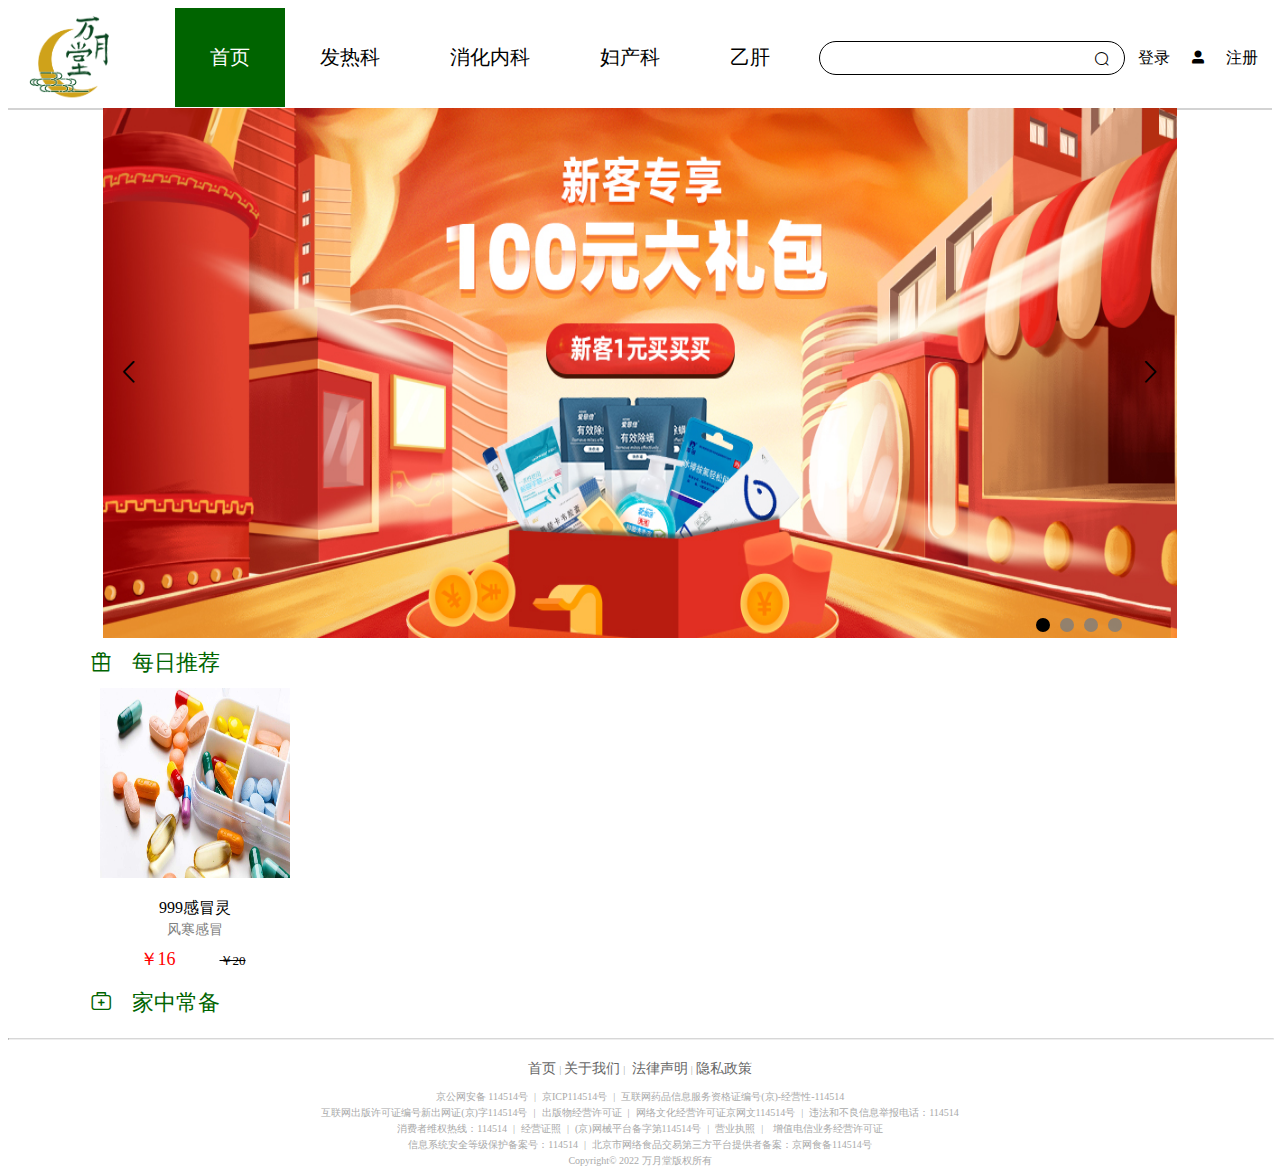
<file: WebRoot/index.html>
<!doctype html><html lang=""><head><meta charset="utf-8"/><meta http-equiv="X-UA-Compatible" content="IE=edge"/><meta name="viewport" content="width=device-width,initial-scale=1"/><link rel="icon" href="favicon.ico"/><title>万月堂</title><script defer="defer" src="js/chunk-vendors.3982e8bf.js"></script><script defer="defer" src="js/app.547fa0c3.js"></script><link href="css/chunk-vendors.e92fd658.css" rel="stylesheet"><link href="css/app.e3a073ea.css" rel="stylesheet"></head><body><noscript><strong>We're sorry but wanyuetang_vue doesn't work properly without JavaScript enabled. Please enable it to continue.</strong></noscript><div id="app"></div></body></html>
</file>
<file: WebRoot/css/chunk-vendors.e92fd658.css>
@font-face{font-family:element-icons;src:url(../fonts/element-icons.ff18efd1.woff) format("woff"),url(../fonts/element-icons.f1a45d74.ttf) format("truetype");font-weight:400;font-display:"auto";font-style:normal}[class*=" el-icon-"],[class^=el-icon-]{font-family:element-icons!important;speak:none;font-style:normal;font-weight:400;font-variant:normal;text-transform:none;line-height:1;vertical-align:baseline;display:inline-block;-webkit-font-smoothing:antialiased;-moz-osx-font-smoothing:grayscale}.el-icon-ice-cream-round:before{content:"\e6a0"}.el-icon-ice-cream-square:before{content:"\e6a3"}.el-icon-lollipop:before{content:"\e6a4"}.el-icon-potato-strips:before{content:"\e6a5"}.el-icon-milk-tea:before{content:"\e6a6"}.el-icon-ice-drink:before{content:"\e6a7"}.el-icon-ice-tea:before{content:"\e6a9"}.el-icon-coffee:before{content:"\e6aa"}.el-icon-orange:before{content:"\e6ab"}.el-icon-pear:before{content:"\e6ac"}.el-icon-apple:before{content:"\e6ad"}.el-icon-cherry:before{content:"\e6ae"}.el-icon-watermelon:before{content:"\e6af"}.el-icon-grape:before{content:"\e6b0"}.el-icon-refrigerator:before{content:"\e6b1"}.el-icon-goblet-square-full:before{content:"\e6b2"}.el-icon-goblet-square:before{content:"\e6b3"}.el-icon-goblet-full:before{content:"\e6b4"}.el-icon-goblet:before{content:"\e6b5"}.el-icon-cold-drink:before{content:"\e6b6"}.el-icon-coffee-cup:before{content:"\e6b8"}.el-icon-water-cup:before{content:"\e6b9"}.el-icon-hot-water:before{content:"\e6ba"}.el-icon-ice-cream:before{content:"\e6bb"}.el-icon-dessert:before{content:"\e6bc"}.el-icon-sugar:before{content:"\e6bd"}.el-icon-tableware:before{content:"\e6be"}.el-icon-burger:before{content:"\e6bf"}.el-icon-knife-fork:before{content:"\e6c1"}.el-icon-fork-spoon:before{content:"\e6c2"}.el-icon-chicken:before{content:"\e6c3"}.el-icon-food:before{content:"\e6c4"}.el-icon-dish-1:before{content:"\e6c5"}.el-icon-dish:before{content:"\e6c6"}.el-icon-moon-night:before{content:"\e6ee"}.el-icon-moon:before{content:"\e6f0"}.el-icon-cloudy-and-sunny:before{content:"\e6f1"}.el-icon-partly-cloudy:before{content:"\e6f2"}.el-icon-cloudy:before{content:"\e6f3"}.el-icon-sunny:before{content:"\e6f6"}.el-icon-sunset:before{content:"\e6f7"}.el-icon-sunrise-1:before{content:"\e6f8"}.el-icon-sunrise:before{content:"\e6f9"}.el-icon-heavy-rain:before{content:"\e6fa"}.el-icon-lightning:before{content:"\e6fb"}.el-icon-light-rain:before{content:"\e6fc"}.el-icon-wind-power:before{content:"\e6fd"}.el-icon-baseball:before{content:"\e712"}.el-icon-soccer:before{content:"\e713"}.el-icon-football:before{content:"\e715"}.el-icon-basketball:before{content:"\e716"}.el-icon-ship:before{content:"\e73f"}.el-icon-truck:before{content:"\e740"}.el-icon-bicycle:before{content:"\e741"}.el-icon-mobile-phone:before{content:"\e6d3"}.el-icon-service:before{content:"\e6d4"}.el-icon-key:before{content:"\e6e2"}.el-icon-unlock:before{content:"\e6e4"}.el-icon-lock:before{content:"\e6e5"}.el-icon-watch:before{content:"\e6fe"}.el-icon-watch-1:before{content:"\e6ff"}.el-icon-timer:before{content:"\e702"}.el-icon-alarm-clock:before{content:"\e703"}.el-icon-map-location:before{content:"\e704"}.el-icon-delete-location:before{content:"\e705"}.el-icon-add-location:before{content:"\e706"}.el-icon-location-information:before{content:"\e707"}.el-icon-location-outline:before{content:"\e708"}.el-icon-location:before{content:"\e79e"}.el-icon-place:before{content:"\e709"}.el-icon-discover:before{content:"\e70a"}.el-icon-first-aid-kit:before{content:"\e70b"}.el-icon-trophy-1:before{content:"\e70c"}.el-icon-trophy:before{content:"\e70d"}.el-icon-medal:before{content:"\e70e"}.el-icon-medal-1:before{content:"\e70f"}.el-icon-stopwatch:before{content:"\e710"}.el-icon-mic:before{content:"\e711"}.el-icon-copy-document:before{content:"\e718"}.el-icon-full-screen:before{content:"\e719"}.el-icon-switch-button:before{content:"\e71b"}.el-icon-aim:before{content:"\e71c"}.el-icon-crop:before{content:"\e71d"}.el-icon-odometer:before{content:"\e71e"}.el-icon-time:before{content:"\e71f"}.el-icon-bangzhu:before{content:"\e724"}.el-icon-close-notification:before{content:"\e726"}.el-icon-microphone:before{content:"\e727"}.el-icon-turn-off-microphone:before{content:"\e728"}.el-icon-position:before{content:"\e729"}.el-icon-postcard:before{content:"\e72a"}.el-icon-message:before{content:"\e72b"}.el-icon-chat-line-square:before{content:"\e72d"}.el-icon-chat-dot-square:before{content:"\e72e"}.el-icon-chat-dot-round:before{content:"\e72f"}.el-icon-chat-square:before{content:"\e730"}.el-icon-chat-line-round:before{content:"\e731"}.el-icon-chat-round:before{content:"\e732"}.el-icon-set-up:before{content:"\e733"}.el-icon-turn-off:before{content:"\e734"}.el-icon-open:before{content:"\e735"}.el-icon-connection:before{content:"\e736"}.el-icon-link:before{content:"\e737"}.el-icon-cpu:before{content:"\e738"}.el-icon-thumb:before{content:"\e739"}.el-icon-female:before{content:"\e73a"}.el-icon-male:before{content:"\e73b"}.el-icon-guide:before{content:"\e73c"}.el-icon-news:before{content:"\e73e"}.el-icon-price-tag:before{content:"\e744"}.el-icon-discount:before{content:"\e745"}.el-icon-wallet:before{content:"\e747"}.el-icon-coin:before{content:"\e748"}.el-icon-money:before{content:"\e749"}.el-icon-bank-card:before{content:"\e74a"}.el-icon-box:before{content:"\e74b"}.el-icon-present:before{content:"\e74c"}.el-icon-sell:before{content:"\e6d5"}.el-icon-sold-out:before{content:"\e6d6"}.el-icon-shopping-bag-2:before{content:"\e74d"}.el-icon-shopping-bag-1:before{content:"\e74e"}.el-icon-shopping-cart-2:before{content:"\e74f"}.el-icon-shopping-cart-1:before{content:"\e750"}.el-icon-shopping-cart-full:before{content:"\e751"}.el-icon-smoking:before{content:"\e752"}.el-icon-no-smoking:before{content:"\e753"}.el-icon-house:before{content:"\e754"}.el-icon-table-lamp:before{content:"\e755"}.el-icon-school:before{content:"\e756"}.el-icon-office-building:before{content:"\e757"}.el-icon-toilet-paper:before{content:"\e758"}.el-icon-notebook-2:before{content:"\e759"}.el-icon-notebook-1:before{content:"\e75a"}.el-icon-files:before{content:"\e75b"}.el-icon-collection:before{content:"\e75c"}.el-icon-receiving:before{content:"\e75d"}.el-icon-suitcase-1:before{content:"\e760"}.el-icon-suitcase:before{content:"\e761"}.el-icon-film:before{content:"\e763"}.el-icon-collection-tag:before{content:"\e765"}.el-icon-data-analysis:before{content:"\e766"}.el-icon-pie-chart:before{content:"\e767"}.el-icon-data-board:before{content:"\e768"}.el-icon-data-line:before{content:"\e76d"}.el-icon-reading:before{content:"\e769"}.el-icon-magic-stick:before{content:"\e76a"}.el-icon-coordinate:before{content:"\e76b"}.el-icon-mouse:before{content:"\e76c"}.el-icon-brush:before{content:"\e76e"}.el-icon-headset:before{content:"\e76f"}.el-icon-umbrella:before{content:"\e770"}.el-icon-scissors:before{content:"\e771"}.el-icon-mobile:before{content:"\e773"}.el-icon-attract:before{content:"\e774"}.el-icon-monitor:before{content:"\e775"}.el-icon-search:before{content:"\e778"}.el-icon-takeaway-box:before{content:"\e77a"}.el-icon-paperclip:before{content:"\e77d"}.el-icon-printer:before{content:"\e77e"}.el-icon-document-add:before{content:"\e782"}.el-icon-document:before{content:"\e785"}.el-icon-document-checked:before{content:"\e786"}.el-icon-document-copy:before{content:"\e787"}.el-icon-document-delete:before{content:"\e788"}.el-icon-document-remove:before{content:"\e789"}.el-icon-tickets:before{content:"\e78b"}.el-icon-folder-checked:before{content:"\e77f"}.el-icon-folder-delete:before{content:"\e780"}.el-icon-folder-remove:before{content:"\e781"}.el-icon-folder-add:before{content:"\e783"}.el-icon-folder-opened:before{content:"\e784"}.el-icon-folder:before{content:"\e78a"}.el-icon-edit-outline:before{content:"\e764"}.el-icon-edit:before{content:"\e78c"}.el-icon-date:before{content:"\e78e"}.el-icon-c-scale-to-original:before{content:"\e7c6"}.el-icon-view:before{content:"\e6ce"}.el-icon-loading:before{content:"\e6cf"}.el-icon-rank:before{content:"\e6d1"}.el-icon-sort-down:before{content:"\e7c4"}.el-icon-sort-up:before{content:"\e7c5"}.el-icon-sort:before{content:"\e6d2"}.el-icon-finished:before{content:"\e6cd"}.el-icon-refresh-left:before{content:"\e6c7"}.el-icon-refresh-right:before{content:"\e6c8"}.el-icon-refresh:before{content:"\e6d0"}.el-icon-video-play:before{content:"\e7c0"}.el-icon-video-pause:before{content:"\e7c1"}.el-icon-d-arrow-right:before{content:"\e6dc"}.el-icon-d-arrow-left:before{content:"\e6dd"}.el-icon-arrow-up:before{content:"\e6e1"}.el-icon-arrow-down:before{content:"\e6df"}.el-icon-arrow-right:before{content:"\e6e0"}.el-icon-arrow-left:before{content:"\e6de"}.el-icon-top-right:before{content:"\e6e7"}.el-icon-top-left:before{content:"\e6e8"}.el-icon-top:before{content:"\e6e6"}.el-icon-bottom:before{content:"\e6eb"}.el-icon-right:before{content:"\e6e9"}.el-icon-back:before{content:"\e6ea"}.el-icon-bottom-right:before{content:"\e6ec"}.el-icon-bottom-left:before{content:"\e6ed"}.el-icon-caret-top:before{content:"\e78f"}.el-icon-caret-bottom:before{content:"\e790"}.el-icon-caret-right:before{content:"\e791"}.el-icon-caret-left:before{content:"\e792"}.el-icon-d-caret:before{content:"\e79a"}.el-icon-share:before{content:"\e793"}.el-icon-menu:before{content:"\e798"}.el-icon-s-grid:before{content:"\e7a6"}.el-icon-s-check:before{content:"\e7a7"}.el-icon-s-data:before{content:"\e7a8"}.el-icon-s-opportunity:before{content:"\e7aa"}.el-icon-s-custom:before{content:"\e7ab"}.el-icon-s-claim:before{content:"\e7ad"}.el-icon-s-finance:before{content:"\e7ae"}.el-icon-s-comment:before{content:"\e7af"}.el-icon-s-flag:before{content:"\e7b0"}.el-icon-s-marketing:before{content:"\e7b1"}.el-icon-s-shop:before{content:"\e7b4"}.el-icon-s-open:before{content:"\e7b5"}.el-icon-s-management:before{content:"\e7b6"}.el-icon-s-ticket:before{content:"\e7b7"}.el-icon-s-release:before{content:"\e7b8"}.el-icon-s-home:before{content:"\e7b9"}.el-icon-s-promotion:before{content:"\e7ba"}.el-icon-s-operation:before{content:"\e7bb"}.el-icon-s-unfold:before{content:"\e7bc"}.el-icon-s-fold:before{content:"\e7a9"}.el-icon-s-platform:before{content:"\e7bd"}.el-icon-s-order:before{content:"\e7be"}.el-icon-s-cooperation:before{content:"\e7bf"}.el-icon-bell:before{content:"\e725"}.el-icon-message-solid:before{content:"\e799"}.el-icon-video-camera:before{content:"\e772"}.el-icon-video-camera-solid:before{content:"\e796"}.el-icon-camera:before{content:"\e779"}.el-icon-camera-solid:before{content:"\e79b"}.el-icon-download:before{content:"\e77c"}.el-icon-upload2:before{content:"\e77b"}.el-icon-upload:before{content:"\e7c3"}.el-icon-picture-outline-round:before{content:"\e75f"}.el-icon-picture-outline:before{content:"\e75e"}.el-icon-picture:before{content:"\e79f"}.el-icon-close:before{content:"\e6db"}.el-icon-check:before{content:"\e6da"}.el-icon-plus:before{content:"\e6d9"}.el-icon-minus:before{content:"\e6d8"}.el-icon-help:before{content:"\e73d"}.el-icon-s-help:before{content:"\e7b3"}.el-icon-circle-close:before{content:"\e78d"}.el-icon-circle-check:before{content:"\e720"}.el-icon-circle-plus-outline:before{content:"\e723"}.el-icon-remove-outline:before{content:"\e722"}.el-icon-zoom-out:before{content:"\e776"}.el-icon-zoom-in:before{content:"\e777"}.el-icon-error:before{content:"\e79d"}.el-icon-success:before{content:"\e79c"}.el-icon-circle-plus:before{content:"\e7a0"}.el-icon-remove:before{content:"\e7a2"}.el-icon-info:before{content:"\e7a1"}.el-icon-question:before{content:"\e7a4"}.el-icon-warning-outline:before{content:"\e6c9"}.el-icon-warning:before{content:"\e7a3"}.el-icon-goods:before{content:"\e7c2"}.el-icon-s-goods:before{content:"\e7b2"}.el-icon-star-off:before{content:"\e717"}.el-icon-star-on:before{content:"\e797"}.el-icon-more-outline:before{content:"\e6cc"}.el-icon-more:before{content:"\e794"}.el-icon-phone-outline:before{content:"\e6cb"}.el-icon-phone:before{content:"\e795"}.el-icon-user:before{content:"\e6e3"}.el-icon-user-solid:before{content:"\e7a5"}.el-icon-setting:before{content:"\e6ca"}.el-icon-s-tools:before{content:"\e7ac"}.el-icon-delete:before{content:"\e6d7"}.el-icon-delete-solid:before{content:"\e7c9"}.el-icon-eleme:before{content:"\e7c7"}.el-icon-platform-eleme:before{content:"\e7ca"}.el-icon-loading{animation:rotating 2s linear infinite}.el-icon--right{margin-left:5px}.el-icon--left{margin-right:5px}@keyframes rotating{0%{transform:rotate(0)}to{transform:rotate(1turn)}}.el-pagination{white-space:nowrap;padding:2px 5px;color:#303133;font-weight:700}.el-pagination:after,.el-pagination:before{display:table;content:""}.el-pagination:after{clear:both}.el-pagination button,.el-pagination span:not([class*=suffix]){display:inline-block;font-size:13px;min-width:35.5px;height:28px;line-height:28px;vertical-align:top;box-sizing:border-box}.el-pagination .el-input__inner{text-align:center;-moz-appearance:textfield;line-height:normal}.el-pagination .el-input__suffix{right:0;transform:scale(.8)}.el-pagination .el-select .el-input{width:100px;margin:0 5px}.el-pagination .el-select .el-input .el-input__inner{padding-right:25px;border-radius:3px}.el-pagination button{border:none;padding:0 6px;background:0 0}.el-pagination button:focus{outline:0}.el-pagination button:hover{color:#409eff}.el-pagination button:disabled{color:#c0c4cc;background-color:#fff;cursor:not-allowed}.el-pagination .btn-next,.el-pagination .btn-prev{background:50% no-repeat #fff;background-size:16px;cursor:pointer;margin:0;color:#303133}.el-pagination .btn-next .el-icon,.el-pagination .btn-prev .el-icon{display:block;font-size:12px;font-weight:700}.el-pagination .btn-prev{padding-right:12px}.el-pagination .btn-next{padding-left:12px}.el-pagination .el-pager li.disabled{color:#c0c4cc;cursor:not-allowed}.el-pager li,.el-pager li.btn-quicknext:hover,.el-pager li.btn-quickprev:hover{cursor:pointer}.el-pagination--small .btn-next,.el-pagination--small .btn-prev,.el-pagination--small .el-pager li,.el-pagination--small .el-pager li.btn-quicknext,.el-pagination--small .el-pager li.btn-quickprev,.el-pagination--small .el-pager li:last-child{border-color:transparent;font-size:12px;line-height:22px;height:22px;min-width:22px}.el-pagination--small .arrow.disabled{visibility:hidden}.el-pagination--small .more:before,.el-pagination--small li.more:before{line-height:24px}.el-pagination--small button,.el-pagination--small span:not([class*=suffix]){height:22px;line-height:22px}.el-pagination--small .el-pagination__editor,.el-pagination--small .el-pagination__editor.el-input .el-input__inner{height:22px}.el-pagination__sizes{margin:0 10px 0 0;font-weight:400;color:#606266}.el-pagination__sizes .el-input .el-input__inner{font-size:13px;padding-left:8px}.el-pagination__sizes .el-input .el-input__inner:hover{border-color:#409eff}.el-pagination__total{margin-right:10px;font-weight:400;color:#606266}.el-pagination__jump{margin-left:24px;font-weight:400;color:#606266}.el-pagination__jump .el-input__inner{padding:0 3px}.el-pagination__rightwrapper{float:right}.el-pagination__editor{line-height:18px;padding:0 2px;height:28px;text-align:center;margin:0 2px;box-sizing:border-box;border-radius:3px}.el-pager,.el-pagination.is-background .btn-next,.el-pagination.is-background .btn-prev{padding:0}.el-dialog,.el-pager li{-webkit-box-sizing:border-box}.el-pagination__editor.el-input{width:50px}.el-pagination__editor.el-input .el-input__inner{height:28px}.el-pagination__editor .el-input__inner::-webkit-inner-spin-button,.el-pagination__editor .el-input__inner::-webkit-outer-spin-button{-webkit-appearance:none;margin:0}.el-pagination.is-background .btn-next,.el-pagination.is-background .btn-prev,.el-pagination.is-background .el-pager li{margin:0 5px;background-color:#f4f4f5;color:#606266;min-width:30px;border-radius:2px}.el-pagination.is-background .btn-next.disabled,.el-pagination.is-background .btn-next:disabled,.el-pagination.is-background .btn-prev.disabled,.el-pagination.is-background .btn-prev:disabled,.el-pagination.is-background .el-pager li.disabled{color:#c0c4cc}.el-pagination.is-background .el-pager li:not(.disabled):hover{color:#409eff}.el-pagination.is-background .el-pager li:not(.disabled).active{background-color:#409eff;color:#fff}.el-pagination.is-background.el-pagination--small .btn-next,.el-pagination.is-background.el-pagination--small .btn-prev,.el-pagination.is-background.el-pagination--small .el-pager li{margin:0 3px;min-width:22px}.el-pager,.el-pager li{vertical-align:top;margin:0;display:inline-block}.el-pager{-webkit-user-select:none;-moz-user-select:none;user-select:none;list-style:none;font-size:0}.el-pager .more:before{line-height:30px}.el-pager li{padding:0 4px;background:#fff;font-size:13px;min-width:35.5px;height:28px;line-height:28px;box-sizing:border-box;text-align:center}.el-pager li.btn-quicknext,.el-pager li.btn-quickprev{line-height:28px;color:#303133}.el-pager li.btn-quicknext.disabled,.el-pager li.btn-quickprev.disabled{color:#c0c4cc}.el-pager li.active+li{border-left:0}.el-pager li:hover{color:#409eff}.el-pager li.active{color:#409eff;cursor:default}.el-dialog{position:relative;margin:0 auto 50px;background:#fff;border-radius:2px;box-shadow:0 1px 3px rgba(0,0,0,.3);box-sizing:border-box;width:50%}.el-dialog.is-fullscreen{width:100%;margin-top:0;margin-bottom:0;height:100%;overflow:auto}.el-dialog__wrapper{position:fixed;top:0;right:0;bottom:0;left:0;overflow:auto;margin:0}.el-dialog__header{padding:20px 20px 10px}.el-dialog__headerbtn{position:absolute;top:20px;right:20px;padding:0;background:0 0;border:none;outline:0;cursor:pointer;font-size:16px}.el-dialog__headerbtn .el-dialog__close{color:#909399}.el-dialog__headerbtn:focus .el-dialog__close,.el-dialog__headerbtn:hover .el-dialog__close{color:#409eff}.el-dialog__title{line-height:24px;font-size:18px;color:#303133}.el-dialog__body{padding:30px 20px;color:#606266;font-size:14px;word-break:break-all}.el-dialog__footer{padding:10px 20px 20px;text-align:right;box-sizing:border-box}.el-dialog--center{text-align:center}.el-dialog--center .el-dialog__body{text-align:initial;padding:25px 25px 30px}.el-dialog--center .el-dialog__footer{text-align:inherit}.dialog-fade-enter-active{animation:dialog-fade-in .3s}.dialog-fade-leave-active{animation:dialog-fade-out .3s}@keyframes dialog-fade-in{0%{transform:translate3d(0,-20px,0);opacity:0}to{transform:translateZ(0);opacity:1}}@keyframes dialog-fade-out{0%{transform:translateZ(0);opacity:1}to{transform:translate3d(0,-20px,0);opacity:0}}.el-autocomplete{position:relative;display:inline-block}.el-autocomplete-suggestion{margin:5px 0;box-shadow:0 2px 12px 0 rgba(0,0,0,.1);border-radius:4px;border:1px solid #e4e7ed;box-sizing:border-box;background-color:#fff}.el-autocomplete-suggestion__wrap{max-height:280px;padding:10px 0;box-sizing:border-box}.el-autocomplete-suggestion__list{margin:0;padding:0}.el-autocomplete-suggestion li{padding:0 20px;margin:0;line-height:34px;cursor:pointer;color:#606266;font-size:14px;list-style:none;white-space:nowrap;overflow:hidden;text-overflow:ellipsis}.el-autocomplete-suggestion li.highlighted,.el-autocomplete-suggestion li:hover{background-color:#f5f7fa}.el-autocomplete-suggestion li.divider{margin-top:6px;border-top:1px solid #000}.el-autocomplete-suggestion li.divider:last-child{margin-bottom:-6px}.el-autocomplete-suggestion.is-loading li{text-align:center;height:100px;line-height:100px;font-size:20px;color:#999}.el-autocomplete-suggestion.is-loading li:after{display:inline-block;content:"";height:100%;vertical-align:middle}.el-autocomplete-suggestion.is-loading li:hover{background-color:#fff}.el-autocomplete-suggestion.is-loading .el-icon-loading{vertical-align:middle}.el-dropdown{display:inline-block;position:relative;color:#606266;font-size:14px}.el-dropdown .el-button-group{display:block}.el-dropdown .el-button-group .el-button{float:none}.el-dropdown .el-dropdown__caret-button{padding-left:5px;padding-right:5px;position:relative;border-left:none}.el-dropdown .el-dropdown__caret-button:before{content:"";position:absolute;display:block;width:1px;top:5px;bottom:5px;left:0;background:hsla(0,0%,100%,.5)}.el-dropdown .el-dropdown__caret-button.el-button--default:before{background:rgba(220,223,230,.5)}.el-dropdown .el-dropdown__caret-button:hover:not(.is-disabled):before{top:0;bottom:0}.el-dropdown .el-dropdown__caret-button .el-dropdown__icon{padding-left:0}.el-dropdown__icon{font-size:12px;margin:0 3px}.el-dropdown .el-dropdown-selfdefine:focus:active,.el-dropdown .el-dropdown-selfdefine:focus:not(.focusing){outline-width:0}.el-dropdown [disabled]{cursor:not-allowed;color:#bbb}.el-dropdown-menu{position:absolute;top:0;left:0;z-index:10;padding:10px 0;margin:5px 0;background-color:#fff;border:1px solid #ebeef5;border-radius:4px;box-shadow:0 2px 12px 0 rgba(0,0,0,.1)}.el-dropdown-menu__item,.el-menu-item{font-size:14px;padding:0 20px;cursor:pointer}.el-dropdown-menu__item{list-style:none;line-height:36px;margin:0;color:#606266;outline:0}.el-dropdown-menu__item:focus,.el-dropdown-menu__item:not(.is-disabled):hover{background-color:#ecf5ff;color:#66b1ff}.el-dropdown-menu__item i{margin-right:5px}.el-dropdown-menu__item--divided{position:relative;margin-top:6px;border-top:1px solid #ebeef5}.el-dropdown-menu__item--divided:before{content:"";height:6px;display:block;margin:0 -20px;background-color:#fff}.el-dropdown-menu__item.is-disabled{cursor:default;color:#bbb;pointer-events:none}.el-dropdown-menu--medium{padding:6px 0}.el-dropdown-menu--medium .el-dropdown-menu__item{line-height:30px;padding:0 17px;font-size:14px}.el-dropdown-menu--medium .el-dropdown-menu__item.el-dropdown-menu__item--divided{margin-top:6px}.el-dropdown-menu--medium .el-dropdown-menu__item.el-dropdown-menu__item--divided:before{height:6px;margin:0 -17px}.el-dropdown-menu--small{padding:6px 0}.el-dropdown-menu--small .el-dropdown-menu__item{line-height:27px;padding:0 15px;font-size:13px}.el-dropdown-menu--small .el-dropdown-menu__item.el-dropdown-menu__item--divided{margin-top:4px}.el-dropdown-menu--small .el-dropdown-menu__item.el-dropdown-menu__item--divided:before{height:4px;margin:0 -15px}.el-dropdown-menu--mini{padding:3px 0}.el-dropdown-menu--mini .el-dropdown-menu__item{line-height:24px;padding:0 10px;font-size:12px}.el-dropdown-menu--mini .el-dropdown-menu__item.el-dropdown-menu__item--divided{margin-top:3px}.el-dropdown-menu--mini .el-dropdown-menu__item.el-dropdown-menu__item--divided:before{height:3px;margin:0 -10px}.el-menu{border-right:1px solid #e6e6e6;list-style:none;position:relative;margin:0;padding-left:0}.el-menu,.el-menu--horizontal>.el-menu-item:not(.is-disabled):focus,.el-menu--horizontal>.el-menu-item:not(.is-disabled):hover,.el-menu--horizontal>.el-submenu .el-submenu__title:hover{background-color:#fff}.el-menu:after,.el-menu:before{display:table;content:""}.el-breadcrumb__item:last-child .el-breadcrumb__separator,.el-menu--collapse>.el-menu-item .el-submenu__icon-arrow,.el-menu--collapse>.el-submenu>.el-submenu__title .el-submenu__icon-arrow{display:none}.el-menu:after{clear:both}.el-menu.el-menu--horizontal{border-bottom:1px solid #e6e6e6}.el-menu--horizontal{border-right:none}.el-menu--horizontal>.el-menu-item{float:left;height:60px;line-height:60px;margin:0;border-bottom:2px solid transparent;color:#909399}.el-menu--horizontal>.el-menu-item a,.el-menu--horizontal>.el-menu-item a:hover{color:inherit}.el-menu--horizontal>.el-submenu{float:left}.el-menu--horizontal>.el-submenu:focus,.el-menu--horizontal>.el-submenu:hover{outline:0}.el-menu--horizontal>.el-submenu:focus .el-submenu__title,.el-menu--horizontal>.el-submenu:hover .el-submenu__title{color:#303133}.el-menu--horizontal>.el-submenu.is-active .el-submenu__title{border-bottom:2px solid #409eff;color:#303133}.el-menu--horizontal>.el-submenu .el-submenu__title{height:60px;line-height:60px;border-bottom:2px solid transparent;color:#909399}.el-menu--horizontal>.el-submenu .el-submenu__icon-arrow{position:static;vertical-align:middle;margin-left:8px;margin-top:-3px}.el-menu--collapse .el-submenu,.el-menu-item{position:relative}.el-menu--horizontal .el-menu .el-menu-item,.el-menu--horizontal .el-menu .el-submenu__title{background-color:#fff;float:none;height:36px;line-height:36px;padding:0 10px;color:#909399}.el-menu--horizontal .el-menu .el-menu-item.is-active,.el-menu--horizontal .el-menu .el-submenu.is-active>.el-submenu__title{color:#303133}.el-menu--horizontal .el-menu-item:not(.is-disabled):focus,.el-menu--horizontal .el-menu-item:not(.is-disabled):hover{outline:0;color:#303133}.el-menu--horizontal>.el-menu-item.is-active{border-bottom:2px solid #409eff;color:#303133}.el-menu--collapse{width:64px}.el-menu--collapse>.el-menu-item [class^=el-icon-],.el-menu--collapse>.el-submenu>.el-submenu__title [class^=el-icon-]{margin:0;vertical-align:middle;width:24px;text-align:center}.el-menu--collapse>.el-menu-item span,.el-menu--collapse>.el-submenu>.el-submenu__title span{height:0;width:0;overflow:hidden;visibility:hidden;display:inline-block}.el-menu-item,.el-submenu__title{height:56px;line-height:56px;list-style:none}.el-menu--collapse>.el-menu-item.is-active i{color:inherit}.el-menu--collapse .el-menu .el-submenu{min-width:200px}.el-menu--collapse .el-submenu .el-menu{position:absolute;margin-left:5px;top:0;left:100%;z-index:10;border:1px solid #e4e7ed;border-radius:2px;box-shadow:0 2px 12px 0 rgba(0,0,0,.1)}.el-menu--collapse .el-submenu.is-opened>.el-submenu__title .el-submenu__icon-arrow{transform:none}.el-menu--popup{z-index:100;min-width:200px;border:none;padding:5px 0;border-radius:2px;box-shadow:0 2px 12px 0 rgba(0,0,0,.1)}.el-menu--popup-bottom-start{margin-top:5px}.el-menu--popup-right-start{margin-left:5px;margin-right:5px}.el-menu-item{color:#303133;transition:border-color .3s,background-color .3s,color .3s;box-sizing:border-box;white-space:nowrap}.el-radio-button__inner,.el-submenu__title{-webkit-box-sizing:border-box;position:relative;white-space:nowrap}.el-menu-item *{vertical-align:middle}.el-menu-item i{color:#909399}.el-menu-item:focus,.el-menu-item:hover{outline:0;background-color:#ecf5ff}.el-menu-item.is-disabled{opacity:.25;cursor:not-allowed;background:0 0!important}.el-menu-item [class^=el-icon-]{margin-right:5px;width:24px;text-align:center;font-size:18px;vertical-align:middle}.el-menu-item.is-active{color:#409eff}.el-menu-item.is-active i{color:inherit}.el-submenu{list-style:none;margin:0;padding-left:0}.el-submenu__title{font-size:14px;color:#303133;padding:0 20px;cursor:pointer;transition:border-color .3s,background-color .3s,color .3s;box-sizing:border-box}.el-submenu__title *{vertical-align:middle}.el-submenu__title i{color:#909399}.el-submenu__title:focus,.el-submenu__title:hover{outline:0;background-color:#ecf5ff}.el-submenu__title.is-disabled{opacity:.25;cursor:not-allowed;background:0 0!important}.el-submenu__title:hover{background-color:#ecf5ff}.el-submenu .el-menu{border:none}.el-submenu .el-menu-item{height:50px;line-height:50px;padding:0 45px;min-width:200px}.el-submenu__icon-arrow{position:absolute;top:50%;right:20px;margin-top:-7px;transition:transform .3s;font-size:12px}.el-submenu.is-active .el-submenu__title{border-bottom-color:#409eff}.el-submenu.is-opened>.el-submenu__title .el-submenu__icon-arrow{transform:rotate(180deg)}.el-submenu.is-disabled .el-menu-item,.el-submenu.is-disabled .el-submenu__title{opacity:.25;cursor:not-allowed;background:0 0!important}.el-submenu [class^=el-icon-]{vertical-align:middle;margin-right:5px;width:24px;text-align:center;font-size:18px}.el-menu-item-group>ul{padding:0}.el-menu-item-group__title{padding:7px 0 7px 20px;line-height:normal;font-size:12px;color:#909399}.el-radio-button__inner,.el-radio-group{display:inline-block;line-height:1;vertical-align:middle}.horizontal-collapse-transition .el-submenu__title .el-submenu__icon-arrow{transition:.2s;opacity:0}.el-radio-group{font-size:0}.el-radio-button{position:relative;display:inline-block;outline:0}.el-radio-button__inner{background:#fff;border:1px solid #dcdfe6;font-weight:500;border-left:0;color:#606266;-webkit-appearance:none;text-align:center;box-sizing:border-box;outline:0;margin:0;cursor:pointer;transition:all .3s cubic-bezier(.645,.045,.355,1);padding:12px 20px;font-size:14px;border-radius:0}.el-radio-button__inner.is-round{padding:12px 20px}.el-radio-button__inner:hover{color:#409eff}.el-radio-button__inner [class*=el-icon-]{line-height:.9}.el-radio-button__inner [class*=el-icon-]+span{margin-left:5px}.el-radio-button:first-child .el-radio-button__inner{border-left:1px solid #dcdfe6;border-radius:4px 0 0 4px;box-shadow:none!important}.el-radio-button__orig-radio{opacity:0;outline:0;position:absolute;z-index:-1}.el-radio-button__orig-radio:checked+.el-radio-button__inner{color:#fff;background-color:#409eff;border-color:#409eff;box-shadow:-1px 0 0 0 #409eff}.el-radio-button__orig-radio:disabled+.el-radio-button__inner{color:#c0c4cc;cursor:not-allowed;background-image:none;background-color:#fff;border-color:#ebeef5;box-shadow:none}.el-radio-button__orig-radio:disabled:checked+.el-radio-button__inner{background-color:#f2f6fc}.el-radio-button:last-child .el-radio-button__inner{border-radius:0 4px 4px 0}.el-radio-button:first-child:last-child .el-radio-button__inner{border-radius:4px}.el-radio-button--medium .el-radio-button__inner{padding:10px 20px;font-size:14px;border-radius:0}.el-radio-button--medium .el-radio-button__inner.is-round{padding:10px 20px}.el-radio-button--small .el-radio-button__inner{padding:9px 15px;font-size:12px;border-radius:0}.el-radio-button--small .el-radio-button__inner.is-round{padding:9px 15px}.el-radio-button--mini .el-radio-button__inner{padding:7px 15px;font-size:12px;border-radius:0}.el-radio-button--mini .el-radio-button__inner.is-round{padding:7px 15px}.el-radio-button:focus:not(.is-focus):not(:active):not(.is-disabled){box-shadow:0 0 2px 2px #409eff}.el-picker-panel,.el-popover,.el-select-dropdown,.el-table-filter,.el-time-panel{-webkit-box-shadow:0 2px 12px 0 rgba(0,0,0,.1)}.el-switch{display:inline-flex;align-items:center;position:relative;font-size:14px;line-height:20px;height:20px;vertical-align:middle}.el-switch__core,.el-switch__label{display:inline-block;cursor:pointer}.el-switch.is-disabled .el-switch__core,.el-switch.is-disabled .el-switch__label{cursor:not-allowed}.el-switch__label{transition:.2s;height:20px;font-size:14px;font-weight:500;vertical-align:middle;color:#303133}.el-switch__label.is-active{color:#409eff}.el-switch__label--left{margin-right:10px}.el-switch__label--right{margin-left:10px}.el-switch__label *{line-height:1;font-size:14px;display:inline-block}.el-switch__input{position:absolute;width:0;height:0;opacity:0;margin:0}.el-switch__core{margin:0;position:relative;width:40px;height:20px;border:1px solid #dcdfe6;outline:0;border-radius:10px;box-sizing:border-box;background:#dcdfe6;transition:border-color .3s,background-color .3s;vertical-align:middle}.el-input__prefix,.el-input__suffix{-webkit-transition:all .3s;color:#c0c4cc}.el-switch__core:after{content:"";position:absolute;top:1px;left:1px;border-radius:100%;transition:all .3s;width:16px;height:16px;background-color:#fff}.el-switch.is-checked .el-switch__core{border-color:#409eff;background-color:#409eff}.el-switch.is-checked .el-switch__core:after{left:100%;margin-left:-17px}.el-switch.is-disabled{opacity:.6}.el-switch--wide .el-switch__label.el-switch__label--left span{left:10px}.el-switch--wide .el-switch__label.el-switch__label--right span{right:10px}.el-switch .label-fade-enter,.el-switch .label-fade-leave-active{opacity:0}.el-select-dropdown{position:absolute;z-index:1001;border:1px solid #e4e7ed;border-radius:4px;background-color:#fff;box-shadow:0 2px 12px 0 rgba(0,0,0,.1);box-sizing:border-box;margin:5px 0}.el-select-dropdown.is-multiple .el-select-dropdown__item{padding-right:40px}.el-select-dropdown.is-multiple .el-select-dropdown__item.selected{color:#409eff;background-color:#fff}.el-select-dropdown.is-multiple .el-select-dropdown__item.selected.hover{background-color:#f5f7fa}.el-select-dropdown.is-multiple .el-select-dropdown__item.selected:after{position:absolute;right:20px;font-family:element-icons;content:"\e6da";font-size:12px;font-weight:700;-webkit-font-smoothing:antialiased;-moz-osx-font-smoothing:grayscale}.el-select-dropdown .el-scrollbar.is-empty .el-select-dropdown__list{padding:0}.el-select-dropdown__empty{padding:10px 0;margin:0;text-align:center;color:#999;font-size:14px}.el-select-dropdown__wrap{max-height:274px}.el-select-dropdown__list{list-style:none;padding:6px 0;margin:0;box-sizing:border-box}.el-select-dropdown__item{font-size:14px;padding:0 20px;position:relative;white-space:nowrap;overflow:hidden;text-overflow:ellipsis;color:#606266;height:34px;line-height:34px;box-sizing:border-box;cursor:pointer}.el-select-dropdown__item.is-disabled{color:#c0c4cc;cursor:not-allowed}.el-select-dropdown__item.is-disabled:hover{background-color:#fff}.el-select-dropdown__item.hover,.el-select-dropdown__item:hover{background-color:#f5f7fa}.el-select-dropdown__item.selected{color:#409eff;font-weight:700}.el-select-group{margin:0;padding:0}.el-select-group__wrap{position:relative;list-style:none;margin:0;padding:0}.el-select-group__wrap:not(:last-of-type){padding-bottom:24px}.el-select-group__wrap:not(:last-of-type):after{content:"";position:absolute;display:block;left:20px;right:20px;bottom:12px;height:1px;background:#e4e7ed}.el-select-group__title{padding-left:20px;font-size:12px;color:#909399;line-height:30px}.el-select-group .el-select-dropdown__item{padding-left:20px}.el-select{display:inline-block;position:relative}.el-select .el-select__tags>span{display:contents}.el-select:hover .el-input__inner{border-color:#c0c4cc}.el-select .el-input__inner{cursor:pointer;padding-right:35px}.el-select .el-input__inner:focus{border-color:#409eff}.el-select .el-input .el-select__caret{color:#c0c4cc;font-size:14px;transition:transform .3s;transform:rotate(180deg);cursor:pointer}.el-select .el-input .el-select__caret.is-reverse{transform:rotate(0)}.el-select .el-input .el-select__caret.is-show-close{font-size:14px;text-align:center;transform:rotate(180deg);border-radius:100%;color:#c0c4cc;transition:color .2s cubic-bezier(.645,.045,.355,1)}.el-select .el-input .el-select__caret.is-show-close:hover{color:#909399}.el-select .el-input.is-disabled .el-input__inner{cursor:not-allowed}.el-select .el-input.is-disabled .el-input__inner:hover{border-color:#e4e7ed}.el-range-editor.is-active,.el-range-editor.is-active:hover,.el-select .el-input.is-focus .el-input__inner{border-color:#409eff}.el-select>.el-input{display:block}.el-select__input{border:none;outline:0;padding:0;margin-left:15px;color:#666;font-size:14px;-webkit-appearance:none;-moz-appearance:none;appearance:none;height:28px;background-color:transparent}.el-select__input.is-mini{height:14px}.el-select__close{cursor:pointer;position:absolute;top:8px;z-index:1000;right:25px;color:#c0c4cc;line-height:18px;font-size:14px}.el-select__close:hover{color:#909399}.el-select__tags{position:absolute;line-height:normal;white-space:normal;z-index:1;top:50%;transform:translateY(-50%);display:flex;align-items:center;flex-wrap:wrap}.el-select__tags-text{overflow:hidden;text-overflow:ellipsis}.el-select .el-tag{box-sizing:border-box;border-color:transparent;margin:2px 0 2px 6px;background-color:#f0f2f5;display:flex;max-width:100%;align-items:center}.el-select .el-tag__close.el-icon-close{background-color:#c0c4cc;top:0;color:#fff;flex-shrink:0}.el-select .el-tag__close.el-icon-close:hover{background-color:#909399}.el-table,.el-table__expanded-cell{background-color:#fff}.el-select .el-tag__close.el-icon-close:before{display:block;transform:translateY(.5px)}.el-table{position:relative;overflow:hidden;box-sizing:border-box;flex:1;width:100%;max-width:100%;font-size:14px;color:#606266}.el-table__empty-block{min-height:60px;text-align:center;width:100%;display:flex;justify-content:center;align-items:center}.el-table__empty-text{line-height:60px;width:50%;color:#909399}.el-table__expand-column .cell{padding:0;text-align:center}.el-table__expand-icon{position:relative;cursor:pointer;color:#666;font-size:12px;transition:transform .2s ease-in-out;height:20px}.el-table__expand-icon--expanded{transform:rotate(90deg)}.el-table__expand-icon>.el-icon{position:absolute;left:50%;top:50%;margin-left:-5px;margin-top:-5px}.el-table__expanded-cell[class*=cell]{padding:20px 50px}.el-table__expanded-cell:hover{background-color:transparent!important}.el-table__placeholder{display:inline-block;width:20px}.el-table__append-wrapper{overflow:hidden}.el-table--fit{border-right:0;border-bottom:0}.el-table--fit .el-table__cell.gutter{border-right-width:1px}.el-table--scrollable-x .el-table__body-wrapper{overflow-x:auto}.el-table--scrollable-y .el-table__body-wrapper{overflow-y:auto}.el-table thead{color:#909399;font-weight:500}.el-table thead.is-group th.el-table__cell{background:#f5f7fa}.el-table .el-table__cell{padding:12px 0;min-width:0;box-sizing:border-box;text-overflow:ellipsis;vertical-align:middle;position:relative;text-align:left}.el-table .el-table__cell.is-center{text-align:center}.el-table .el-table__cell.is-right{text-align:right}.el-table .el-table__cell.gutter{width:15px;border-right-width:0;border-bottom-width:0;padding:0}.el-table .el-table__cell.is-hidden>*{visibility:hidden}.el-table--medium .el-table__cell{padding:10px 0}.el-table--small{font-size:12px}.el-table--small .el-table__cell{padding:8px 0}.el-table--mini{font-size:12px}.el-table--mini .el-table__cell{padding:6px 0}.el-table tr{background-color:#fff}.el-table tr input[type=checkbox]{margin:0}.el-table td.el-table__cell,.el-table th.el-table__cell.is-leaf{border-bottom:1px solid #ebeef5}.el-table th.el-table__cell.is-sortable{cursor:pointer}.el-table th.el-table__cell{overflow:hidden;-webkit-user-select:none;-moz-user-select:none;user-select:none;background-color:#fff}.el-table th.el-table__cell>.cell{display:inline-block;box-sizing:border-box;position:relative;vertical-align:middle;padding-left:10px;padding-right:10px;width:100%}.el-table th.el-table__cell>.cell.highlight{color:#409eff}.el-table th.el-table__cell.required>div:before{display:inline-block;content:"";width:8px;height:8px;border-radius:50%;background:#ff4d51;margin-right:5px;vertical-align:middle}.el-table td.el-table__cell div{box-sizing:border-box}.el-date-table td,.el-table .cell,.el-table-filter{-webkit-box-sizing:border-box}.el-table td.el-table__cell.gutter{width:0}.el-table .cell{box-sizing:border-box;overflow:hidden;text-overflow:ellipsis;white-space:normal;word-break:break-all;line-height:23px;padding-left:10px;padding-right:10px}.el-table .cell.el-tooltip{white-space:nowrap;min-width:50px}.el-table--border,.el-table--group{border:1px solid #ebeef5}.el-table--border:after,.el-table--group:after,.el-table:before{content:"";position:absolute;background-color:#ebeef5;z-index:1}.el-table--border:after,.el-table--group:after{top:0;right:0;width:1px;height:100%}.el-table:before{left:0;bottom:0;width:100%;height:1px}.el-table--border{border-right:none;border-bottom:none}.el-table--border.el-loading-parent--relative{border-color:transparent}.el-table--border .el-table__cell,.el-table__body-wrapper .el-table--border.is-scrolling-left~.el-table__fixed{border-right:1px solid #ebeef5}.el-table--border .el-table__cell:first-child .cell{padding-left:10px}.el-table--border th.el-table__cell.gutter:last-of-type{border-bottom:1px solid #ebeef5;border-bottom-width:1px}.el-table--border th.el-table__cell,.el-table__fixed-right-patch{border-bottom:1px solid #ebeef5}.el-table--hidden{visibility:hidden}.el-table__fixed,.el-table__fixed-right{position:absolute;top:0;left:0;overflow-x:hidden;overflow-y:hidden;box-shadow:0 0 10px rgba(0,0,0,.12)}.el-table__fixed-right:before,.el-table__fixed:before{content:"";position:absolute;left:0;bottom:0;width:100%;height:1px;background-color:#ebeef5;z-index:4}.el-table__fixed-right-patch{position:absolute;top:-1px;right:0;background-color:#fff}.el-table__fixed-right{top:0;left:auto;right:0}.el-table__fixed-right .el-table__fixed-body-wrapper,.el-table__fixed-right .el-table__fixed-footer-wrapper,.el-table__fixed-right .el-table__fixed-header-wrapper{left:auto;right:0}.el-table__fixed-header-wrapper{position:absolute;left:0;top:0;z-index:3}.el-table__fixed-footer-wrapper{position:absolute;left:0;bottom:0;z-index:3}.el-table__fixed-footer-wrapper tbody td.el-table__cell{border-top:1px solid #ebeef5;background-color:#f5f7fa;color:#606266}.el-table__fixed-body-wrapper{position:absolute;left:0;top:37px;overflow:hidden;z-index:3}.el-table__body-wrapper,.el-table__footer-wrapper,.el-table__header-wrapper{width:100%}.el-table__footer-wrapper{margin-top:-1px}.el-table__footer-wrapper td.el-table__cell{border-top:1px solid #ebeef5}.el-table__body,.el-table__footer,.el-table__header{table-layout:fixed;border-collapse:separate}.el-table__footer-wrapper,.el-table__header-wrapper{overflow:hidden}.el-table__footer-wrapper tbody td.el-table__cell,.el-table__header-wrapper tbody td.el-table__cell{background-color:#f5f7fa;color:#606266}.el-table__body-wrapper{overflow:hidden;position:relative}.el-table__body-wrapper.is-scrolling-left~.el-table__fixed,.el-table__body-wrapper.is-scrolling-none~.el-table__fixed,.el-table__body-wrapper.is-scrolling-none~.el-table__fixed-right,.el-table__body-wrapper.is-scrolling-right~.el-table__fixed-right{box-shadow:none}.el-table__body-wrapper .el-table--border.is-scrolling-right~.el-table__fixed-right{border-left:1px solid #ebeef5}.el-table .caret-wrapper{display:inline-flex;flex-direction:column;align-items:center;height:34px;width:24px;vertical-align:middle;cursor:pointer;overflow:initial;position:relative}.el-table .sort-caret{width:0;height:0;border:5px solid transparent;position:absolute;left:7px}.el-table .sort-caret.ascending{border-bottom-color:#c0c4cc;top:5px}.el-table .sort-caret.descending{border-top-color:#c0c4cc;bottom:7px}.el-table .ascending .sort-caret.ascending{border-bottom-color:#409eff}.el-table .descending .sort-caret.descending{border-top-color:#409eff}.el-table .hidden-columns{visibility:hidden;position:absolute;z-index:-1}.el-table--striped .el-table__body tr.el-table__row--striped td.el-table__cell{background:#fafafa}.el-table--striped .el-table__body tr.el-table__row--striped.current-row td.el-table__cell{background-color:#ecf5ff}.el-table__body tr.hover-row.current-row>td.el-table__cell,.el-table__body tr.hover-row.el-table__row--striped.current-row>td.el-table__cell,.el-table__body tr.hover-row.el-table__row--striped>td.el-table__cell,.el-table__body tr.hover-row>td.el-table__cell{background-color:#f5f7fa}.el-table__body tr.current-row>td.el-table__cell{background-color:#ecf5ff}.el-table__column-resize-proxy{position:absolute;left:200px;top:0;bottom:0;width:0;border-left:1px solid #ebeef5;z-index:10}.el-table__column-filter-trigger{display:inline-block;line-height:34px;cursor:pointer}.el-table__column-filter-trigger i{color:#909399;font-size:12px;transform:scale(.75)}.el-table--enable-row-transition .el-table__body td.el-table__cell{transition:background-color .25s ease}.el-table--enable-row-hover .el-table__body tr:hover>td.el-table__cell{background-color:#f5f7fa}.el-table--fluid-height .el-table__fixed,.el-table--fluid-height .el-table__fixed-right{bottom:0;overflow:hidden}.el-table [class*=el-table__row--level] .el-table__expand-icon{display:inline-block;width:20px;line-height:20px;height:20px;text-align:center;margin-right:3px}.el-table-column--selection .cell{padding-left:14px;padding-right:14px}.el-table-filter{border:1px solid #ebeef5;border-radius:2px;background-color:#fff;box-shadow:0 2px 12px 0 rgba(0,0,0,.1);box-sizing:border-box;margin:2px 0}.el-table-filter__list{padding:5px 0;margin:0;list-style:none;min-width:100px}.el-table-filter__list-item{line-height:36px;padding:0 10px;cursor:pointer;font-size:14px}.el-table-filter__list-item:hover{background-color:#ecf5ff;color:#66b1ff}.el-table-filter__list-item.is-active{background-color:#409eff;color:#fff}.el-table-filter__content{min-width:100px}.el-table-filter__bottom{border-top:1px solid #ebeef5;padding:8px}.el-table-filter__bottom button{background:0 0;border:none;color:#606266;cursor:pointer;font-size:13px;padding:0 3px}.el-date-table td.in-range div,.el-date-table td.in-range div:hover,.el-date-table.is-week-mode .el-date-table__row.current div,.el-date-table.is-week-mode .el-date-table__row:hover div{background-color:#f2f6fc}.el-table-filter__bottom button:hover{color:#409eff}.el-table-filter__bottom button:focus{outline:0}.el-table-filter__bottom button.is-disabled{color:#c0c4cc;cursor:not-allowed}.el-table-filter__wrap{max-height:280px}.el-table-filter__checkbox-group{padding:10px}.el-table-filter__checkbox-group label.el-checkbox{display:block;margin-right:5px;margin-bottom:8px;margin-left:5px}.el-table-filter__checkbox-group .el-checkbox:last-child{margin-bottom:0}.el-date-table{font-size:12px;-webkit-user-select:none;-moz-user-select:none;user-select:none}.el-date-table.is-week-mode .el-date-table__row:hover td.available:hover{color:#606266}.el-date-table.is-week-mode .el-date-table__row:hover td:first-child div{margin-left:5px;border-top-left-radius:15px;border-bottom-left-radius:15px}.el-date-table.is-week-mode .el-date-table__row:hover td:last-child div{margin-right:5px;border-top-right-radius:15px;border-bottom-right-radius:15px}.el-date-table td{width:32px;height:30px;padding:4px 0;box-sizing:border-box;text-align:center;cursor:pointer;position:relative}.el-date-table td div{height:30px;padding:3px 0;box-sizing:border-box}.el-date-table td span{width:24px;height:24px;display:block;margin:0 auto;line-height:24px;position:absolute;left:50%;transform:translateX(-50%);border-radius:50%}.el-date-table td.next-month,.el-date-table td.prev-month{color:#c0c4cc}.el-date-table td.today{position:relative}.el-date-table td.today span{color:#409eff;font-weight:700}.el-date-table td.today.end-date span,.el-date-table td.today.start-date span{color:#fff}.el-date-table td.available:hover{color:#409eff}.el-date-table td.current:not(.disabled) span{color:#fff;background-color:#409eff}.el-date-table td.end-date div,.el-date-table td.start-date div{color:#fff}.el-date-table td.end-date span,.el-date-table td.start-date span{background-color:#409eff}.el-date-table td.start-date div{margin-left:5px;border-top-left-radius:15px;border-bottom-left-radius:15px}.el-date-table td.end-date div{margin-right:5px;border-top-right-radius:15px;border-bottom-right-radius:15px}.el-date-table td.disabled div{background-color:#f5f7fa;opacity:1;cursor:not-allowed;color:#c0c4cc}.el-date-table td.selected div{margin-left:5px;margin-right:5px;background-color:#f2f6fc;border-radius:15px}.el-date-table td.selected div:hover{background-color:#f2f6fc}.el-date-table td.selected span{background-color:#409eff;color:#fff;border-radius:15px}.el-date-table td.week{font-size:80%;color:#606266}.el-month-table,.el-year-table{font-size:12px;border-collapse:collapse}.el-date-table th{padding:5px;color:#606266;font-weight:400;border-bottom:1px solid #ebeef5}.el-month-table{margin:-1px}.el-month-table td{text-align:center;padding:8px 0;cursor:pointer}.el-month-table td div{height:48px;padding:6px 0;box-sizing:border-box}.el-month-table td.today .cell{color:#409eff;font-weight:700}.el-month-table td.today.end-date .cell,.el-month-table td.today.start-date .cell{color:#fff}.el-month-table td.disabled .cell{background-color:#f5f7fa;cursor:not-allowed;color:#c0c4cc}.el-month-table td.disabled .cell:hover{color:#c0c4cc}.el-month-table td .cell{width:60px;height:36px;display:block;line-height:36px;color:#606266;margin:0 auto;border-radius:18px}.el-month-table td .cell:hover{color:#409eff}.el-month-table td.in-range div,.el-month-table td.in-range div:hover{background-color:#f2f6fc}.el-month-table td.end-date div,.el-month-table td.start-date div{color:#fff}.el-month-table td.end-date .cell,.el-month-table td.start-date .cell{color:#fff;background-color:#409eff}.el-month-table td.start-date div{border-top-left-radius:24px;border-bottom-left-radius:24px}.el-month-table td.end-date div{border-top-right-radius:24px;border-bottom-right-radius:24px}.el-month-table td.current:not(.disabled) .cell{color:#409eff}.el-year-table{margin:-1px}.el-year-table .el-icon{color:#303133}.el-year-table td{text-align:center;padding:20px 3px;cursor:pointer}.el-year-table td.today .cell{color:#409eff;font-weight:700}.el-year-table td.disabled .cell{background-color:#f5f7fa;cursor:not-allowed;color:#c0c4cc}.el-year-table td.disabled .cell:hover{color:#c0c4cc}.el-year-table td .cell{width:48px;height:32px;display:block;line-height:32px;color:#606266;margin:0 auto}.el-year-table td .cell:hover,.el-year-table td.current:not(.disabled) .cell{color:#409eff}.el-date-range-picker{width:646px}.el-date-range-picker.has-sidebar{width:756px}.el-date-range-picker table{table-layout:fixed;width:100%}.el-date-range-picker .el-picker-panel__body{min-width:513px}.el-date-range-picker .el-picker-panel__content{margin:0}.el-date-range-picker__header{position:relative;text-align:center;height:28px}.el-date-range-picker__header [class*=arrow-left]{float:left}.el-date-range-picker__header [class*=arrow-right]{float:right}.el-date-range-picker__header div{font-size:16px;font-weight:500;margin-right:50px}.el-date-range-picker__content{float:left;width:50%;box-sizing:border-box;margin:0;padding:16px}.el-date-range-picker__content.is-left{border-right:1px solid #e4e4e4}.el-date-range-picker__content .el-date-range-picker__header div{margin-left:50px;margin-right:50px}.el-date-range-picker__editors-wrap{box-sizing:border-box;display:table-cell}.el-date-range-picker__editors-wrap.is-right{text-align:right}.el-date-range-picker__time-header{position:relative;border-bottom:1px solid #e4e4e4;font-size:12px;padding:8px 5px 5px;display:table;width:100%;box-sizing:border-box}.el-date-range-picker__time-header>.el-icon-arrow-right{font-size:20px;vertical-align:middle;display:table-cell;color:#303133}.el-date-range-picker__time-picker-wrap{position:relative;display:table-cell;padding:0 5px}.el-date-range-picker__time-picker-wrap .el-picker-panel{position:absolute;top:13px;right:0;z-index:1;background:#fff}.el-date-picker{width:322px}.el-date-picker.has-sidebar.has-time{width:434px}.el-date-picker.has-sidebar{width:438px}.el-date-picker.has-time .el-picker-panel__body-wrapper{position:relative}.el-date-picker .el-picker-panel__content{width:292px}.el-date-picker table{table-layout:fixed;width:100%}.el-date-picker__editor-wrap{position:relative;display:table-cell;padding:0 5px}.el-date-picker__time-header{position:relative;border-bottom:1px solid #e4e4e4;font-size:12px;padding:8px 5px 5px;display:table;width:100%;box-sizing:border-box}.el-date-picker__header{margin:12px;text-align:center}.el-date-picker__header--bordered{margin-bottom:0;padding-bottom:12px;border-bottom:1px solid #ebeef5}.el-date-picker__header--bordered+.el-picker-panel__content{margin-top:0}.el-date-picker__header-label{font-size:16px;font-weight:500;padding:0 5px;line-height:22px;text-align:center;cursor:pointer;color:#606266}.el-date-picker__header-label.active,.el-date-picker__header-label:hover{color:#409eff}.el-date-picker__prev-btn{float:left}.el-date-picker__next-btn{float:right}.el-date-picker__time-wrap{padding:10px;text-align:center}.el-date-picker__time-label{float:left;cursor:pointer;line-height:30px;margin-left:10px}.time-select{margin:5px 0;min-width:0}.time-select .el-picker-panel__content{max-height:200px;margin:0}.time-select-item{padding:8px 10px;font-size:14px;line-height:20px}.time-select-item.selected:not(.disabled){color:#409eff;font-weight:700}.time-select-item.disabled{color:#e4e7ed;cursor:not-allowed}.time-select-item:hover{background-color:#f5f7fa;font-weight:700;cursor:pointer}.el-date-editor{position:relative;display:inline-block;text-align:left}.el-date-editor.el-input,.el-date-editor.el-input__inner{width:220px}.el-date-editor--monthrange.el-input,.el-date-editor--monthrange.el-input__inner{width:300px}.el-date-editor--daterange.el-input,.el-date-editor--daterange.el-input__inner,.el-date-editor--timerange.el-input,.el-date-editor--timerange.el-input__inner{width:350px}.el-date-editor--datetimerange.el-input,.el-date-editor--datetimerange.el-input__inner{width:400px}.el-date-editor--dates .el-input__inner{text-overflow:ellipsis;white-space:nowrap}.el-date-editor .el-icon-circle-close{cursor:pointer}.el-date-editor .el-range__icon{font-size:14px;margin-left:-5px;color:#c0c4cc;float:left;line-height:32px}.el-date-editor .el-range-input{-webkit-appearance:none;-moz-appearance:none;appearance:none;border:none;outline:0;display:inline-block;height:100%;margin:0;padding:0;width:39%;text-align:center;font-size:14px;color:#606266}.el-date-editor .el-range-input::-moz-placeholder{color:#c0c4cc}.el-date-editor .el-range-input::placeholder{color:#c0c4cc}.el-date-editor .el-range-separator{display:inline-block;height:100%;padding:0 5px;margin:0;text-align:center;line-height:32px;font-size:14px;width:5%;color:#303133}.el-date-editor .el-range__close-icon{font-size:14px;color:#c0c4cc;width:25px;display:inline-block;float:right;line-height:32px}.el-range-editor.el-input__inner{display:inline-flex;align-items:center;padding:3px 10px}.el-range-editor .el-range-input{line-height:1}.el-range-editor--medium.el-input__inner{height:36px}.el-range-editor--medium .el-range-separator{line-height:28px;font-size:14px}.el-range-editor--medium .el-range-input{font-size:14px}.el-range-editor--medium .el-range__close-icon,.el-range-editor--medium .el-range__icon{line-height:28px}.el-range-editor--small.el-input__inner{height:32px}.el-range-editor--small .el-range-separator{line-height:24px;font-size:13px}.el-range-editor--small .el-range-input{font-size:13px}.el-range-editor--small .el-range__close-icon,.el-range-editor--small .el-range__icon{line-height:24px}.el-range-editor--mini.el-input__inner{height:28px}.el-range-editor--mini .el-range-separator{line-height:20px;font-size:12px}.el-range-editor--mini .el-range-input{font-size:12px}.el-range-editor--mini .el-range__close-icon,.el-range-editor--mini .el-range__icon{line-height:20px}.el-range-editor.is-disabled{background-color:#f5f7fa;border-color:#e4e7ed;color:#c0c4cc;cursor:not-allowed}.el-range-editor.is-disabled:focus,.el-range-editor.is-disabled:hover{border-color:#e4e7ed}.el-range-editor.is-disabled input{background-color:#f5f7fa;color:#c0c4cc;cursor:not-allowed}.el-range-editor.is-disabled input::-moz-placeholder{color:#c0c4cc}.el-range-editor.is-disabled input::placeholder{color:#c0c4cc}.el-range-editor.is-disabled .el-range-separator{color:#c0c4cc}.el-picker-panel{color:#606266;border:1px solid #e4e7ed;box-shadow:0 2px 12px 0 rgba(0,0,0,.1);background:#fff;border-radius:4px;line-height:30px;margin:5px 0}.el-picker-panel__body-wrapper:after,.el-picker-panel__body:after{content:"";display:table;clear:both}.el-picker-panel__content{position:relative;margin:15px}.el-picker-panel__footer{border-top:1px solid #e4e4e4;padding:4px;text-align:right;background-color:#fff;position:relative;font-size:0}.el-picker-panel__shortcut{display:block;width:100%;border:0;background-color:transparent;line-height:28px;font-size:14px;color:#606266;padding-left:12px;text-align:left;outline:0;cursor:pointer}.el-picker-panel__shortcut:hover{color:#409eff}.el-picker-panel__shortcut.active{background-color:#e6f1fe;color:#409eff}.el-picker-panel__btn{border:1px solid #dcdcdc;color:#333;line-height:24px;border-radius:2px;padding:0 20px;cursor:pointer;background-color:transparent;outline:0;font-size:12px}.el-picker-panel__btn[disabled]{color:#ccc;cursor:not-allowed}.el-picker-panel__icon-btn{font-size:12px;color:#303133;border:0;background:0 0;cursor:pointer;outline:0;margin-top:8px}.el-picker-panel__icon-btn:hover{color:#409eff}.el-picker-panel__icon-btn.is-disabled{color:#bbb}.el-picker-panel__icon-btn.is-disabled:hover{cursor:not-allowed}.el-picker-panel__link-btn{vertical-align:middle}.el-picker-panel [slot=sidebar],.el-picker-panel__sidebar{position:absolute;top:0;bottom:0;width:110px;border-right:1px solid #e4e4e4;box-sizing:border-box;padding-top:6px;background-color:#fff;overflow:auto}.el-picker-panel [slot=sidebar]+.el-picker-panel__body,.el-picker-panel__sidebar+.el-picker-panel__body{margin-left:110px}.el-time-spinner.has-seconds .el-time-spinner__wrapper{width:33.3%}.el-time-spinner__wrapper{max-height:190px;overflow:auto;display:inline-block;width:50%;vertical-align:top;position:relative}.el-time-spinner__wrapper .el-scrollbar__wrap:not(.el-scrollbar__wrap--hidden-default){padding-bottom:15px}.el-time-spinner__input.el-input .el-input__inner,.el-time-spinner__list{padding:0;text-align:center}.el-time-spinner__wrapper.is-arrow{box-sizing:border-box;text-align:center;overflow:hidden}.el-time-spinner__wrapper.is-arrow .el-time-spinner__list{transform:translateY(-32px)}.el-time-spinner__wrapper.is-arrow .el-time-spinner__item:hover:not(.disabled):not(.active){background:#fff;cursor:default}.el-time-spinner__arrow{font-size:12px;color:#909399;position:absolute;left:0;width:100%;z-index:1;text-align:center;height:30px;line-height:30px;cursor:pointer}.el-time-spinner__arrow:hover{color:#409eff}.el-time-spinner__arrow.el-icon-arrow-up{top:10px}.el-time-spinner__arrow.el-icon-arrow-down{bottom:10px}.el-time-spinner__input.el-input{width:70%}.el-time-spinner__list{margin:0;list-style:none}.el-time-spinner__list:after,.el-time-spinner__list:before{content:"";display:block;width:100%;height:80px}.el-time-spinner__item{height:32px;line-height:32px;font-size:12px;color:#606266}.el-time-spinner__item:hover:not(.disabled):not(.active){background:#f5f7fa;cursor:pointer}.el-time-spinner__item.active:not(.disabled){color:#303133;font-weight:700}.el-time-spinner__item.disabled{color:#c0c4cc;cursor:not-allowed}.el-time-panel{margin:5px 0;border:1px solid #e4e7ed;background-color:#fff;box-shadow:0 2px 12px 0 rgba(0,0,0,.1);border-radius:2px;position:absolute;width:180px;left:0;z-index:1000;-webkit-user-select:none;-moz-user-select:none;user-select:none;box-sizing:content-box}.el-time-panel__content{font-size:0;position:relative;overflow:hidden}.el-time-panel__content:after,.el-time-panel__content:before{content:"";top:50%;position:absolute;margin-top:-15px;height:32px;z-index:-1;left:0;right:0;box-sizing:border-box;padding-top:6px;text-align:left;border-top:1px solid #e4e7ed;border-bottom:1px solid #e4e7ed}.el-time-panel__content:after{left:50%;margin-left:12%;margin-right:12%}.el-time-panel__content:before{padding-left:50%;margin-right:12%;margin-left:12%}.el-time-panel__content.has-seconds:after{left:66.66667%}.el-time-panel__content.has-seconds:before{padding-left:33.33333%}.el-time-panel__footer{border-top:1px solid #e4e4e4;padding:4px;height:36px;line-height:25px;text-align:right;box-sizing:border-box}.el-time-panel__btn{border:none;line-height:28px;padding:0 5px;margin:0 5px;cursor:pointer;background-color:transparent;outline:0;font-size:12px;color:#303133}.el-time-panel__btn.confirm{font-weight:800;color:#409eff}.el-time-range-picker{width:354px;overflow:visible}.el-time-range-picker__content{position:relative;text-align:center;padding:10px}.el-time-range-picker__cell{box-sizing:border-box;margin:0;padding:4px 7px 7px;width:50%;display:inline-block}.el-time-range-picker__header{margin-bottom:5px;text-align:center;font-size:14px}.el-time-range-picker__body{border-radius:2px;border:1px solid #e4e7ed}.el-popover{position:absolute;background:#fff;min-width:150px;border-radius:4px;border:1px solid #ebeef5;padding:12px;z-index:2000;color:#606266;line-height:1.4;text-align:justify;font-size:14px;box-shadow:0 2px 12px 0 rgba(0,0,0,.1);word-break:break-all}.el-card.is-always-shadow,.el-card.is-hover-shadow:focus,.el-card.is-hover-shadow:hover,.el-cascader__dropdown,.el-color-picker__panel,.el-message-box,.el-notification{-webkit-box-shadow:0 2px 12px 0 rgba(0,0,0,.1)}.el-popover--plain{padding:18px 20px}.el-popover__title{color:#303133;font-size:16px;line-height:1;margin-bottom:12px}.el-popover:focus,.el-popover:focus:active,.el-popover__reference:focus:hover,.el-popover__reference:focus:not(.focusing){outline-width:0}.v-modal-enter{animation:v-modal-in .2s ease}.v-modal-leave{animation:v-modal-out .2s ease forwards}@keyframes v-modal-in{0%{opacity:0}}@keyframes v-modal-out{to{opacity:0}}.v-modal{position:fixed;left:0;top:0;width:100%;height:100%;opacity:.5;background:#000}.el-popup-parent--hidden{overflow:hidden}.el-message-box{display:inline-block;width:420px;padding-bottom:10px;vertical-align:middle;background-color:#fff;border-radius:4px;border:1px solid #ebeef5;font-size:18px;box-shadow:0 2px 12px 0 rgba(0,0,0,.1);text-align:left;overflow:hidden;backface-visibility:hidden}.el-message-box__wrapper{position:fixed;top:0;bottom:0;left:0;right:0;text-align:center}.el-message-box__wrapper:after{content:"";display:inline-block;height:100%;width:0;vertical-align:middle}.el-message-box__header{position:relative;padding:15px 15px 10px}.el-message-box__title{padding-left:0;margin-bottom:0;font-size:18px;line-height:1;color:#303133}.el-message-box__headerbtn{position:absolute;top:15px;right:15px;padding:0;border:none;outline:0;background:0 0;font-size:16px;cursor:pointer}.el-form-item.is-error .el-input__inner,.el-form-item.is-error .el-input__inner:focus,.el-form-item.is-error .el-textarea__inner,.el-form-item.is-error .el-textarea__inner:focus,.el-message-box__input input.invalid,.el-message-box__input input.invalid:focus{border-color:#f56c6c}.el-message-box__headerbtn .el-message-box__close{color:#909399}.el-message-box__headerbtn:focus .el-message-box__close,.el-message-box__headerbtn:hover .el-message-box__close{color:#409eff}.el-message-box__content{padding:10px 15px;color:#606266;font-size:14px}.el-message-box__container{position:relative}.el-message-box__input{padding-top:15px}.el-message-box__status{position:absolute;top:50%;transform:translateY(-50%);font-size:24px!important}.el-message-box__status:before{padding-left:1px}.el-message-box__status+.el-message-box__message{padding-left:36px;padding-right:12px}.el-message-box__status.el-icon-success{color:#67c23a}.el-message-box__status.el-icon-info{color:#909399}.el-message-box__status.el-icon-warning{color:#e6a23c}.el-message-box__status.el-icon-error{color:#f56c6c}.el-message-box__message{margin:0}.el-message-box__message p{margin:0;line-height:24px}.el-message-box__errormsg{color:#f56c6c;font-size:12px;min-height:18px;margin-top:2px}.el-message-box__btns{padding:5px 15px 0;text-align:right}.el-message-box__btns button:nth-child(2){margin-left:10px}.el-message-box__btns-reverse{flex-direction:row-reverse}.el-message-box--center{padding-bottom:30px}.el-message-box--center .el-message-box__header{padding-top:30px}.el-message-box--center .el-message-box__title{position:relative;display:flex;align-items:center;justify-content:center}.el-message-box--center .el-message-box__status{position:relative;top:auto;padding-right:5px;text-align:center;transform:translateY(-1px)}.el-message-box--center .el-message-box__message{margin-left:0}.el-message-box--center .el-message-box__btns,.el-message-box--center .el-message-box__content{text-align:center}.el-message-box--center .el-message-box__content{padding-left:27px;padding-right:27px}.msgbox-fade-enter-active{animation:msgbox-fade-in .3s}.msgbox-fade-leave-active{animation:msgbox-fade-out .3s}@keyframes msgbox-fade-in{0%{transform:translate3d(0,-20px,0);opacity:0}to{transform:translateZ(0);opacity:1}}@keyframes msgbox-fade-out{0%{transform:translateZ(0);opacity:1}to{transform:translate3d(0,-20px,0);opacity:0}}.el-breadcrumb{font-size:14px;line-height:1}.el-breadcrumb:after,.el-breadcrumb:before{display:table;content:""}.el-breadcrumb:after{clear:both}.el-breadcrumb__separator{margin:0 9px;font-weight:700;color:#c0c4cc}.el-breadcrumb__separator[class*=icon]{margin:0 6px;font-weight:400}.el-breadcrumb__item{float:left}.el-breadcrumb__inner{color:#606266}.el-breadcrumb__inner a,.el-breadcrumb__inner.is-link{font-weight:700;text-decoration:none;transition:color .2s cubic-bezier(.645,.045,.355,1);color:#303133}.el-breadcrumb__inner a:hover,.el-breadcrumb__inner.is-link:hover{color:#409eff;cursor:pointer}.el-breadcrumb__item:last-child .el-breadcrumb__inner,.el-breadcrumb__item:last-child .el-breadcrumb__inner a,.el-breadcrumb__item:last-child .el-breadcrumb__inner a:hover,.el-breadcrumb__item:last-child .el-breadcrumb__inner:hover{font-weight:400;color:#606266;cursor:text}.el-form--label-left .el-form-item__label{text-align:left}.el-form--label-top .el-form-item__label{float:none;display:inline-block;text-align:left;padding:0 0 10px}.el-form--inline .el-form-item{display:inline-block;margin-right:10px;vertical-align:top}.el-form--inline .el-form-item__label{float:none;display:inline-block}.el-form--inline .el-form-item__content{display:inline-block;vertical-align:top}.el-form--inline.el-form--label-top .el-form-item__content{display:block}.el-form-item{margin-bottom:22px}.el-form-item:after,.el-form-item:before{display:table;content:""}.el-form-item:after{clear:both}.el-form-item .el-form-item{margin-bottom:0}.el-form-item--mini.el-form-item,.el-form-item--small.el-form-item{margin-bottom:18px}.el-form-item .el-input__validateIcon{display:none}.el-form-item--medium .el-form-item__content,.el-form-item--medium .el-form-item__label{line-height:36px}.el-form-item--small .el-form-item__content,.el-form-item--small .el-form-item__label{line-height:32px}.el-form-item--small .el-form-item__error{padding-top:2px}.el-form-item--mini .el-form-item__content,.el-form-item--mini .el-form-item__label{line-height:28px}.el-form-item--mini .el-form-item__error{padding-top:1px}.el-form-item__label-wrap{float:left}.el-form-item__label-wrap .el-form-item__label{display:inline-block;float:none}.el-form-item__label{text-align:right;vertical-align:middle;float:left;font-size:14px;color:#606266;line-height:40px;padding:0 12px 0 0;box-sizing:border-box}.el-form-item__content{line-height:40px;position:relative;font-size:14px}.el-form-item__content:after,.el-form-item__content:before{display:table;content:""}.el-form-item__content:after{clear:both}.el-form-item__content .el-input-group{vertical-align:top}.el-form-item__error{color:#f56c6c;font-size:12px;line-height:1;padding-top:4px;position:absolute;top:100%;left:0}.el-form-item__error--inline{position:relative;top:auto;left:auto;display:inline-block;margin-left:10px}.el-form-item.is-required:not(.is-no-asterisk) .el-form-item__label-wrap>.el-form-item__label:before,.el-form-item.is-required:not(.is-no-asterisk)>.el-form-item__label:before{content:"*";color:#f56c6c;margin-right:4px}.el-form-item.is-error .el-input-group__append .el-input__inner,.el-form-item.is-error .el-input-group__prepend .el-input__inner{border-color:transparent}.el-form-item.is-error .el-input__validateIcon{color:#f56c6c}.el-form-item--feedback .el-input__validateIcon{display:inline-block}.el-tabs__header{padding:0;position:relative;margin:0 0 15px}.el-tabs__active-bar{position:absolute;bottom:0;left:0;height:2px;background-color:#409eff;z-index:1;transition:transform .3s cubic-bezier(.645,.045,.355,1);list-style:none}.el-tabs__new-tab{float:right;border:1px solid #d3dce6;height:18px;width:18px;line-height:18px;margin:12px 0 9px 10px;border-radius:3px;text-align:center;font-size:12px;color:#d3dce6;cursor:pointer;transition:all .15s}.el-tabs__new-tab .el-icon-plus{transform:scale(.8)}.el-tabs__new-tab:hover{color:#409eff}.el-tabs__nav-wrap{overflow:hidden;margin-bottom:-1px;position:relative}.el-tabs__nav-wrap:after{content:"";position:absolute;left:0;bottom:0;width:100%;height:2px;background-color:#e4e7ed;z-index:1}.el-tabs__nav-wrap.is-scrollable{padding:0 20px;box-sizing:border-box}.el-tabs__nav-scroll{overflow:hidden}.el-tabs__nav-next,.el-tabs__nav-prev{position:absolute;cursor:pointer;line-height:44px;font-size:12px;color:#909399}.el-tabs__nav-next{right:0}.el-tabs__nav-prev{left:0}.el-tabs__nav{white-space:nowrap;position:relative;transition:transform .3s;float:left;z-index:2}.el-tabs__nav.is-stretch{min-width:100%;display:flex}.el-tabs__nav.is-stretch>*{flex:1;text-align:center}.el-tabs__item{padding:0 20px;height:40px;box-sizing:border-box;line-height:40px;display:inline-block;list-style:none;font-size:14px;font-weight:500;color:#303133;position:relative}.el-tabs__item:focus,.el-tabs__item:focus:active{outline:0}.el-tabs__item:focus.is-active.is-focus:not(:active){box-shadow:inset 0 0 2px 2px #409eff;border-radius:3px}.el-tabs__item .el-icon-close{border-radius:50%;text-align:center;transition:all .3s cubic-bezier(.645,.045,.355,1);margin-left:5px}.el-tabs__item .el-icon-close:before{transform:scale(.9);display:inline-block}.el-tabs--card>.el-tabs__header .el-tabs__active-bar,.el-tabs--left.el-tabs--card .el-tabs__active-bar.is-left,.el-tabs--right.el-tabs--card .el-tabs__active-bar.is-right{display:none}.el-tabs__item .el-icon-close:hover{background-color:#c0c4cc;color:#fff}.el-tabs__item.is-active{color:#409eff}.el-tabs__item:hover{color:#409eff;cursor:pointer}.el-tabs__item.is-disabled{color:#c0c4cc;cursor:default}.el-tabs__content{overflow:hidden;position:relative}.el-tabs--card>.el-tabs__header{border-bottom:1px solid #e4e7ed}.el-tabs--card>.el-tabs__header .el-tabs__nav-wrap:after{content:none}.el-tabs--card>.el-tabs__header .el-tabs__nav{border:1px solid #e4e7ed;border-bottom:none;border-radius:4px 4px 0 0;box-sizing:border-box}.el-tabs--card>.el-tabs__header .el-tabs__item .el-icon-close{position:relative;font-size:12px;width:0;height:14px;vertical-align:middle;line-height:15px;overflow:hidden;top:-1px;right:-2px;transform-origin:100% 50%}.el-tabs--card>.el-tabs__header .el-tabs__item{border-bottom:1px solid transparent;border-left:1px solid #e4e7ed;transition:color .3s cubic-bezier(.645,.045,.355,1),padding .3s cubic-bezier(.645,.045,.355,1)}.el-tabs--card>.el-tabs__header .el-tabs__item:first-child{border-left:none}.el-tabs--card>.el-tabs__header .el-tabs__item.is-closable:hover{padding-left:13px;padding-right:13px}.el-tabs--card>.el-tabs__header .el-tabs__item.is-closable:hover .el-icon-close{width:14px}.el-tabs--card>.el-tabs__header .el-tabs__item.is-active{border-bottom-color:#fff}.el-tabs--card>.el-tabs__header .el-tabs__item.is-active.is-closable{padding-left:20px;padding-right:20px}.el-tabs--card>.el-tabs__header .el-tabs__item.is-active.is-closable .el-icon-close{width:14px}.el-tabs--border-card{background:#fff;border:1px solid #dcdfe6;box-shadow:0 2px 4px 0 rgba(0,0,0,.12),0 0 6px 0 rgba(0,0,0,.04)}.el-tabs--border-card>.el-tabs__content{padding:15px}.el-tabs--border-card>.el-tabs__header{background-color:#f5f7fa;border-bottom:1px solid #e4e7ed;margin:0}.el-tabs--border-card>.el-tabs__header .el-tabs__nav-wrap:after{content:none}.el-tabs--border-card>.el-tabs__header .el-tabs__item{transition:all .3s cubic-bezier(.645,.045,.355,1);border:1px solid transparent;margin-top:-1px;color:#909399}.el-tabs--border-card>.el-tabs__header .el-tabs__item+.el-tabs__item,.el-tabs--border-card>.el-tabs__header .el-tabs__item:first-child{margin-left:-1px}.el-col-offset-0,.el-tabs--border-card>.el-tabs__header .is-scrollable .el-tabs__item:first-child{margin-left:0}.el-tabs--border-card>.el-tabs__header .el-tabs__item.is-active{color:#409eff;background-color:#fff;border-right-color:#dcdfe6;border-left-color:#dcdfe6}.el-tabs--border-card>.el-tabs__header .el-tabs__item:not(.is-disabled):hover{color:#409eff}.el-tabs--border-card>.el-tabs__header .el-tabs__item.is-disabled{color:#c0c4cc}.el-tabs--bottom .el-tabs__item.is-bottom:nth-child(2),.el-tabs--bottom .el-tabs__item.is-top:nth-child(2),.el-tabs--top .el-tabs__item.is-bottom:nth-child(2),.el-tabs--top .el-tabs__item.is-top:nth-child(2){padding-left:0}.el-tabs--bottom .el-tabs__item.is-bottom:last-child,.el-tabs--bottom .el-tabs__item.is-top:last-child,.el-tabs--top .el-tabs__item.is-bottom:last-child,.el-tabs--top .el-tabs__item.is-top:last-child{padding-right:0}.el-cascader-menu:last-child .el-cascader-node,.el-tabs--bottom .el-tabs--left>.el-tabs__header .el-tabs__item:last-child,.el-tabs--bottom .el-tabs--right>.el-tabs__header .el-tabs__item:last-child,.el-tabs--bottom.el-tabs--border-card>.el-tabs__header .el-tabs__item:last-child,.el-tabs--bottom.el-tabs--card>.el-tabs__header .el-tabs__item:last-child,.el-tabs--top .el-tabs--left>.el-tabs__header .el-tabs__item:last-child,.el-tabs--top .el-tabs--right>.el-tabs__header .el-tabs__item:last-child,.el-tabs--top.el-tabs--border-card>.el-tabs__header .el-tabs__item:last-child,.el-tabs--top.el-tabs--card>.el-tabs__header .el-tabs__item:last-child{padding-right:20px}.el-tabs--bottom .el-tabs--left>.el-tabs__header .el-tabs__item:nth-child(2),.el-tabs--bottom .el-tabs--right>.el-tabs__header .el-tabs__item:nth-child(2),.el-tabs--bottom.el-tabs--border-card>.el-tabs__header .el-tabs__item:nth-child(2),.el-tabs--bottom.el-tabs--card>.el-tabs__header .el-tabs__item:nth-child(2),.el-tabs--top .el-tabs--left>.el-tabs__header .el-tabs__item:nth-child(2),.el-tabs--top .el-tabs--right>.el-tabs__header .el-tabs__item:nth-child(2),.el-tabs--top.el-tabs--border-card>.el-tabs__header .el-tabs__item:nth-child(2),.el-tabs--top.el-tabs--card>.el-tabs__header .el-tabs__item:nth-child(2){padding-left:20px}.el-tabs--bottom .el-tabs__header.is-bottom{margin-bottom:0;margin-top:10px}.el-tabs--bottom.el-tabs--border-card .el-tabs__header.is-bottom{border-bottom:0;border-top:1px solid #dcdfe6}.el-tabs--bottom.el-tabs--border-card .el-tabs__nav-wrap.is-bottom{margin-top:-1px;margin-bottom:0}.el-tabs--bottom.el-tabs--border-card .el-tabs__item.is-bottom:not(.is-active){border:1px solid transparent}.el-tabs--bottom.el-tabs--border-card .el-tabs__item.is-bottom{margin:0 -1px -1px}.el-tabs--left,.el-tabs--right{overflow:hidden}.el-tabs--left .el-tabs__header.is-left,.el-tabs--left .el-tabs__header.is-right,.el-tabs--left .el-tabs__nav-scroll,.el-tabs--left .el-tabs__nav-wrap.is-left,.el-tabs--left .el-tabs__nav-wrap.is-right,.el-tabs--right .el-tabs__header.is-left,.el-tabs--right .el-tabs__header.is-right,.el-tabs--right .el-tabs__nav-scroll,.el-tabs--right .el-tabs__nav-wrap.is-left,.el-tabs--right .el-tabs__nav-wrap.is-right{height:100%}.el-tabs--left .el-tabs__active-bar.is-left,.el-tabs--left .el-tabs__active-bar.is-right,.el-tabs--right .el-tabs__active-bar.is-left,.el-tabs--right .el-tabs__active-bar.is-right{top:0;bottom:auto;width:2px;height:auto}.el-tabs--left .el-tabs__nav-wrap.is-left,.el-tabs--left .el-tabs__nav-wrap.is-right,.el-tabs--right .el-tabs__nav-wrap.is-left,.el-tabs--right .el-tabs__nav-wrap.is-right{margin-bottom:0}.el-tabs--left .el-tabs__nav-wrap.is-left>.el-tabs__nav-next,.el-tabs--left .el-tabs__nav-wrap.is-left>.el-tabs__nav-prev,.el-tabs--left .el-tabs__nav-wrap.is-right>.el-tabs__nav-next,.el-tabs--left .el-tabs__nav-wrap.is-right>.el-tabs__nav-prev,.el-tabs--right .el-tabs__nav-wrap.is-left>.el-tabs__nav-next,.el-tabs--right .el-tabs__nav-wrap.is-left>.el-tabs__nav-prev,.el-tabs--right .el-tabs__nav-wrap.is-right>.el-tabs__nav-next,.el-tabs--right .el-tabs__nav-wrap.is-right>.el-tabs__nav-prev{height:30px;line-height:30px;width:100%;text-align:center;cursor:pointer}.el-tabs--left .el-tabs__nav-wrap.is-left>.el-tabs__nav-next i,.el-tabs--left .el-tabs__nav-wrap.is-left>.el-tabs__nav-prev i,.el-tabs--left .el-tabs__nav-wrap.is-right>.el-tabs__nav-next i,.el-tabs--left .el-tabs__nav-wrap.is-right>.el-tabs__nav-prev i,.el-tabs--right .el-tabs__nav-wrap.is-left>.el-tabs__nav-next i,.el-tabs--right .el-tabs__nav-wrap.is-left>.el-tabs__nav-prev i,.el-tabs--right .el-tabs__nav-wrap.is-right>.el-tabs__nav-next i,.el-tabs--right .el-tabs__nav-wrap.is-right>.el-tabs__nav-prev i{transform:rotate(90deg)}.el-tabs--left .el-tabs__nav-wrap.is-left>.el-tabs__nav-prev,.el-tabs--left .el-tabs__nav-wrap.is-right>.el-tabs__nav-prev,.el-tabs--right .el-tabs__nav-wrap.is-left>.el-tabs__nav-prev,.el-tabs--right .el-tabs__nav-wrap.is-right>.el-tabs__nav-prev{left:auto;top:0}.el-tabs--left .el-tabs__nav-wrap.is-left>.el-tabs__nav-next,.el-tabs--left .el-tabs__nav-wrap.is-right>.el-tabs__nav-next,.el-tabs--right .el-tabs__nav-wrap.is-left>.el-tabs__nav-next,.el-tabs--right .el-tabs__nav-wrap.is-right>.el-tabs__nav-next{right:auto;bottom:0}.el-tabs--left .el-tabs__active-bar.is-left,.el-tabs--left .el-tabs__nav-wrap.is-left:after{right:0;left:auto}.el-tabs--left .el-tabs__nav-wrap.is-left.is-scrollable,.el-tabs--left .el-tabs__nav-wrap.is-right.is-scrollable,.el-tabs--right .el-tabs__nav-wrap.is-left.is-scrollable,.el-tabs--right .el-tabs__nav-wrap.is-right.is-scrollable{padding:30px 0}.el-tabs--left .el-tabs__nav-wrap.is-left:after,.el-tabs--left .el-tabs__nav-wrap.is-right:after,.el-tabs--right .el-tabs__nav-wrap.is-left:after,.el-tabs--right .el-tabs__nav-wrap.is-right:after{height:100%;width:2px;bottom:auto;top:0}.el-tabs--left .el-tabs__nav.is-left,.el-tabs--left .el-tabs__nav.is-right,.el-tabs--right .el-tabs__nav.is-left,.el-tabs--right .el-tabs__nav.is-right{float:none}.el-tabs--left .el-tabs__item.is-left,.el-tabs--left .el-tabs__item.is-right,.el-tabs--right .el-tabs__item.is-left,.el-tabs--right .el-tabs__item.is-right{display:block}.el-tabs--left .el-tabs__header.is-left{float:left;margin-bottom:0;margin-right:10px}.el-button-group>.el-button:not(:last-child),.el-tabs--left .el-tabs__nav-wrap.is-left{margin-right:-1px}.el-tabs--left .el-tabs__item.is-left{text-align:right}.el-tabs--left.el-tabs--card .el-tabs__item.is-left{border-left:none;border-right:1px solid #e4e7ed;border-bottom:none;border-top:1px solid #e4e7ed;text-align:left}.el-tabs--left.el-tabs--card .el-tabs__item.is-left:first-child{border-right:1px solid #e4e7ed;border-top:none}.el-tabs--left.el-tabs--card .el-tabs__item.is-left.is-active{border:1px solid #e4e7ed;border-right-color:#fff;border-left:none;border-bottom:none}.el-tabs--left.el-tabs--card .el-tabs__item.is-left.is-active:first-child{border-top:none}.el-tabs--left.el-tabs--card .el-tabs__item.is-left.is-active:last-child{border-bottom:none}.el-tabs--left.el-tabs--card .el-tabs__nav{border-radius:4px 0 0 4px;border-bottom:1px solid #e4e7ed;border-right:none}.el-tabs--left.el-tabs--card .el-tabs__new-tab{float:none}.el-tabs--left.el-tabs--border-card .el-tabs__header.is-left{border-right:1px solid #dfe4ed}.el-tabs--left.el-tabs--border-card .el-tabs__item.is-left{border:1px solid transparent;margin:-1px 0 -1px -1px}.el-tabs--left.el-tabs--border-card .el-tabs__item.is-left.is-active{border-color:#d1dbe5 transparent}.el-tabs--right .el-tabs__header.is-right{float:right;margin-bottom:0;margin-left:10px}.el-tabs--right .el-tabs__nav-wrap.is-right{margin-left:-1px}.el-tabs--right .el-tabs__nav-wrap.is-right:after{left:0;right:auto}.el-tabs--right .el-tabs__active-bar.is-right{left:0}.el-tabs--right.el-tabs--card .el-tabs__item.is-right{border-bottom:none;border-top:1px solid #e4e7ed}.el-tabs--right.el-tabs--card .el-tabs__item.is-right:first-child{border-left:1px solid #e4e7ed;border-top:none}.el-tabs--right.el-tabs--card .el-tabs__item.is-right.is-active{border:1px solid #e4e7ed;border-left-color:#fff;border-right:none;border-bottom:none}.el-tabs--right.el-tabs--card .el-tabs__item.is-right.is-active:first-child{border-top:none}.el-tabs--right.el-tabs--card .el-tabs__item.is-right.is-active:last-child{border-bottom:none}.el-tabs--right.el-tabs--card .el-tabs__nav{border-radius:0 4px 4px 0;border-bottom:1px solid #e4e7ed;border-left:none}.el-tabs--right.el-tabs--border-card .el-tabs__header.is-right{border-left:1px solid #dfe4ed}.el-tabs--right.el-tabs--border-card .el-tabs__item.is-right{border:1px solid transparent;margin:-1px -1px -1px 0}.el-tabs--right.el-tabs--border-card .el-tabs__item.is-right.is-active{border-color:#d1dbe5 transparent}.slideInLeft-transition,.slideInRight-transition{display:inline-block}.slideInRight-enter{animation:slideInRight-enter .3s}.slideInRight-leave{position:absolute;left:0;right:0;animation:slideInRight-leave .3s}.slideInLeft-enter{animation:slideInLeft-enter .3s}.slideInLeft-leave{position:absolute;left:0;right:0;animation:slideInLeft-leave .3s}@keyframes slideInRight-enter{0%{opacity:0;transform-origin:0 0;transform:translateX(100%)}to{opacity:1;transform-origin:0 0;transform:translateX(0)}}@keyframes slideInRight-leave{0%{transform-origin:0 0;transform:translateX(0);opacity:1}to{transform-origin:0 0;transform:translateX(100%);opacity:0}}@keyframes slideInLeft-enter{0%{opacity:0;transform-origin:0 0;transform:translateX(-100%)}to{opacity:1;transform-origin:0 0;transform:translateX(0)}}@keyframes slideInLeft-leave{0%{transform-origin:0 0;transform:translateX(0);opacity:1}to{transform-origin:0 0;transform:translateX(-100%);opacity:0}}.el-tree{position:relative;cursor:default;background:#fff;color:#606266}.el-tree__empty-block{position:relative;min-height:60px;text-align:center;width:100%;height:100%}.el-tree__empty-text{position:absolute;left:50%;top:50%;transform:translate(-50%,-50%);color:#909399;font-size:14px}.el-tree__drop-indicator{position:absolute;left:0;right:0;height:1px;background-color:#409eff}.el-tree-node{white-space:nowrap;outline:0}.el-tree-node:focus>.el-tree-node__content{background-color:#f5f7fa}.el-tree-node.is-drop-inner>.el-tree-node__content .el-tree-node__label{background-color:#409eff;color:#fff}.el-tree-node__content:hover,.el-upload-list__item:hover{background-color:#f5f7fa}.el-tree-node__content{display:flex;align-items:center;height:26px;cursor:pointer}.el-tree-node__content>.el-tree-node__expand-icon{padding:6px}.el-tree-node__content>label.el-checkbox{margin-right:8px}.el-tree.is-dragging .el-tree-node__content{cursor:move}.el-tree.is-dragging .el-tree-node__content *{pointer-events:none}.el-tree.is-dragging.is-drop-not-allow .el-tree-node__content{cursor:not-allowed}.el-tree-node__expand-icon{cursor:pointer;color:#c0c4cc;font-size:12px;transform:rotate(0);transition:transform .3s ease-in-out}.el-tree-node__expand-icon.expanded{transform:rotate(90deg)}.el-tree-node__expand-icon.is-leaf{color:transparent;cursor:default}.el-tree-node__label{font-size:14px}.el-tree-node__loading-icon{margin-right:8px;font-size:14px;color:#c0c4cc}.el-tree-node>.el-tree-node__children{overflow:hidden;background-color:transparent}.el-tree-node.is-expanded>.el-tree-node__children{display:block}.el-tree--highlight-current .el-tree-node.is-current>.el-tree-node__content{background-color:#f0f7ff}.el-alert{width:100%;padding:8px 16px;margin:0;box-sizing:border-box;border-radius:4px;position:relative;background-color:#fff;overflow:hidden;opacity:1;display:flex;align-items:center;transition:opacity .2s}.el-alert.is-light .el-alert__closebtn{color:#c0c4cc}.el-alert.is-dark .el-alert__closebtn,.el-alert.is-dark .el-alert__description{color:#fff}.el-alert.is-center{justify-content:center}.el-alert--success.is-light{background-color:#f0f9eb;color:#67c23a}.el-alert--success.is-light .el-alert__description{color:#67c23a}.el-alert--success.is-dark{background-color:#67c23a;color:#fff}.el-alert--info.is-light{background-color:#f4f4f5;color:#909399}.el-alert--info.is-dark{background-color:#909399;color:#fff}.el-alert--info .el-alert__description{color:#909399}.el-alert--warning.is-light{background-color:#fdf6ec;color:#e6a23c}.el-alert--warning.is-light .el-alert__description{color:#e6a23c}.el-alert--warning.is-dark{background-color:#e6a23c;color:#fff}.el-alert--error.is-light{background-color:#fef0f0;color:#f56c6c}.el-alert--error.is-light .el-alert__description{color:#f56c6c}.el-alert--error.is-dark{background-color:#f56c6c;color:#fff}.el-alert__content{display:table-cell;padding:0 8px}.el-alert__icon{font-size:16px;width:16px}.el-alert__icon.is-big{font-size:28px;width:28px}.el-alert__title{font-size:13px;line-height:18px}.el-alert__title.is-bold{font-weight:700}.el-alert .el-alert__description{font-size:12px;margin:5px 0 0}.el-alert__closebtn{font-size:12px;opacity:1;position:absolute;top:12px;right:15px;cursor:pointer}.el-alert-fade-enter,.el-alert-fade-leave-active,.el-loading-fade-enter,.el-loading-fade-leave-active,.el-notification-fade-leave-active,.el-upload iframe{opacity:0}.el-carousel__arrow--right,.el-notification.right{right:16px}.el-alert__closebtn.is-customed{font-style:normal;font-size:13px;top:9px}.el-notification{display:flex;width:330px;padding:14px 26px 14px 13px;border-radius:8px;box-sizing:border-box;border:1px solid #ebeef5;position:fixed;background-color:#fff;box-shadow:0 2px 12px 0 rgba(0,0,0,.1);transition:opacity .3s,transform .3s,left .3s,right .3s,top .4s,bottom .3s;overflow:hidden}.el-notification.left{left:16px}.el-notification__group{margin-left:13px;margin-right:8px}.el-notification__title{font-weight:700;font-size:16px;color:#303133;margin:0}.el-notification__content{font-size:14px;line-height:21px;margin:6px 0 0;color:#606266;text-align:justify}.el-notification__content p{margin:0}.el-notification__icon{height:24px;width:24px;font-size:24px}.el-notification__closeBtn{position:absolute;top:18px;right:15px;cursor:pointer;color:#909399;font-size:16px}.el-notification__closeBtn:hover{color:#606266}.el-notification .el-icon-success{color:#67c23a}.el-notification .el-icon-error{color:#f56c6c}.el-notification .el-icon-info{color:#909399}.el-notification .el-icon-warning{color:#e6a23c}.el-notification-fade-enter.right{right:0;transform:translateX(100%)}.el-notification-fade-enter.left{left:0;transform:translateX(-100%)}.el-input-number{position:relative;display:inline-block;width:180px;line-height:38px}.el-input-number .el-input{display:block}.el-input-number .el-input__inner{-webkit-appearance:none;padding-left:50px;padding-right:50px;text-align:center}.el-input-number__decrease,.el-input-number__increase{position:absolute;z-index:1;top:1px;width:40px;height:auto;text-align:center;background:#f5f7fa;color:#606266;cursor:pointer;font-size:13px}.el-input-number__decrease:hover,.el-input-number__increase:hover{color:#409eff}.el-input-number__decrease:hover:not(.is-disabled)~.el-input .el-input__inner:not(.is-disabled),.el-input-number__increase:hover:not(.is-disabled)~.el-input .el-input__inner:not(.is-disabled){border-color:#409eff}.el-input-number__decrease.is-disabled,.el-input-number__increase.is-disabled{color:#c0c4cc;cursor:not-allowed}.el-input-number__increase{right:1px;border-radius:0 4px 4px 0;border-left:1px solid #dcdfe6}.el-input-number__decrease{left:1px;border-radius:4px 0 0 4px;border-right:1px solid #dcdfe6}.el-input-number.is-disabled .el-input-number__decrease,.el-input-number.is-disabled .el-input-number__increase{border-color:#e4e7ed;color:#e4e7ed}.el-input-number.is-disabled .el-input-number__decrease:hover,.el-input-number.is-disabled .el-input-number__increase:hover{color:#e4e7ed;cursor:not-allowed}.el-input-number--medium{width:200px;line-height:34px}.el-input-number--medium .el-input-number__decrease,.el-input-number--medium .el-input-number__increase{width:36px;font-size:14px}.el-input-number--medium .el-input__inner{padding-left:43px;padding-right:43px}.el-input-number--small{width:130px;line-height:30px}.el-input-number--small .el-input-number__decrease,.el-input-number--small .el-input-number__increase{width:32px;font-size:13px}.el-input-number--small .el-input-number__decrease [class*=el-icon],.el-input-number--small .el-input-number__increase [class*=el-icon]{transform:scale(.9)}.el-input-number--small .el-input__inner{padding-left:39px;padding-right:39px}.el-input-number--mini{width:130px;line-height:26px}.el-input-number--mini .el-input-number__decrease,.el-input-number--mini .el-input-number__increase{width:28px;font-size:12px}.el-input-number--mini .el-input-number__decrease [class*=el-icon],.el-input-number--mini .el-input-number__increase [class*=el-icon]{transform:scale(.8)}.el-input-number--mini .el-input__inner{padding-left:35px;padding-right:35px}.el-input-number.is-without-controls .el-input__inner{padding-left:15px;padding-right:15px}.el-input-number.is-controls-right .el-input__inner{padding-left:15px;padding-right:50px}.el-input-number.is-controls-right .el-input-number__decrease,.el-input-number.is-controls-right .el-input-number__increase{height:auto;line-height:19px}.el-input-number.is-controls-right .el-input-number__decrease [class*=el-icon],.el-input-number.is-controls-right .el-input-number__increase [class*=el-icon]{transform:scale(.8)}.el-input-number.is-controls-right .el-input-number__increase{border-radius:0 4px 0 0;border-bottom:1px solid #dcdfe6}.el-input-number.is-controls-right .el-input-number__decrease{right:1px;bottom:1px;top:auto;left:auto;border-right:none;border-left:1px solid #dcdfe6;border-radius:0 0 4px}.el-input-number.is-controls-right[class*=medium] [class*=decrease],.el-input-number.is-controls-right[class*=medium] [class*=increase]{line-height:17px}.el-input-number.is-controls-right[class*=small] [class*=decrease],.el-input-number.is-controls-right[class*=small] [class*=increase]{line-height:15px}.el-input-number.is-controls-right[class*=mini] [class*=decrease],.el-input-number.is-controls-right[class*=mini] [class*=increase]{line-height:13px}.el-tooltip:focus:hover,.el-tooltip:focus:not(.focusing){outline-width:0}.el-tooltip__popper{position:absolute;border-radius:4px;padding:10px;z-index:2000;font-size:12px;line-height:1.2;min-width:10px;word-wrap:break-word}.el-tooltip__popper .popper__arrow,.el-tooltip__popper .popper__arrow:after{position:absolute;display:block;width:0;height:0;border-color:transparent;border-style:solid}.el-tooltip__popper .popper__arrow{border-width:6px}.el-tooltip__popper .popper__arrow:after{content:" ";border-width:5px}.el-button-group:after,.el-button-group:before,.el-color-dropdown__main-wrapper:after,.el-link.is-underline:hover:after,.el-page-header__left:after,.el-progress-bar__inner:after,.el-row:after,.el-row:before,.el-slider:after,.el-slider:before,.el-slider__button-wrapper:after,.el-transfer-panel .el-transfer-panel__footer:after,.el-upload-cover:after,.el-upload-list--picture-card .el-upload-list__item-actions:after{content:""}.el-tooltip__popper[x-placement^=top]{margin-bottom:12px}.el-tooltip__popper[x-placement^=top] .popper__arrow{bottom:-6px;border-top-color:#303133;border-bottom-width:0}.el-tooltip__popper[x-placement^=top] .popper__arrow:after{bottom:1px;margin-left:-5px;border-top-color:#303133;border-bottom-width:0}.el-tooltip__popper[x-placement^=bottom]{margin-top:12px}.el-tooltip__popper[x-placement^=bottom] .popper__arrow{top:-6px;border-top-width:0;border-bottom-color:#303133}.el-tooltip__popper[x-placement^=bottom] .popper__arrow:after{top:1px;margin-left:-5px;border-top-width:0;border-bottom-color:#303133}.el-tooltip__popper[x-placement^=right]{margin-left:12px}.el-tooltip__popper[x-placement^=right] .popper__arrow{left:-6px;border-right-color:#303133;border-left-width:0}.el-tooltip__popper[x-placement^=right] .popper__arrow:after{bottom:-5px;left:1px;border-right-color:#303133;border-left-width:0}.el-tooltip__popper[x-placement^=left]{margin-right:12px}.el-tooltip__popper[x-placement^=left] .popper__arrow{right:-6px;border-right-width:0;border-left-color:#303133}.el-tooltip__popper[x-placement^=left] .popper__arrow:after{right:1px;bottom:-5px;margin-left:-5px;border-right-width:0;border-left-color:#303133}.el-tooltip__popper.is-dark{background:#303133;color:#fff}.el-tooltip__popper.is-light{background:#fff;border:1px solid #303133}.el-tooltip__popper.is-light[x-placement^=top] .popper__arrow{border-top-color:#303133}.el-tooltip__popper.is-light[x-placement^=top] .popper__arrow:after{border-top-color:#fff}.el-tooltip__popper.is-light[x-placement^=bottom] .popper__arrow{border-bottom-color:#303133}.el-tooltip__popper.is-light[x-placement^=bottom] .popper__arrow:after{border-bottom-color:#fff}.el-tooltip__popper.is-light[x-placement^=left] .popper__arrow{border-left-color:#303133}.el-tooltip__popper.is-light[x-placement^=left] .popper__arrow:after{border-left-color:#fff}.el-tooltip__popper.is-light[x-placement^=right] .popper__arrow{border-right-color:#303133}.el-tooltip__popper.is-light[x-placement^=right] .popper__arrow:after{border-right-color:#fff}.el-slider:after,.el-slider:before{display:table}.el-slider__button-wrapper .el-tooltip,.el-slider__button-wrapper:after{display:inline-block;vertical-align:middle}.el-slider:after{clear:both}.el-slider__runway{width:100%;height:6px;margin:16px 0;background-color:#e4e7ed;border-radius:3px;position:relative;cursor:pointer;vertical-align:middle}.el-slider__runway.show-input{margin-right:160px;width:auto}.el-slider__runway.disabled{cursor:default}.el-slider__runway.disabled .el-slider__bar{background-color:#c0c4cc}.el-slider__runway.disabled .el-slider__button{border-color:#c0c4cc}.el-slider__runway.disabled .el-slider__button-wrapper.dragging,.el-slider__runway.disabled .el-slider__button-wrapper.hover,.el-slider__runway.disabled .el-slider__button-wrapper:hover{cursor:not-allowed}.el-slider__runway.disabled .el-slider__button.dragging,.el-slider__runway.disabled .el-slider__button.hover,.el-slider__runway.disabled .el-slider__button:hover{transform:scale(1);cursor:not-allowed}.el-slider__button-wrapper,.el-slider__stop{-webkit-transform:translateX(-50%);position:absolute}.el-slider__input{float:right;margin-top:3px;width:130px}.el-slider__input.el-input-number--mini{margin-top:5px}.el-slider__input.el-input-number--medium{margin-top:0}.el-slider__input.el-input-number--large{margin-top:-2px}.el-slider__bar{height:6px;background-color:#409eff;border-top-left-radius:3px;border-bottom-left-radius:3px;position:absolute}.el-slider__button-wrapper{height:36px;width:36px;z-index:1001;top:-15px;transform:translateX(-50%);background-color:transparent;text-align:center;-webkit-user-select:none;-moz-user-select:none;user-select:none;line-height:normal}.el-image-viewer__btn,.el-slider__button,.el-step__icon-inner{-moz-user-select:none;-ms-user-select:none}.el-slider__button-wrapper:after{height:100%}.el-slider__button-wrapper.hover,.el-slider__button-wrapper:hover{cursor:grab}.el-slider__button-wrapper.dragging{cursor:grabbing}.el-slider__button{width:16px;height:16px;border:2px solid #409eff;background-color:#fff;border-radius:50%;transition:.2s;-webkit-user-select:none;-moz-user-select:none;user-select:none}.el-slider__button.dragging,.el-slider__button.hover,.el-slider__button:hover{transform:scale(1.2)}.el-slider__button.hover,.el-slider__button:hover{cursor:grab}.el-slider__button.dragging{cursor:grabbing}.el-slider__stop{height:6px;width:6px;border-radius:100%;background-color:#fff;transform:translateX(-50%)}.el-slider__marks{top:0;left:12px;width:18px;height:100%}.el-slider__marks-text{position:absolute;transform:translateX(-50%);font-size:14px;color:#909399;margin-top:15px}.el-slider.is-vertical{position:relative}.el-slider.is-vertical .el-slider__runway{width:6px;height:100%;margin:0 16px}.el-slider.is-vertical .el-slider__bar{width:6px;height:auto;border-radius:0 0 3px 3px}.el-slider.is-vertical .el-slider__button-wrapper{top:auto;left:-15px;transform:translateY(50%)}.el-slider.is-vertical .el-slider__stop{transform:translateY(50%)}.el-slider.is-vertical.el-slider--with-input{padding-bottom:58px}.el-slider.is-vertical.el-slider--with-input .el-slider__input{overflow:visible;float:none;position:absolute;bottom:22px;width:36px;margin-top:15px}.el-slider.is-vertical.el-slider--with-input .el-slider__input .el-input__inner{text-align:center;padding-left:5px;padding-right:5px}.el-slider.is-vertical.el-slider--with-input .el-slider__input .el-input-number__decrease,.el-slider.is-vertical.el-slider--with-input .el-slider__input .el-input-number__increase{top:32px;margin-top:-1px;border:1px solid #dcdfe6;line-height:20px;box-sizing:border-box;transition:border-color .2s cubic-bezier(.645,.045,.355,1)}.el-slider.is-vertical.el-slider--with-input .el-slider__input .el-input-number__decrease{width:18px;right:18px;border-bottom-left-radius:4px}.el-slider.is-vertical.el-slider--with-input .el-slider__input .el-input-number__increase{width:19px;border-bottom-right-radius:4px}.el-slider.is-vertical.el-slider--with-input .el-slider__input .el-input-number__increase~.el-input .el-input__inner{border-bottom-left-radius:0;border-bottom-right-radius:0}.el-slider.is-vertical.el-slider--with-input .el-slider__input:hover .el-input-number__decrease,.el-slider.is-vertical.el-slider--with-input .el-slider__input:hover .el-input-number__increase{border-color:#c0c4cc}.el-slider.is-vertical.el-slider--with-input .el-slider__input:active .el-input-number__decrease,.el-slider.is-vertical.el-slider--with-input .el-slider__input:active .el-input-number__increase{border-color:#409eff}.el-slider.is-vertical .el-slider__marks-text{margin-top:0;left:15px;transform:translateY(50%)}.el-loading-parent--relative{position:relative!important}.el-loading-parent--hidden{overflow:hidden!important}.el-loading-mask{position:absolute;z-index:2000;background-color:hsla(0,0%,100%,.9);margin:0;top:0;right:0;bottom:0;left:0;transition:opacity .3s}.el-loading-mask.is-fullscreen{position:fixed}.el-loading-mask.is-fullscreen .el-loading-spinner{margin-top:-25px}.el-loading-mask.is-fullscreen .el-loading-spinner .circular{height:50px;width:50px}.el-loading-spinner{top:50%;margin-top:-21px;width:100%;text-align:center;position:absolute}.el-col-pull-0,.el-col-pull-1,.el-col-pull-10,.el-col-pull-11,.el-col-pull-12,.el-col-pull-13,.el-col-pull-14,.el-col-pull-15,.el-col-pull-16,.el-col-pull-17,.el-col-pull-18,.el-col-pull-19,.el-col-pull-2,.el-col-pull-20,.el-col-pull-21,.el-col-pull-22,.el-col-pull-23,.el-col-pull-24,.el-col-pull-3,.el-col-pull-4,.el-col-pull-5,.el-col-pull-6,.el-col-pull-7,.el-col-pull-8,.el-col-pull-9,.el-col-push-0,.el-col-push-1,.el-col-push-10,.el-col-push-11,.el-col-push-12,.el-col-push-13,.el-col-push-14,.el-col-push-15,.el-col-push-16,.el-col-push-17,.el-col-push-18,.el-col-push-19,.el-col-push-2,.el-col-push-20,.el-col-push-21,.el-col-push-22,.el-col-push-23,.el-col-push-24,.el-col-push-3,.el-col-push-4,.el-col-push-5,.el-col-push-6,.el-col-push-7,.el-col-push-8,.el-col-push-9,.el-row,.el-upload-dragger,.el-upload-list__item{position:relative}.el-loading-spinner .el-loading-text{color:#409eff;margin:3px 0;font-size:14px}.el-loading-spinner .circular{height:42px;width:42px;animation:loading-rotate 2s linear infinite}.el-loading-spinner .path{animation:loading-dash 1.5s ease-in-out infinite;stroke-dasharray:90,150;stroke-dashoffset:0;stroke-width:2;stroke:#409eff;stroke-linecap:round}.el-loading-spinner i{color:#409eff}@keyframes loading-rotate{to{transform:rotate(1turn)}}@keyframes loading-dash{0%{stroke-dasharray:1,200;stroke-dashoffset:0}50%{stroke-dasharray:90,150;stroke-dashoffset:-40px}to{stroke-dasharray:90,150;stroke-dashoffset:-120px}}.el-row{box-sizing:border-box}.el-row:after,.el-row:before{display:table}.el-row:after{clear:both}.el-row--flex{display:flex}.el-col-0,.el-row--flex:after,.el-row--flex:before{display:none}.el-row--flex.is-justify-center{justify-content:center}.el-row--flex.is-justify-end{justify-content:flex-end}.el-row--flex.is-justify-space-between{justify-content:space-between}.el-row--flex.is-justify-space-around{justify-content:space-around}.el-row--flex.is-align-top{align-items:flex-start}.el-row--flex.is-align-middle{align-items:center}.el-row--flex.is-align-bottom{align-items:flex-end}[class*=el-col-]{float:left;box-sizing:border-box}.el-col-0{width:0}.el-col-pull-0{right:0}.el-col-push-0{left:0}.el-col-1{width:4.16667%}.el-col-offset-1{margin-left:4.16667%}.el-col-pull-1{right:4.16667%}.el-col-push-1{left:4.16667%}.el-col-2{width:8.33333%}.el-col-offset-2{margin-left:8.33333%}.el-col-pull-2{right:8.33333%}.el-col-push-2{left:8.33333%}.el-col-3{width:12.5%}.el-col-offset-3{margin-left:12.5%}.el-col-pull-3{right:12.5%}.el-col-push-3{left:12.5%}.el-col-4{width:16.66667%}.el-col-offset-4{margin-left:16.66667%}.el-col-pull-4{right:16.66667%}.el-col-push-4{left:16.66667%}.el-col-5{width:20.83333%}.el-col-offset-5{margin-left:20.83333%}.el-col-pull-5{right:20.83333%}.el-col-push-5{left:20.83333%}.el-col-6{width:25%}.el-col-offset-6{margin-left:25%}.el-col-pull-6{right:25%}.el-col-push-6{left:25%}.el-col-7{width:29.16667%}.el-col-offset-7{margin-left:29.16667%}.el-col-pull-7{right:29.16667%}.el-col-push-7{left:29.16667%}.el-col-8{width:33.33333%}.el-col-offset-8{margin-left:33.33333%}.el-col-pull-8{right:33.33333%}.el-col-push-8{left:33.33333%}.el-col-9{width:37.5%}.el-col-offset-9{margin-left:37.5%}.el-col-pull-9{right:37.5%}.el-col-push-9{left:37.5%}.el-col-10{width:41.66667%}.el-col-offset-10{margin-left:41.66667%}.el-col-pull-10{right:41.66667%}.el-col-push-10{left:41.66667%}.el-col-11{width:45.83333%}.el-col-offset-11{margin-left:45.83333%}.el-col-pull-11{right:45.83333%}.el-col-push-11{left:45.83333%}.el-col-12{width:50%}.el-col-offset-12{margin-left:50%}.el-col-pull-12{right:50%}.el-col-push-12{left:50%}.el-col-13{width:54.16667%}.el-col-offset-13{margin-left:54.16667%}.el-col-pull-13{right:54.16667%}.el-col-push-13{left:54.16667%}.el-col-14{width:58.33333%}.el-col-offset-14{margin-left:58.33333%}.el-col-pull-14{right:58.33333%}.el-col-push-14{left:58.33333%}.el-col-15{width:62.5%}.el-col-offset-15{margin-left:62.5%}.el-col-pull-15{right:62.5%}.el-col-push-15{left:62.5%}.el-col-16{width:66.66667%}.el-col-offset-16{margin-left:66.66667%}.el-col-pull-16{right:66.66667%}.el-col-push-16{left:66.66667%}.el-col-17{width:70.83333%}.el-col-offset-17{margin-left:70.83333%}.el-col-pull-17{right:70.83333%}.el-col-push-17{left:70.83333%}.el-col-18{width:75%}.el-col-offset-18{margin-left:75%}.el-col-pull-18{right:75%}.el-col-push-18{left:75%}.el-col-19{width:79.16667%}.el-col-offset-19{margin-left:79.16667%}.el-col-pull-19{right:79.16667%}.el-col-push-19{left:79.16667%}.el-col-20{width:83.33333%}.el-col-offset-20{margin-left:83.33333%}.el-col-pull-20{right:83.33333%}.el-col-push-20{left:83.33333%}.el-col-21{width:87.5%}.el-col-offset-21{margin-left:87.5%}.el-col-pull-21{right:87.5%}.el-col-push-21{left:87.5%}.el-col-22{width:91.66667%}.el-col-offset-22{margin-left:91.66667%}.el-col-pull-22{right:91.66667%}.el-col-push-22{left:91.66667%}.el-col-23{width:95.83333%}.el-col-offset-23{margin-left:95.83333%}.el-col-pull-23{right:95.83333%}.el-col-push-23{left:95.83333%}.el-col-24{width:100%}.el-col-offset-24{margin-left:100%}.el-col-pull-24{right:100%}.el-col-push-24{left:100%}@media only screen and (max-width:767px){.el-col-xs-0{display:none;width:0}.el-col-xs-offset-0{margin-left:0}.el-col-xs-pull-0{position:relative;right:0}.el-col-xs-push-0{position:relative;left:0}.el-col-xs-1{width:4.16667%}.el-col-xs-offset-1{margin-left:4.16667%}.el-col-xs-pull-1{position:relative;right:4.16667%}.el-col-xs-push-1{position:relative;left:4.16667%}.el-col-xs-2{width:8.33333%}.el-col-xs-offset-2{margin-left:8.33333%}.el-col-xs-pull-2{position:relative;right:8.33333%}.el-col-xs-push-2{position:relative;left:8.33333%}.el-col-xs-3{width:12.5%}.el-col-xs-offset-3{margin-left:12.5%}.el-col-xs-pull-3{position:relative;right:12.5%}.el-col-xs-push-3{position:relative;left:12.5%}.el-col-xs-4{width:16.66667%}.el-col-xs-offset-4{margin-left:16.66667%}.el-col-xs-pull-4{position:relative;right:16.66667%}.el-col-xs-push-4{position:relative;left:16.66667%}.el-col-xs-5{width:20.83333%}.el-col-xs-offset-5{margin-left:20.83333%}.el-col-xs-pull-5{position:relative;right:20.83333%}.el-col-xs-push-5{position:relative;left:20.83333%}.el-col-xs-6{width:25%}.el-col-xs-offset-6{margin-left:25%}.el-col-xs-pull-6{position:relative;right:25%}.el-col-xs-push-6{position:relative;left:25%}.el-col-xs-7{width:29.16667%}.el-col-xs-offset-7{margin-left:29.16667%}.el-col-xs-pull-7{position:relative;right:29.16667%}.el-col-xs-push-7{position:relative;left:29.16667%}.el-col-xs-8{width:33.33333%}.el-col-xs-offset-8{margin-left:33.33333%}.el-col-xs-pull-8{position:relative;right:33.33333%}.el-col-xs-push-8{position:relative;left:33.33333%}.el-col-xs-9{width:37.5%}.el-col-xs-offset-9{margin-left:37.5%}.el-col-xs-pull-9{position:relative;right:37.5%}.el-col-xs-push-9{position:relative;left:37.5%}.el-col-xs-10{width:41.66667%}.el-col-xs-offset-10{margin-left:41.66667%}.el-col-xs-pull-10{position:relative;right:41.66667%}.el-col-xs-push-10{position:relative;left:41.66667%}.el-col-xs-11{width:45.83333%}.el-col-xs-offset-11{margin-left:45.83333%}.el-col-xs-pull-11{position:relative;right:45.83333%}.el-col-xs-push-11{position:relative;left:45.83333%}.el-col-xs-12{width:50%}.el-col-xs-offset-12{margin-left:50%}.el-col-xs-pull-12{position:relative;right:50%}.el-col-xs-push-12{position:relative;left:50%}.el-col-xs-13{width:54.16667%}.el-col-xs-offset-13{margin-left:54.16667%}.el-col-xs-pull-13{position:relative;right:54.16667%}.el-col-xs-push-13{position:relative;left:54.16667%}.el-col-xs-14{width:58.33333%}.el-col-xs-offset-14{margin-left:58.33333%}.el-col-xs-pull-14{position:relative;right:58.33333%}.el-col-xs-push-14{position:relative;left:58.33333%}.el-col-xs-15{width:62.5%}.el-col-xs-offset-15{margin-left:62.5%}.el-col-xs-pull-15{position:relative;right:62.5%}.el-col-xs-push-15{position:relative;left:62.5%}.el-col-xs-16{width:66.66667%}.el-col-xs-offset-16{margin-left:66.66667%}.el-col-xs-pull-16{position:relative;right:66.66667%}.el-col-xs-push-16{position:relative;left:66.66667%}.el-col-xs-17{width:70.83333%}.el-col-xs-offset-17{margin-left:70.83333%}.el-col-xs-pull-17{position:relative;right:70.83333%}.el-col-xs-push-17{position:relative;left:70.83333%}.el-col-xs-18{width:75%}.el-col-xs-offset-18{margin-left:75%}.el-col-xs-pull-18{position:relative;right:75%}.el-col-xs-push-18{position:relative;left:75%}.el-col-xs-19{width:79.16667%}.el-col-xs-offset-19{margin-left:79.16667%}.el-col-xs-pull-19{position:relative;right:79.16667%}.el-col-xs-push-19{position:relative;left:79.16667%}.el-col-xs-20{width:83.33333%}.el-col-xs-offset-20{margin-left:83.33333%}.el-col-xs-pull-20{position:relative;right:83.33333%}.el-col-xs-push-20{position:relative;left:83.33333%}.el-col-xs-21{width:87.5%}.el-col-xs-offset-21{margin-left:87.5%}.el-col-xs-pull-21{position:relative;right:87.5%}.el-col-xs-push-21{position:relative;left:87.5%}.el-col-xs-22{width:91.66667%}.el-col-xs-offset-22{margin-left:91.66667%}.el-col-xs-pull-22{position:relative;right:91.66667%}.el-col-xs-push-22{position:relative;left:91.66667%}.el-col-xs-23{width:95.83333%}.el-col-xs-offset-23{margin-left:95.83333%}.el-col-xs-pull-23{position:relative;right:95.83333%}.el-col-xs-push-23{position:relative;left:95.83333%}.el-col-xs-24{width:100%}.el-col-xs-offset-24{margin-left:100%}.el-col-xs-pull-24{position:relative;right:100%}.el-col-xs-push-24{position:relative;left:100%}}@media only screen and (min-width:768px){.el-col-sm-0{display:none;width:0}.el-col-sm-offset-0{margin-left:0}.el-col-sm-pull-0{position:relative;right:0}.el-col-sm-push-0{position:relative;left:0}.el-col-sm-1{width:4.16667%}.el-col-sm-offset-1{margin-left:4.16667%}.el-col-sm-pull-1{position:relative;right:4.16667%}.el-col-sm-push-1{position:relative;left:4.16667%}.el-col-sm-2{width:8.33333%}.el-col-sm-offset-2{margin-left:8.33333%}.el-col-sm-pull-2{position:relative;right:8.33333%}.el-col-sm-push-2{position:relative;left:8.33333%}.el-col-sm-3{width:12.5%}.el-col-sm-offset-3{margin-left:12.5%}.el-col-sm-pull-3{position:relative;right:12.5%}.el-col-sm-push-3{position:relative;left:12.5%}.el-col-sm-4{width:16.66667%}.el-col-sm-offset-4{margin-left:16.66667%}.el-col-sm-pull-4{position:relative;right:16.66667%}.el-col-sm-push-4{position:relative;left:16.66667%}.el-col-sm-5{width:20.83333%}.el-col-sm-offset-5{margin-left:20.83333%}.el-col-sm-pull-5{position:relative;right:20.83333%}.el-col-sm-push-5{position:relative;left:20.83333%}.el-col-sm-6{width:25%}.el-col-sm-offset-6{margin-left:25%}.el-col-sm-pull-6{position:relative;right:25%}.el-col-sm-push-6{position:relative;left:25%}.el-col-sm-7{width:29.16667%}.el-col-sm-offset-7{margin-left:29.16667%}.el-col-sm-pull-7{position:relative;right:29.16667%}.el-col-sm-push-7{position:relative;left:29.16667%}.el-col-sm-8{width:33.33333%}.el-col-sm-offset-8{margin-left:33.33333%}.el-col-sm-pull-8{position:relative;right:33.33333%}.el-col-sm-push-8{position:relative;left:33.33333%}.el-col-sm-9{width:37.5%}.el-col-sm-offset-9{margin-left:37.5%}.el-col-sm-pull-9{position:relative;right:37.5%}.el-col-sm-push-9{position:relative;left:37.5%}.el-col-sm-10{width:41.66667%}.el-col-sm-offset-10{margin-left:41.66667%}.el-col-sm-pull-10{position:relative;right:41.66667%}.el-col-sm-push-10{position:relative;left:41.66667%}.el-col-sm-11{width:45.83333%}.el-col-sm-offset-11{margin-left:45.83333%}.el-col-sm-pull-11{position:relative;right:45.83333%}.el-col-sm-push-11{position:relative;left:45.83333%}.el-col-sm-12{width:50%}.el-col-sm-offset-12{margin-left:50%}.el-col-sm-pull-12{position:relative;right:50%}.el-col-sm-push-12{position:relative;left:50%}.el-col-sm-13{width:54.16667%}.el-col-sm-offset-13{margin-left:54.16667%}.el-col-sm-pull-13{position:relative;right:54.16667%}.el-col-sm-push-13{position:relative;left:54.16667%}.el-col-sm-14{width:58.33333%}.el-col-sm-offset-14{margin-left:58.33333%}.el-col-sm-pull-14{position:relative;right:58.33333%}.el-col-sm-push-14{position:relative;left:58.33333%}.el-col-sm-15{width:62.5%}.el-col-sm-offset-15{margin-left:62.5%}.el-col-sm-pull-15{position:relative;right:62.5%}.el-col-sm-push-15{position:relative;left:62.5%}.el-col-sm-16{width:66.66667%}.el-col-sm-offset-16{margin-left:66.66667%}.el-col-sm-pull-16{position:relative;right:66.66667%}.el-col-sm-push-16{position:relative;left:66.66667%}.el-col-sm-17{width:70.83333%}.el-col-sm-offset-17{margin-left:70.83333%}.el-col-sm-pull-17{position:relative;right:70.83333%}.el-col-sm-push-17{position:relative;left:70.83333%}.el-col-sm-18{width:75%}.el-col-sm-offset-18{margin-left:75%}.el-col-sm-pull-18{position:relative;right:75%}.el-col-sm-push-18{position:relative;left:75%}.el-col-sm-19{width:79.16667%}.el-col-sm-offset-19{margin-left:79.16667%}.el-col-sm-pull-19{position:relative;right:79.16667%}.el-col-sm-push-19{position:relative;left:79.16667%}.el-col-sm-20{width:83.33333%}.el-col-sm-offset-20{margin-left:83.33333%}.el-col-sm-pull-20{position:relative;right:83.33333%}.el-col-sm-push-20{position:relative;left:83.33333%}.el-col-sm-21{width:87.5%}.el-col-sm-offset-21{margin-left:87.5%}.el-col-sm-pull-21{position:relative;right:87.5%}.el-col-sm-push-21{position:relative;left:87.5%}.el-col-sm-22{width:91.66667%}.el-col-sm-offset-22{margin-left:91.66667%}.el-col-sm-pull-22{position:relative;right:91.66667%}.el-col-sm-push-22{position:relative;left:91.66667%}.el-col-sm-23{width:95.83333%}.el-col-sm-offset-23{margin-left:95.83333%}.el-col-sm-pull-23{position:relative;right:95.83333%}.el-col-sm-push-23{position:relative;left:95.83333%}.el-col-sm-24{width:100%}.el-col-sm-offset-24{margin-left:100%}.el-col-sm-pull-24{position:relative;right:100%}.el-col-sm-push-24{position:relative;left:100%}}@media only screen and (min-width:992px){.el-col-md-0{display:none;width:0}.el-col-md-offset-0{margin-left:0}.el-col-md-pull-0{position:relative;right:0}.el-col-md-push-0{position:relative;left:0}.el-col-md-1{width:4.16667%}.el-col-md-offset-1{margin-left:4.16667%}.el-col-md-pull-1{position:relative;right:4.16667%}.el-col-md-push-1{position:relative;left:4.16667%}.el-col-md-2{width:8.33333%}.el-col-md-offset-2{margin-left:8.33333%}.el-col-md-pull-2{position:relative;right:8.33333%}.el-col-md-push-2{position:relative;left:8.33333%}.el-col-md-3{width:12.5%}.el-col-md-offset-3{margin-left:12.5%}.el-col-md-pull-3{position:relative;right:12.5%}.el-col-md-push-3{position:relative;left:12.5%}.el-col-md-4{width:16.66667%}.el-col-md-offset-4{margin-left:16.66667%}.el-col-md-pull-4{position:relative;right:16.66667%}.el-col-md-push-4{position:relative;left:16.66667%}.el-col-md-5{width:20.83333%}.el-col-md-offset-5{margin-left:20.83333%}.el-col-md-pull-5{position:relative;right:20.83333%}.el-col-md-push-5{position:relative;left:20.83333%}.el-col-md-6{width:25%}.el-col-md-offset-6{margin-left:25%}.el-col-md-pull-6{position:relative;right:25%}.el-col-md-push-6{position:relative;left:25%}.el-col-md-7{width:29.16667%}.el-col-md-offset-7{margin-left:29.16667%}.el-col-md-pull-7{position:relative;right:29.16667%}.el-col-md-push-7{position:relative;left:29.16667%}.el-col-md-8{width:33.33333%}.el-col-md-offset-8{margin-left:33.33333%}.el-col-md-pull-8{position:relative;right:33.33333%}.el-col-md-push-8{position:relative;left:33.33333%}.el-col-md-9{width:37.5%}.el-col-md-offset-9{margin-left:37.5%}.el-col-md-pull-9{position:relative;right:37.5%}.el-col-md-push-9{position:relative;left:37.5%}.el-col-md-10{width:41.66667%}.el-col-md-offset-10{margin-left:41.66667%}.el-col-md-pull-10{position:relative;right:41.66667%}.el-col-md-push-10{position:relative;left:41.66667%}.el-col-md-11{width:45.83333%}.el-col-md-offset-11{margin-left:45.83333%}.el-col-md-pull-11{position:relative;right:45.83333%}.el-col-md-push-11{position:relative;left:45.83333%}.el-col-md-12{width:50%}.el-col-md-offset-12{margin-left:50%}.el-col-md-pull-12{position:relative;right:50%}.el-col-md-push-12{position:relative;left:50%}.el-col-md-13{width:54.16667%}.el-col-md-offset-13{margin-left:54.16667%}.el-col-md-pull-13{position:relative;right:54.16667%}.el-col-md-push-13{position:relative;left:54.16667%}.el-col-md-14{width:58.33333%}.el-col-md-offset-14{margin-left:58.33333%}.el-col-md-pull-14{position:relative;right:58.33333%}.el-col-md-push-14{position:relative;left:58.33333%}.el-col-md-15{width:62.5%}.el-col-md-offset-15{margin-left:62.5%}.el-col-md-pull-15{position:relative;right:62.5%}.el-col-md-push-15{position:relative;left:62.5%}.el-col-md-16{width:66.66667%}.el-col-md-offset-16{margin-left:66.66667%}.el-col-md-pull-16{position:relative;right:66.66667%}.el-col-md-push-16{position:relative;left:66.66667%}.el-col-md-17{width:70.83333%}.el-col-md-offset-17{margin-left:70.83333%}.el-col-md-pull-17{position:relative;right:70.83333%}.el-col-md-push-17{position:relative;left:70.83333%}.el-col-md-18{width:75%}.el-col-md-offset-18{margin-left:75%}.el-col-md-pull-18{position:relative;right:75%}.el-col-md-push-18{position:relative;left:75%}.el-col-md-19{width:79.16667%}.el-col-md-offset-19{margin-left:79.16667%}.el-col-md-pull-19{position:relative;right:79.16667%}.el-col-md-push-19{position:relative;left:79.16667%}.el-col-md-20{width:83.33333%}.el-col-md-offset-20{margin-left:83.33333%}.el-col-md-pull-20{position:relative;right:83.33333%}.el-col-md-push-20{position:relative;left:83.33333%}.el-col-md-21{width:87.5%}.el-col-md-offset-21{margin-left:87.5%}.el-col-md-pull-21{position:relative;right:87.5%}.el-col-md-push-21{position:relative;left:87.5%}.el-col-md-22{width:91.66667%}.el-col-md-offset-22{margin-left:91.66667%}.el-col-md-pull-22{position:relative;right:91.66667%}.el-col-md-push-22{position:relative;left:91.66667%}.el-col-md-23{width:95.83333%}.el-col-md-offset-23{margin-left:95.83333%}.el-col-md-pull-23{position:relative;right:95.83333%}.el-col-md-push-23{position:relative;left:95.83333%}.el-col-md-24{width:100%}.el-col-md-offset-24{margin-left:100%}.el-col-md-pull-24{position:relative;right:100%}.el-col-md-push-24{position:relative;left:100%}}@media only screen and (min-width:1200px){.el-col-lg-0{display:none;width:0}.el-col-lg-offset-0{margin-left:0}.el-col-lg-pull-0{position:relative;right:0}.el-col-lg-push-0{position:relative;left:0}.el-col-lg-1{width:4.16667%}.el-col-lg-offset-1{margin-left:4.16667%}.el-col-lg-pull-1{position:relative;right:4.16667%}.el-col-lg-push-1{position:relative;left:4.16667%}.el-col-lg-2{width:8.33333%}.el-col-lg-offset-2{margin-left:8.33333%}.el-col-lg-pull-2{position:relative;right:8.33333%}.el-col-lg-push-2{position:relative;left:8.33333%}.el-col-lg-3{width:12.5%}.el-col-lg-offset-3{margin-left:12.5%}.el-col-lg-pull-3{position:relative;right:12.5%}.el-col-lg-push-3{position:relative;left:12.5%}.el-col-lg-4{width:16.66667%}.el-col-lg-offset-4{margin-left:16.66667%}.el-col-lg-pull-4{position:relative;right:16.66667%}.el-col-lg-push-4{position:relative;left:16.66667%}.el-col-lg-5{width:20.83333%}.el-col-lg-offset-5{margin-left:20.83333%}.el-col-lg-pull-5{position:relative;right:20.83333%}.el-col-lg-push-5{position:relative;left:20.83333%}.el-col-lg-6{width:25%}.el-col-lg-offset-6{margin-left:25%}.el-col-lg-pull-6{position:relative;right:25%}.el-col-lg-push-6{position:relative;left:25%}.el-col-lg-7{width:29.16667%}.el-col-lg-offset-7{margin-left:29.16667%}.el-col-lg-pull-7{position:relative;right:29.16667%}.el-col-lg-push-7{position:relative;left:29.16667%}.el-col-lg-8{width:33.33333%}.el-col-lg-offset-8{margin-left:33.33333%}.el-col-lg-pull-8{position:relative;right:33.33333%}.el-col-lg-push-8{position:relative;left:33.33333%}.el-col-lg-9{width:37.5%}.el-col-lg-offset-9{margin-left:37.5%}.el-col-lg-pull-9{position:relative;right:37.5%}.el-col-lg-push-9{position:relative;left:37.5%}.el-col-lg-10{width:41.66667%}.el-col-lg-offset-10{margin-left:41.66667%}.el-col-lg-pull-10{position:relative;right:41.66667%}.el-col-lg-push-10{position:relative;left:41.66667%}.el-col-lg-11{width:45.83333%}.el-col-lg-offset-11{margin-left:45.83333%}.el-col-lg-pull-11{position:relative;right:45.83333%}.el-col-lg-push-11{position:relative;left:45.83333%}.el-col-lg-12{width:50%}.el-col-lg-offset-12{margin-left:50%}.el-col-lg-pull-12{position:relative;right:50%}.el-col-lg-push-12{position:relative;left:50%}.el-col-lg-13{width:54.16667%}.el-col-lg-offset-13{margin-left:54.16667%}.el-col-lg-pull-13{position:relative;right:54.16667%}.el-col-lg-push-13{position:relative;left:54.16667%}.el-col-lg-14{width:58.33333%}.el-col-lg-offset-14{margin-left:58.33333%}.el-col-lg-pull-14{position:relative;right:58.33333%}.el-col-lg-push-14{position:relative;left:58.33333%}.el-col-lg-15{width:62.5%}.el-col-lg-offset-15{margin-left:62.5%}.el-col-lg-pull-15{position:relative;right:62.5%}.el-col-lg-push-15{position:relative;left:62.5%}.el-col-lg-16{width:66.66667%}.el-col-lg-offset-16{margin-left:66.66667%}.el-col-lg-pull-16{position:relative;right:66.66667%}.el-col-lg-push-16{position:relative;left:66.66667%}.el-col-lg-17{width:70.83333%}.el-col-lg-offset-17{margin-left:70.83333%}.el-col-lg-pull-17{position:relative;right:70.83333%}.el-col-lg-push-17{position:relative;left:70.83333%}.el-col-lg-18{width:75%}.el-col-lg-offset-18{margin-left:75%}.el-col-lg-pull-18{position:relative;right:75%}.el-col-lg-push-18{position:relative;left:75%}.el-col-lg-19{width:79.16667%}.el-col-lg-offset-19{margin-left:79.16667%}.el-col-lg-pull-19{position:relative;right:79.16667%}.el-col-lg-push-19{position:relative;left:79.16667%}.el-col-lg-20{width:83.33333%}.el-col-lg-offset-20{margin-left:83.33333%}.el-col-lg-pull-20{position:relative;right:83.33333%}.el-col-lg-push-20{position:relative;left:83.33333%}.el-col-lg-21{width:87.5%}.el-col-lg-offset-21{margin-left:87.5%}.el-col-lg-pull-21{position:relative;right:87.5%}.el-col-lg-push-21{position:relative;left:87.5%}.el-col-lg-22{width:91.66667%}.el-col-lg-offset-22{margin-left:91.66667%}.el-col-lg-pull-22{position:relative;right:91.66667%}.el-col-lg-push-22{position:relative;left:91.66667%}.el-col-lg-23{width:95.83333%}.el-col-lg-offset-23{margin-left:95.83333%}.el-col-lg-pull-23{position:relative;right:95.83333%}.el-col-lg-push-23{position:relative;left:95.83333%}.el-col-lg-24{width:100%}.el-col-lg-offset-24{margin-left:100%}.el-col-lg-pull-24{position:relative;right:100%}.el-col-lg-push-24{position:relative;left:100%}}@media only screen and (min-width:1920px){.el-col-xl-0{display:none;width:0}.el-col-xl-offset-0{margin-left:0}.el-col-xl-pull-0{position:relative;right:0}.el-col-xl-push-0{position:relative;left:0}.el-col-xl-1{width:4.16667%}.el-col-xl-offset-1{margin-left:4.16667%}.el-col-xl-pull-1{position:relative;right:4.16667%}.el-col-xl-push-1{position:relative;left:4.16667%}.el-col-xl-2{width:8.33333%}.el-col-xl-offset-2{margin-left:8.33333%}.el-col-xl-pull-2{position:relative;right:8.33333%}.el-col-xl-push-2{position:relative;left:8.33333%}.el-col-xl-3{width:12.5%}.el-col-xl-offset-3{margin-left:12.5%}.el-col-xl-pull-3{position:relative;right:12.5%}.el-col-xl-push-3{position:relative;left:12.5%}.el-col-xl-4{width:16.66667%}.el-col-xl-offset-4{margin-left:16.66667%}.el-col-xl-pull-4{position:relative;right:16.66667%}.el-col-xl-push-4{position:relative;left:16.66667%}.el-col-xl-5{width:20.83333%}.el-col-xl-offset-5{margin-left:20.83333%}.el-col-xl-pull-5{position:relative;right:20.83333%}.el-col-xl-push-5{position:relative;left:20.83333%}.el-col-xl-6{width:25%}.el-col-xl-offset-6{margin-left:25%}.el-col-xl-pull-6{position:relative;right:25%}.el-col-xl-push-6{position:relative;left:25%}.el-col-xl-7{width:29.16667%}.el-col-xl-offset-7{margin-left:29.16667%}.el-col-xl-pull-7{position:relative;right:29.16667%}.el-col-xl-push-7{position:relative;left:29.16667%}.el-col-xl-8{width:33.33333%}.el-col-xl-offset-8{margin-left:33.33333%}.el-col-xl-pull-8{position:relative;right:33.33333%}.el-col-xl-push-8{position:relative;left:33.33333%}.el-col-xl-9{width:37.5%}.el-col-xl-offset-9{margin-left:37.5%}.el-col-xl-pull-9{position:relative;right:37.5%}.el-col-xl-push-9{position:relative;left:37.5%}.el-col-xl-10{width:41.66667%}.el-col-xl-offset-10{margin-left:41.66667%}.el-col-xl-pull-10{position:relative;right:41.66667%}.el-col-xl-push-10{position:relative;left:41.66667%}.el-col-xl-11{width:45.83333%}.el-col-xl-offset-11{margin-left:45.83333%}.el-col-xl-pull-11{position:relative;right:45.83333%}.el-col-xl-push-11{position:relative;left:45.83333%}.el-col-xl-12{width:50%}.el-col-xl-offset-12{margin-left:50%}.el-col-xl-pull-12{position:relative;right:50%}.el-col-xl-push-12{position:relative;left:50%}.el-col-xl-13{width:54.16667%}.el-col-xl-offset-13{margin-left:54.16667%}.el-col-xl-pull-13{position:relative;right:54.16667%}.el-col-xl-push-13{position:relative;left:54.16667%}.el-col-xl-14{width:58.33333%}.el-col-xl-offset-14{margin-left:58.33333%}.el-col-xl-pull-14{position:relative;right:58.33333%}.el-col-xl-push-14{position:relative;left:58.33333%}.el-col-xl-15{width:62.5%}.el-col-xl-offset-15{margin-left:62.5%}.el-col-xl-pull-15{position:relative;right:62.5%}.el-col-xl-push-15{position:relative;left:62.5%}.el-col-xl-16{width:66.66667%}.el-col-xl-offset-16{margin-left:66.66667%}.el-col-xl-pull-16{position:relative;right:66.66667%}.el-col-xl-push-16{position:relative;left:66.66667%}.el-col-xl-17{width:70.83333%}.el-col-xl-offset-17{margin-left:70.83333%}.el-col-xl-pull-17{position:relative;right:70.83333%}.el-col-xl-push-17{position:relative;left:70.83333%}.el-col-xl-18{width:75%}.el-col-xl-offset-18{margin-left:75%}.el-col-xl-pull-18{position:relative;right:75%}.el-col-xl-push-18{position:relative;left:75%}.el-col-xl-19{width:79.16667%}.el-col-xl-offset-19{margin-left:79.16667%}.el-col-xl-pull-19{position:relative;right:79.16667%}.el-col-xl-push-19{position:relative;left:79.16667%}.el-col-xl-20{width:83.33333%}.el-col-xl-offset-20{margin-left:83.33333%}.el-col-xl-pull-20{position:relative;right:83.33333%}.el-col-xl-push-20{position:relative;left:83.33333%}.el-col-xl-21{width:87.5%}.el-col-xl-offset-21{margin-left:87.5%}.el-col-xl-pull-21{position:relative;right:87.5%}.el-col-xl-push-21{position:relative;left:87.5%}.el-col-xl-22{width:91.66667%}.el-col-xl-offset-22{margin-left:91.66667%}.el-col-xl-pull-22{position:relative;right:91.66667%}.el-col-xl-push-22{position:relative;left:91.66667%}.el-col-xl-23{width:95.83333%}.el-col-xl-offset-23{margin-left:95.83333%}.el-col-xl-pull-23{position:relative;right:95.83333%}.el-col-xl-push-23{position:relative;left:95.83333%}.el-col-xl-24{width:100%}.el-col-xl-offset-24{margin-left:100%}.el-col-xl-pull-24{position:relative;right:100%}.el-col-xl-push-24{position:relative;left:100%}}.el-upload{display:inline-block;text-align:center;cursor:pointer;outline:0}.el-upload__input{display:none}.el-upload__tip{font-size:12px;color:#606266;margin-top:7px}.el-upload iframe{position:absolute;z-index:-1;top:0;left:0;filter:alpha(opacity=0)}.el-upload--picture-card{background-color:#fbfdff;border:1px dashed #c0ccda;border-radius:6px;box-sizing:border-box;width:148px;height:148px;cursor:pointer;line-height:146px;vertical-align:top}.el-upload--picture-card i{font-size:28px;color:#8c939d}.el-upload--picture-card:hover,.el-upload:focus{border-color:#409eff;color:#409eff}.el-upload:focus .el-upload-dragger{border-color:#409eff}.el-upload-dragger{background-color:#fff;border:1px dashed #d9d9d9;border-radius:6px;box-sizing:border-box;width:360px;height:180px;text-align:center;cursor:pointer;overflow:hidden}.el-upload-dragger .el-icon-upload{font-size:67px;color:#c0c4cc;margin:40px 0 16px;line-height:50px}.el-upload-dragger+.el-upload__tip{text-align:center}.el-upload-dragger~.el-upload__files{border-top:1px solid #dcdfe6;margin-top:7px;padding-top:5px}.el-upload-dragger .el-upload__text{color:#606266;font-size:14px;text-align:center}.el-upload-dragger .el-upload__text em{color:#409eff;font-style:normal}.el-upload-dragger:hover{border-color:#409eff}.el-upload-dragger.is-dragover{background-color:rgba(32,159,255,.06);border:2px dashed #409eff}.el-upload-list{margin:0;padding:0;list-style:none}.el-upload-list__item{transition:all .5s cubic-bezier(.55,0,.1,1);font-size:14px;color:#606266;line-height:1.8;margin-top:5px;box-sizing:border-box;border-radius:4px;width:100%}.el-upload-list__item .el-progress{position:absolute;top:20px;width:100%}.el-upload-list__item .el-progress__text{position:absolute;right:0;top:-13px}.el-upload-list__item .el-progress-bar{margin-right:0;padding-right:0}.el-upload-list__item:first-child{margin-top:10px}.el-upload-list__item .el-icon-upload-success{color:#67c23a}.el-upload-list__item .el-icon-close{display:none;position:absolute;top:5px;right:5px;cursor:pointer;opacity:.75;color:#606266}.el-upload-list__item .el-icon-close:hover{opacity:1}.el-upload-list__item .el-icon-close-tip{display:none;position:absolute;top:5px;right:5px;font-size:12px;cursor:pointer;opacity:1;color:#409eff}.el-upload-list__item:hover .el-icon-close{display:inline-block}.el-upload-list__item:hover .el-progress__text{display:none}.el-upload-list__item.is-success .el-upload-list__item-status-label{display:block}.el-upload-list__item.is-success .el-upload-list__item-name:focus,.el-upload-list__item.is-success .el-upload-list__item-name:hover{color:#409eff;cursor:pointer}.el-upload-list__item.is-success:focus:not(:hover) .el-icon-close-tip{display:inline-block}.el-upload-list__item.is-success:active,.el-upload-list__item.is-success:not(.focusing):focus{outline-width:0}.el-upload-list__item.is-success:active .el-icon-close-tip,.el-upload-list__item.is-success:focus .el-upload-list__item-status-label,.el-upload-list__item.is-success:hover .el-upload-list__item-status-label,.el-upload-list__item.is-success:not(.focusing):focus .el-icon-close-tip{display:none}.el-upload-list.is-disabled .el-upload-list__item:hover .el-upload-list__item-status-label{display:block}.el-upload-list__item-name{color:#606266;display:block;margin-right:40px;overflow:hidden;padding-left:4px;text-overflow:ellipsis;transition:color .3s;white-space:nowrap}.el-upload-list__item-name [class^=el-icon]{height:100%;margin-right:7px;color:#909399;line-height:inherit}.el-upload-list__item-status-label{position:absolute;right:5px;top:0;line-height:inherit;display:none}.el-upload-list__item-delete{position:absolute;right:10px;top:0;font-size:12px;color:#606266;display:none}.el-upload-list__item-delete:hover{color:#409eff}.el-upload-list--picture-card{margin:0;display:inline;vertical-align:top}.el-upload-list--picture-card .el-upload-list__item{overflow:hidden;background-color:#fff;border:1px solid #c0ccda;border-radius:6px;box-sizing:border-box;width:148px;height:148px;margin:0 8px 8px 0;display:inline-block}.el-upload-list--picture-card .el-upload-list__item .el-icon-check,.el-upload-list--picture-card .el-upload-list__item .el-icon-circle-check{color:#fff}.el-upload-list--picture-card .el-upload-list__item .el-icon-close,.el-upload-list--picture-card .el-upload-list__item:hover .el-upload-list__item-status-label{display:none}.el-upload-list--picture-card .el-upload-list__item:hover .el-progress__text{display:block}.el-upload-list--picture-card .el-upload-list__item-name{display:none}.el-upload-list--picture-card .el-upload-list__item-thumbnail{width:100%;height:100%}.el-upload-list--picture-card .el-upload-list__item-status-label{position:absolute;right:-15px;top:-6px;width:40px;height:24px;background:#13ce66;text-align:center;transform:rotate(45deg);box-shadow:0 0 1pc 1px rgba(0,0,0,.2)}.el-upload-list--picture-card .el-upload-list__item-status-label i{font-size:12px;margin-top:11px;transform:rotate(-45deg)}.el-upload-list--picture-card .el-upload-list__item-actions{position:absolute;width:100%;height:100%;left:0;top:0;cursor:default;text-align:center;color:#fff;opacity:0;font-size:20px;background-color:rgba(0,0,0,.5);transition:opacity .3s}.el-upload-list--picture-card .el-upload-list__item-actions:after{display:inline-block;height:100%;vertical-align:middle}.el-upload-list--picture-card .el-upload-list__item-actions span{display:none;cursor:pointer}.el-upload-list--picture-card .el-upload-list__item-actions span+span{margin-left:15px}.el-upload-list--picture-card .el-upload-list__item-actions .el-upload-list__item-delete{position:static;font-size:inherit;color:inherit}.el-upload-list--picture-card .el-upload-list__item-actions:hover{opacity:1}.el-upload-list--picture-card .el-upload-list__item-actions:hover span{display:inline-block}.el-upload-list--picture-card .el-progress{top:50%;left:50%;transform:translate(-50%,-50%);bottom:auto;width:126px}.el-upload-list--picture-card .el-progress .el-progress__text{top:50%}.el-upload-list--picture .el-upload-list__item{overflow:hidden;z-index:0;background-color:#fff;border:1px solid #c0ccda;border-radius:6px;box-sizing:border-box;margin-top:10px;padding:10px 10px 10px 90px;height:92px}.el-upload-list--picture .el-upload-list__item .el-icon-check,.el-upload-list--picture .el-upload-list__item .el-icon-circle-check{color:#fff}.el-upload-list--picture .el-upload-list__item:hover .el-upload-list__item-status-label{background:0 0;box-shadow:none;top:-2px;right:-12px}.el-upload-list--picture .el-upload-list__item:hover .el-progress__text{display:block}.el-upload-list--picture .el-upload-list__item.is-success .el-upload-list__item-name{line-height:70px;margin-top:0}.el-upload-list--picture .el-upload-list__item.is-success .el-upload-list__item-name i{display:none}.el-upload-list--picture .el-upload-list__item-thumbnail{vertical-align:middle;display:inline-block;width:70px;height:70px;float:left;position:relative;z-index:1;margin-left:-80px;background-color:#fff}.el-upload-list--picture .el-upload-list__item-name{display:block;margin-top:20px}.el-upload-list--picture .el-upload-list__item-name i{font-size:70px;line-height:1;position:absolute;left:9px;top:10px}.el-upload-list--picture .el-upload-list__item-status-label{position:absolute;right:-17px;top:-7px;width:46px;height:26px;background:#13ce66;text-align:center;transform:rotate(45deg);box-shadow:0 1px 1px #ccc}.el-upload-list--picture .el-upload-list__item-status-label i{font-size:12px;margin-top:12px;transform:rotate(-45deg)}.el-upload-list--picture .el-progress{position:relative;top:-7px}.el-upload-cover{position:absolute;left:0;top:0;width:100%;height:100%;overflow:hidden;z-index:10;cursor:default}.el-upload-cover:after{display:inline-block;height:100%;vertical-align:middle}.el-upload-cover img{display:block;width:100%;height:100%}.el-upload-cover__label{position:absolute;right:-15px;top:-6px;width:40px;height:24px;background:#13ce66;text-align:center;transform:rotate(45deg);box-shadow:0 0 1pc 1px rgba(0,0,0,.2)}.el-upload-cover__label i{font-size:12px;margin-top:11px;transform:rotate(-45deg);color:#fff}.el-upload-cover__progress{display:inline-block;vertical-align:middle;position:static;width:243px}.el-upload-cover__progress+.el-upload__inner{opacity:0}.el-upload-cover__content{position:absolute;top:0;left:0;width:100%;height:100%}.el-upload-cover__interact{position:absolute;bottom:0;left:0;width:100%;height:100%;background-color:rgba(0,0,0,.72);text-align:center}.el-upload-cover__interact .btn{display:inline-block;color:#fff;font-size:14px;cursor:pointer;vertical-align:middle;transition:transform .3s cubic-bezier(.23,1,.32,1),opacity .3s cubic-bezier(.23,1,.32,1);margin-top:60px}.el-upload-cover__interact .btn span{opacity:0;transition:opacity .15s linear}.el-upload-cover__interact .btn:not(:first-child){margin-left:35px}.el-upload-cover__interact .btn:hover{transform:translateY(-13px)}.el-upload-cover__interact .btn:hover span{opacity:1}.el-upload-cover__interact .btn i{color:#fff;display:block;font-size:24px;line-height:inherit;margin:0 auto 5px}.el-upload-cover__title{position:absolute;bottom:0;left:0;background-color:#fff;height:36px;width:100%;overflow:hidden;text-overflow:ellipsis;white-space:nowrap;font-weight:400;text-align:left;padding:0 10px;margin:0;line-height:36px;font-size:14px;color:#303133}.el-upload-cover+.el-upload__inner{opacity:0;position:relative;z-index:1}.el-progress{position:relative;line-height:1}.el-progress__text{font-size:14px;color:#606266;display:inline-block;vertical-align:middle;margin-left:10px;line-height:1}.el-progress__text i{vertical-align:middle;display:block}.el-progress--circle,.el-progress--dashboard{display:inline-block}.el-progress--circle .el-progress__text,.el-progress--dashboard .el-progress__text{position:absolute;top:50%;left:0;width:100%;text-align:center;margin:0;transform:translateY(-50%)}.el-progress--circle .el-progress__text i,.el-progress--dashboard .el-progress__text i{vertical-align:middle;display:inline-block}.el-progress--without-text .el-progress__text{display:none}.el-progress--without-text .el-progress-bar{padding-right:0;margin-right:0;display:block}.el-progress--text-inside .el-progress-bar{padding-right:0;margin-right:0}.el-progress.is-success .el-progress-bar__inner{background-color:#67c23a}.el-progress.is-success .el-progress__text{color:#67c23a}.el-progress.is-warning .el-progress-bar__inner{background-color:#e6a23c}.el-badge__content,.el-progress.is-exception .el-progress-bar__inner{background-color:#f56c6c}.el-progress.is-warning .el-progress__text{color:#e6a23c}.el-progress.is-exception .el-progress__text{color:#f56c6c}.el-progress-bar{padding-right:50px;display:inline-block;vertical-align:middle;width:100%;margin-right:-55px;box-sizing:border-box}.el-card__header,.el-message,.el-step__icon{-webkit-box-sizing:border-box}.el-progress-bar__outer{height:6px;border-radius:100px;background-color:#ebeef5;overflow:hidden;position:relative;vertical-align:middle}.el-progress-bar__inner{position:absolute;left:0;top:0;height:100%;background-color:#409eff;text-align:right;border-radius:100px;line-height:1;white-space:nowrap;transition:width .6s ease}.el-progress-bar__inner:after{display:inline-block;height:100%;vertical-align:middle}.el-progress-bar__innerText{display:inline-block;vertical-align:middle;color:#fff;font-size:12px;margin:0 5px}@keyframes progress{0%{background-position:0 0}to{background-position:32px 0}}.el-time-spinner{width:100%;white-space:nowrap}.el-spinner{display:inline-block;vertical-align:middle}.el-spinner-inner{animation:rotate 2s linear infinite;width:50px;height:50px}.el-spinner-inner .path{stroke:#ececec;stroke-linecap:round;animation:dash 1.5s ease-in-out infinite}@keyframes rotate{to{transform:rotate(1turn)}}@keyframes dash{0%{stroke-dasharray:1,150;stroke-dashoffset:0}50%{stroke-dasharray:90,150;stroke-dashoffset:-35}to{stroke-dasharray:90,150;stroke-dashoffset:-124}}.el-message{min-width:380px;box-sizing:border-box;border-radius:4px;border-width:1px;border-style:solid;border-color:#ebeef5;position:fixed;left:50%;top:20px;transform:translateX(-50%);background-color:#edf2fc;transition:opacity .3s,transform .4s,top .4s;overflow:hidden;padding:15px 15px 15px 20px;display:flex;align-items:center}.el-message.is-center{justify-content:center}.el-message.is-closable .el-message__content{padding-right:16px}.el-message p{margin:0}.el-message--info .el-message__content{color:#909399}.el-message--success{background-color:#f0f9eb;border-color:#e1f3d8}.el-message--success .el-message__content{color:#67c23a}.el-message--warning{background-color:#fdf6ec;border-color:#faecd8}.el-message--warning .el-message__content{color:#e6a23c}.el-message--error{background-color:#fef0f0;border-color:#fde2e2}.el-message--error .el-message__content{color:#f56c6c}.el-message__icon{margin-right:10px}.el-message__content{padding:0;font-size:14px;line-height:1}.el-message__content:focus{outline-width:0}.el-message__closeBtn{position:absolute;top:50%;right:15px;transform:translateY(-50%);cursor:pointer;color:#c0c4cc;font-size:16px}.el-message__closeBtn:focus{outline-width:0}.el-message__closeBtn:hover{color:#909399}.el-message .el-icon-success{color:#67c23a}.el-message .el-icon-error{color:#f56c6c}.el-message .el-icon-info{color:#909399}.el-message .el-icon-warning{color:#e6a23c}.el-message-fade-enter,.el-message-fade-leave-active{opacity:0;transform:translate(-50%,-100%)}.el-badge{position:relative;vertical-align:middle;display:inline-block}.el-badge__content{border-radius:10px;color:#fff;display:inline-block;font-size:12px;height:18px;line-height:18px;padding:0 6px;text-align:center;white-space:nowrap;border:1px solid #fff}.el-badge__content.is-fixed{position:absolute;top:0;right:10px;transform:translateY(-50%) translateX(100%)}.el-rate__icon,.el-rate__item{position:relative;display:inline-block}.el-badge__content.is-fixed.is-dot{right:5px}.el-badge__content.is-dot{height:8px;width:8px;padding:0;right:0;border-radius:50%}.el-badge__content--primary{background-color:#409eff}.el-badge__content--success{background-color:#67c23a}.el-badge__content--warning{background-color:#e6a23c}.el-badge__content--info{background-color:#909399}.el-badge__content--danger{background-color:#f56c6c}.el-card{border-radius:4px;border:1px solid #ebeef5;background-color:#fff;overflow:hidden;color:#303133;transition:.3s}.el-card.is-always-shadow,.el-card.is-hover-shadow:focus,.el-card.is-hover-shadow:hover{box-shadow:0 2px 12px 0 rgba(0,0,0,.1)}.el-card__header{padding:18px 20px;border-bottom:1px solid #ebeef5;box-sizing:border-box}.el-card__body,.el-main{padding:20px}.el-rate{height:20px;line-height:1}.el-rate:active,.el-rate:focus{outline-width:0}.el-rate__item{font-size:0;vertical-align:middle}.el-rate__icon{font-size:18px;margin-right:6px;color:#c0c4cc;transition:.3s}.el-rate__decimal,.el-rate__icon .path2{position:absolute;top:0;left:0}.el-rate__icon.hover{transform:scale(1.15)}.el-rate__decimal{display:inline-block;overflow:hidden}.el-step.is-vertical,.el-steps{display:-ms-flexbox}.el-rate__text{font-size:14px;vertical-align:middle}.el-steps{display:flex}.el-steps--simple{padding:13px 8%;border-radius:4px;background:#f5f7fa}.el-steps--horizontal{white-space:nowrap}.el-steps--vertical{height:100%;flex-flow:column}.el-step{position:relative;flex-shrink:1}.el-step:last-of-type .el-step__line{display:none}.el-step:last-of-type.is-flex{flex-basis:auto!important;flex-shrink:0;flex-grow:0}.el-step:last-of-type .el-step__description,.el-step:last-of-type .el-step__main{padding-right:0}.el-step__head{position:relative;width:100%}.el-step__head.is-process{color:#303133;border-color:#303133}.el-step__head.is-wait{color:#c0c4cc;border-color:#c0c4cc}.el-step__head.is-success{color:#67c23a;border-color:#67c23a}.el-step__head.is-error{color:#f56c6c;border-color:#f56c6c}.el-step__head.is-finish{color:#409eff;border-color:#409eff}.el-step__icon{position:relative;z-index:1;display:inline-flex;justify-content:center;align-items:center;width:24px;height:24px;font-size:14px;box-sizing:border-box;background:#fff;transition:.15s ease-out}.el-step.is-horizontal,.el-step__icon-inner{display:inline-block}.el-step__icon.is-text{border-radius:50%;border:2px solid;border-color:inherit}.el-step__icon.is-icon{width:40px}.el-step__icon-inner{-webkit-user-select:none;-moz-user-select:none;user-select:none;text-align:center;font-weight:700;line-height:1;color:inherit}.el-step__icon-inner[class*=el-icon]:not(.is-status){font-size:25px;font-weight:400}.el-step__icon-inner.is-status{transform:translateY(1px)}.el-step__line{position:absolute;border-color:inherit;background-color:#c0c4cc}.el-step__line-inner{display:block;border-width:1px;border-style:solid;border-color:inherit;transition:.15s ease-out;box-sizing:border-box;width:0;height:0}.el-step__main{white-space:normal;text-align:left}.el-step__title{font-size:16px;line-height:38px}.el-step__title.is-process{font-weight:700;color:#303133}.el-step__title.is-wait{color:#c0c4cc}.el-step__title.is-success{color:#67c23a}.el-step__title.is-error{color:#f56c6c}.el-step__title.is-finish{color:#409eff}.el-step__description{padding-right:10%;margin-top:-5px;font-size:12px;line-height:20px;font-weight:400}.el-step__description.is-process{color:#303133}.el-step__description.is-wait{color:#c0c4cc}.el-step__description.is-success{color:#67c23a}.el-step__description.is-error{color:#f56c6c}.el-step__description.is-finish{color:#409eff}.el-step.is-horizontal .el-step__line{height:2px;top:11px;left:0;right:0}.el-step.is-vertical{display:flex}.el-step.is-vertical .el-step__head{flex-grow:0;width:24px}.el-step.is-vertical .el-step__main{padding-left:10px;flex-grow:1}.el-step.is-vertical .el-step__title{line-height:24px;padding-bottom:8px}.el-step.is-vertical .el-step__line{width:2px;top:0;bottom:0;left:11px}.el-step.is-vertical .el-step__icon.is-icon{width:24px}.el-step.is-center .el-step__head,.el-step.is-center .el-step__main{text-align:center}.el-step.is-center .el-step__description{padding-left:20%;padding-right:20%}.el-step.is-center .el-step__line{left:50%;right:-50%}.el-step.is-simple{display:flex;align-items:center}.el-step.is-simple .el-step__head{width:auto;font-size:0;padding-right:10px}.el-step.is-simple .el-step__icon{background:0 0;width:16px;height:16px;font-size:12px}.el-step.is-simple .el-step__icon-inner[class*=el-icon]:not(.is-status){font-size:18px}.el-step.is-simple .el-step__icon-inner.is-status{transform:scale(.8) translateY(1px)}.el-step.is-simple .el-step__main{position:relative;display:flex;align-items:stretch;flex-grow:1}.el-step.is-simple .el-step__title{font-size:16px;line-height:20px}.el-step.is-simple:not(:last-of-type) .el-step__title{max-width:50%;word-break:break-all}.el-step.is-simple .el-step__arrow{flex-grow:1;display:flex;align-items:center;justify-content:center}.el-step.is-simple .el-step__arrow:after,.el-step.is-simple .el-step__arrow:before{content:"";display:inline-block;position:absolute;height:15px;width:1px;background:#c0c4cc}.el-step.is-simple .el-step__arrow:before{transform:rotate(-45deg) translateY(-4px);transform-origin:0 0}.el-step.is-simple .el-step__arrow:after{transform:rotate(45deg) translateY(4px);transform-origin:100% 100%}.el-step.is-simple:last-of-type .el-step__arrow{display:none}.el-carousel{position:relative}.el-carousel--horizontal{overflow-x:hidden}.el-carousel--vertical{overflow-y:hidden}.el-carousel__container{position:relative;height:300px}.el-carousel__arrow{border:none;outline:0;padding:0;margin:0;height:36px;width:36px;cursor:pointer;transition:.3s;border-radius:50%;background-color:rgba(31,45,61,.11);color:#fff;position:absolute;top:50%;z-index:10;transform:translateY(-50%);text-align:center;font-size:12px}.el-carousel__arrow--left{left:16px}.el-carousel__arrow:hover{background-color:rgba(31,45,61,.23)}.el-carousel__arrow i{cursor:pointer}.el-carousel__indicators{position:absolute;list-style:none;margin:0;padding:0;z-index:2}.el-carousel__indicators--horizontal{bottom:0;left:50%;transform:translateX(-50%)}.el-carousel__indicators--vertical{right:0;top:50%;transform:translateY(-50%)}.el-carousel__indicators--outside{bottom:26px;text-align:center;position:static;transform:none}.el-carousel__indicators--outside .el-carousel__indicator:hover button{opacity:.64}.el-carousel__indicators--outside button{background-color:#c0c4cc;opacity:.24}.el-carousel__indicators--labels{left:0;right:0;transform:none;text-align:center}.el-carousel__indicators--labels .el-carousel__button{height:auto;width:auto;padding:2px 18px;font-size:12px}.el-carousel__indicators--labels .el-carousel__indicator{padding:6px 4px}.el-carousel__indicator{background-color:transparent;cursor:pointer}.el-carousel__indicator:hover button{opacity:.72}.el-carousel__indicator--horizontal{display:inline-block;padding:12px 4px}.el-carousel__indicator--vertical{padding:4px 12px}.el-carousel__indicator--vertical .el-carousel__button{width:2px;height:15px}.el-carousel__indicator.is-active button{opacity:1}.el-carousel__button{display:block;opacity:.48;width:30px;height:2px;background-color:#fff;border:none;outline:0;padding:0;margin:0;cursor:pointer;transition:.3s}.el-carousel__item,.el-carousel__mask{height:100%;position:absolute;top:0;left:0}.carousel-arrow-left-enter,.carousel-arrow-left-leave-active{transform:translateY(-50%) translateX(-10px);opacity:0}.carousel-arrow-right-enter,.carousel-arrow-right-leave-active{transform:translateY(-50%) translateX(10px);opacity:0}.el-carousel__item{width:100%;display:inline-block;overflow:hidden;z-index:0}.el-carousel__item.is-active{z-index:2}.el-carousel__item--card,.el-carousel__item.is-animating{transition:transform .4s ease-in-out}.el-carousel__item--card{width:50%}.el-carousel__item--card.is-in-stage{cursor:pointer;z-index:1}.el-carousel__item--card.is-in-stage.is-hover .el-carousel__mask,.el-carousel__item--card.is-in-stage:hover .el-carousel__mask{opacity:.12}.el-carousel__item--card.is-active{z-index:2}.el-carousel__mask{width:100%;background-color:#fff;opacity:.24;transition:.2s}.fade-in-linear-enter-active,.fade-in-linear-leave-active{transition:opacity .2s linear}.fade-in-linear-enter,.fade-in-linear-leave,.fade-in-linear-leave-active{opacity:0}.el-fade-in-linear-enter-active,.el-fade-in-linear-leave-active{transition:opacity .2s linear}.el-fade-in-linear-enter,.el-fade-in-linear-leave,.el-fade-in-linear-leave-active{opacity:0}.el-fade-in-enter-active,.el-fade-in-leave-active{transition:all .3s cubic-bezier(.55,0,.1,1)}.el-fade-in-enter,.el-fade-in-leave-active{opacity:0}.el-zoom-in-center-enter-active,.el-zoom-in-center-leave-active{transition:all .3s cubic-bezier(.55,0,.1,1)}.el-zoom-in-center-enter,.el-zoom-in-center-leave-active{opacity:0;transform:scaleX(0)}.el-zoom-in-top-enter-active,.el-zoom-in-top-leave-active{opacity:1;transform:scaleY(1);transition:transform .3s cubic-bezier(.23,1,.32,1),opacity .3s cubic-bezier(.23,1,.32,1);transform-origin:center top}.el-zoom-in-top-enter,.el-zoom-in-top-leave-active{opacity:0;transform:scaleY(0)}.el-zoom-in-bottom-enter-active,.el-zoom-in-bottom-leave-active{opacity:1;transform:scaleY(1);transition:transform .3s cubic-bezier(.23,1,.32,1),opacity .3s cubic-bezier(.23,1,.32,1);transform-origin:center bottom}.el-zoom-in-bottom-enter,.el-zoom-in-bottom-leave-active{opacity:0;transform:scaleY(0)}.el-zoom-in-left-enter-active,.el-zoom-in-left-leave-active{opacity:1;transform:scale(1);transition:transform .3s cubic-bezier(.23,1,.32,1),opacity .3s cubic-bezier(.23,1,.32,1);transform-origin:top left}.el-zoom-in-left-enter,.el-zoom-in-left-leave-active{opacity:0;transform:scale(.45)}.collapse-transition{transition:height .3s ease-in-out,padding-top .3s ease-in-out,padding-bottom .3s ease-in-out}.horizontal-collapse-transition{transition:width .3s ease-in-out,padding-left .3s ease-in-out,padding-right .3s ease-in-out}.el-list-enter-active,.el-list-leave-active{transition:all 1s}.el-list-enter,.el-list-leave-active{opacity:0;transform:translateY(-30px)}.el-opacity-transition{transition:opacity .3s cubic-bezier(.55,0,.1,1)}.el-collapse{border-top:1px solid #ebeef5;border-bottom:1px solid #ebeef5}.el-collapse-item.is-disabled .el-collapse-item__header{color:#bbb;cursor:not-allowed}.el-collapse-item__header{display:flex;align-items:center;height:48px;line-height:48px;background-color:#fff;color:#303133;cursor:pointer;border-bottom:1px solid #ebeef5;font-size:13px;font-weight:500;transition:border-bottom-color .3s;outline:0}.el-collapse-item__arrow{margin:0 8px 0 auto;transition:transform .3s;font-weight:300}.el-collapse-item__arrow.is-active{transform:rotate(90deg)}.el-collapse-item__header.focusing:focus:not(:hover){color:#409eff}.el-collapse-item__header.is-active{border-bottom-color:transparent}.el-collapse-item__wrap{will-change:height;background-color:#fff;overflow:hidden;box-sizing:border-box;border-bottom:1px solid #ebeef5}.el-cascader__search-input,.el-cascader__tags,.el-tag{-webkit-box-sizing:border-box}.el-collapse-item__content{padding-bottom:25px;font-size:13px;color:#303133;line-height:1.769230769230769}.el-collapse-item:last-child{margin-bottom:-1px}.el-popper .popper__arrow,.el-popper .popper__arrow:after{position:absolute;display:block;width:0;height:0;border-color:transparent;border-style:solid}.el-cascader,.el-tag{display:inline-block}.el-popper .popper__arrow{border-width:6px;filter:drop-shadow(0 2px 12px rgba(0,0,0,.03))}.el-popper .popper__arrow:after{content:" ";border-width:6px}.el-popper[x-placement^=top]{margin-bottom:12px}.el-popper[x-placement^=top] .popper__arrow{bottom:-6px;left:50%;margin-right:3px;border-top-color:#ebeef5;border-bottom-width:0}.el-popper[x-placement^=top] .popper__arrow:after{bottom:1px;margin-left:-6px;border-top-color:#fff;border-bottom-width:0}.el-popper[x-placement^=bottom]{margin-top:12px}.el-popper[x-placement^=bottom] .popper__arrow{top:-6px;left:50%;margin-right:3px;border-top-width:0;border-bottom-color:#ebeef5}.el-popper[x-placement^=bottom] .popper__arrow:after{top:1px;margin-left:-6px;border-top-width:0;border-bottom-color:#fff}.el-popper[x-placement^=right]{margin-left:12px}.el-popper[x-placement^=right] .popper__arrow{top:50%;left:-6px;margin-bottom:3px;border-right-color:#ebeef5;border-left-width:0}.el-popper[x-placement^=right] .popper__arrow:after{bottom:-6px;left:1px;border-right-color:#fff;border-left-width:0}.el-popper[x-placement^=left]{margin-right:12px}.el-popper[x-placement^=left] .popper__arrow{top:50%;right:-6px;margin-bottom:3px;border-right-width:0;border-left-color:#ebeef5}.el-popper[x-placement^=left] .popper__arrow:after{right:1px;bottom:-6px;margin-left:-6px;border-right-width:0;border-left-color:#fff}.el-tag{background-color:#ecf5ff;border-color:#d9ecff;height:32px;padding:0 10px;line-height:30px;font-size:12px;color:#409eff;border-width:1px;border-style:solid;border-radius:4px;box-sizing:border-box;white-space:nowrap}.el-tag.is-hit{border-color:#409eff}.el-tag .el-tag__close{color:#409eff}.el-tag .el-tag__close:hover{color:#fff;background-color:#409eff}.el-tag.el-tag--info{background-color:#f4f4f5;border-color:#e9e9eb;color:#909399}.el-tag.el-tag--info.is-hit{border-color:#909399}.el-tag.el-tag--info .el-tag__close{color:#909399}.el-tag.el-tag--info .el-tag__close:hover{color:#fff;background-color:#909399}.el-tag.el-tag--success{background-color:#f0f9eb;border-color:#e1f3d8;color:#67c23a}.el-tag.el-tag--success.is-hit{border-color:#67c23a}.el-tag.el-tag--success .el-tag__close{color:#67c23a}.el-tag.el-tag--success .el-tag__close:hover{color:#fff;background-color:#67c23a}.el-tag.el-tag--warning{background-color:#fdf6ec;border-color:#faecd8;color:#e6a23c}.el-tag.el-tag--warning.is-hit{border-color:#e6a23c}.el-tag.el-tag--warning .el-tag__close{color:#e6a23c}.el-tag.el-tag--warning .el-tag__close:hover{color:#fff;background-color:#e6a23c}.el-tag.el-tag--danger{background-color:#fef0f0;border-color:#fde2e2;color:#f56c6c}.el-tag.el-tag--danger.is-hit{border-color:#f56c6c}.el-tag.el-tag--danger .el-tag__close{color:#f56c6c}.el-tag.el-tag--danger .el-tag__close:hover{color:#fff;background-color:#f56c6c}.el-tag .el-icon-close{border-radius:50%;text-align:center;position:relative;cursor:pointer;font-size:12px;height:16px;width:16px;line-height:16px;vertical-align:middle;top:-1px;right:-5px}.el-tag .el-icon-close:before{display:block}.el-tag--dark{background-color:#409eff;color:#fff}.el-tag--dark,.el-tag--dark.is-hit{border-color:#409eff}.el-tag--dark .el-tag__close{color:#fff}.el-tag--dark .el-tag__close:hover{color:#fff;background-color:#66b1ff}.el-tag--dark.el-tag--info{background-color:#909399;border-color:#909399;color:#fff}.el-tag--dark.el-tag--info.is-hit{border-color:#909399}.el-tag--dark.el-tag--info .el-tag__close{color:#fff}.el-tag--dark.el-tag--info .el-tag__close:hover{color:#fff;background-color:#a6a9ad}.el-tag--dark.el-tag--success{background-color:#67c23a;border-color:#67c23a;color:#fff}.el-tag--dark.el-tag--success.is-hit{border-color:#67c23a}.el-tag--dark.el-tag--success .el-tag__close{color:#fff}.el-tag--dark.el-tag--success .el-tag__close:hover{color:#fff;background-color:#85ce61}.el-tag--dark.el-tag--warning{background-color:#e6a23c;border-color:#e6a23c;color:#fff}.el-tag--dark.el-tag--warning.is-hit{border-color:#e6a23c}.el-tag--dark.el-tag--warning .el-tag__close{color:#fff}.el-tag--dark.el-tag--warning .el-tag__close:hover{color:#fff;background-color:#ebb563}.el-tag--dark.el-tag--danger{background-color:#f56c6c;border-color:#f56c6c;color:#fff}.el-tag--dark.el-tag--danger.is-hit{border-color:#f56c6c}.el-tag--dark.el-tag--danger .el-tag__close{color:#fff}.el-tag--dark.el-tag--danger .el-tag__close:hover{color:#fff;background-color:#f78989}.el-tag--plain{background-color:#fff;border-color:#b3d8ff;color:#409eff}.el-tag--plain.is-hit{border-color:#409eff}.el-tag--plain .el-tag__close{color:#409eff}.el-tag--plain .el-tag__close:hover{color:#fff;background-color:#409eff}.el-tag--plain.el-tag--info{background-color:#fff;border-color:#d3d4d6;color:#909399}.el-tag--plain.el-tag--info.is-hit{border-color:#909399}.el-tag--plain.el-tag--info .el-tag__close{color:#909399}.el-tag--plain.el-tag--info .el-tag__close:hover{color:#fff;background-color:#909399}.el-tag--plain.el-tag--success{background-color:#fff;border-color:#c2e7b0;color:#67c23a}.el-tag--plain.el-tag--success.is-hit{border-color:#67c23a}.el-tag--plain.el-tag--success .el-tag__close{color:#67c23a}.el-tag--plain.el-tag--success .el-tag__close:hover{color:#fff;background-color:#67c23a}.el-tag--plain.el-tag--warning{background-color:#fff;border-color:#f5dab1;color:#e6a23c}.el-tag--plain.el-tag--warning.is-hit{border-color:#e6a23c}.el-tag--plain.el-tag--warning .el-tag__close{color:#e6a23c}.el-tag--plain.el-tag--warning .el-tag__close:hover{color:#fff;background-color:#e6a23c}.el-tag--plain.el-tag--danger{background-color:#fff;border-color:#fbc4c4;color:#f56c6c}.el-tag--plain.el-tag--danger.is-hit{border-color:#f56c6c}.el-tag--plain.el-tag--danger .el-tag__close{color:#f56c6c}.el-tag--plain.el-tag--danger .el-tag__close:hover{color:#fff;background-color:#f56c6c}.el-tag--medium{height:28px;line-height:26px}.el-tag--medium .el-icon-close{transform:scale(.8)}.el-tag--small{height:24px;padding:0 8px;line-height:22px}.el-tag--small .el-icon-close{transform:scale(.8)}.el-tag--mini{height:20px;padding:0 5px;line-height:19px}.el-tag--mini .el-icon-close{margin-left:-3px;transform:scale(.7)}.el-cascader{position:relative;font-size:14px;line-height:40px}.el-cascader:not(.is-disabled):hover .el-input__inner{cursor:pointer;border-color:#c0c4cc}.el-cascader .el-input .el-input__inner:focus,.el-cascader .el-input.is-focus .el-input__inner{border-color:#409eff}.el-cascader .el-input{cursor:pointer}.el-cascader .el-input .el-input__inner{text-overflow:ellipsis}.el-cascader .el-input .el-icon-arrow-down{transition:transform .3s;font-size:14px}.el-cascader .el-input .el-icon-arrow-down.is-reverse{transform:rotate(180deg)}.el-cascader .el-input .el-icon-circle-close:hover{color:#909399}.el-cascader--medium{font-size:14px;line-height:36px}.el-cascader--small{font-size:13px;line-height:32px}.el-cascader--mini{font-size:12px;line-height:28px}.el-cascader.is-disabled .el-cascader__label{z-index:2;color:#c0c4cc}.el-cascader__dropdown{margin:5px 0;font-size:14px;background:#fff;border:1px solid #e4e7ed;border-radius:4px;box-shadow:0 2px 12px 0 rgba(0,0,0,.1)}.el-cascader__tags{position:absolute;left:0;right:30px;top:50%;transform:translateY(-50%);display:flex;flex-wrap:wrap;line-height:normal;text-align:left;box-sizing:border-box}.el-cascader__tags .el-tag{display:inline-flex;align-items:center;max-width:100%;margin:2px 0 2px 6px;text-overflow:ellipsis;background:#f0f2f5}.el-cascader__tags .el-tag:not(.is-hit){border-color:transparent}.el-cascader__tags .el-tag>span{flex:1;overflow:hidden;text-overflow:ellipsis}.el-cascader__tags .el-tag .el-icon-close{flex:none;background-color:#c0c4cc;color:#fff}.el-cascader__tags .el-tag .el-icon-close:hover{background-color:#909399}.el-cascader__suggestion-panel{border-radius:4px}.el-cascader__suggestion-list{max-height:204px;margin:0;padding:6px 0;font-size:14px;color:#606266;text-align:center}.el-cascader__suggestion-item{display:flex;justify-content:space-between;align-items:center;height:34px;padding:0 15px;text-align:left;outline:0;cursor:pointer}.el-cascader__suggestion-item:focus,.el-cascader__suggestion-item:hover{background:#f5f7fa}.el-cascader__suggestion-item.is-checked{color:#409eff;font-weight:700}.el-cascader__suggestion-item>span{margin-right:10px}.el-cascader__empty-text{margin:10px 0;color:#c0c4cc}.el-cascader__search-input{flex:1;height:24px;min-width:60px;margin:2px 0 2px 15px;padding:0;color:#606266;border:none;outline:0;box-sizing:border-box}.el-cascader__search-input::-moz-placeholder{color:#c0c4cc}.el-cascader__search-input::placeholder{color:#c0c4cc}.el-color-predefine{display:flex;font-size:12px;margin-top:8px;width:280px}.el-color-predefine__colors{display:flex;flex:1;flex-wrap:wrap}.el-color-predefine__color-selector{margin:0 0 8px 8px;width:20px;height:20px;border-radius:4px;cursor:pointer}.el-color-predefine__color-selector:nth-child(10n+1){margin-left:0}.el-color-predefine__color-selector.selected{box-shadow:0 0 3px 2px #409eff}.el-color-predefine__color-selector>div{display:flex;height:100%;border-radius:3px}.el-color-predefine__color-selector.is-alpha{background-image:url([data-uri])}.el-color-hue-slider{position:relative;box-sizing:border-box;width:280px;height:12px;background-color:red;padding:0 2px}.el-color-hue-slider__bar{position:relative;background:linear-gradient(90deg,red 0,#ff0 17%,#0f0 33%,#0ff 50%,#00f 67%,#f0f 83%,red);height:100%}.el-color-hue-slider__thumb{position:absolute;cursor:pointer;box-sizing:border-box;left:0;top:0;width:4px;height:100%;border-radius:1px;background:#fff;border:1px solid #f0f0f0;box-shadow:0 0 2px rgba(0,0,0,.6);z-index:1}.el-color-hue-slider.is-vertical{width:12px;height:180px;padding:2px 0}.el-color-hue-slider.is-vertical .el-color-hue-slider__bar{background:linear-gradient(180deg,red 0,#ff0 17%,#0f0 33%,#0ff 50%,#00f 67%,#f0f 83%,red)}.el-color-hue-slider.is-vertical .el-color-hue-slider__thumb{left:0;top:0;width:100%;height:4px}.el-color-svpanel{position:relative;width:280px;height:180px}.el-color-svpanel__black,.el-color-svpanel__white{position:absolute;top:0;left:0;right:0;bottom:0}.el-color-svpanel__white{background:linear-gradient(90deg,#fff,hsla(0,0%,100%,0))}.el-color-svpanel__black{background:linear-gradient(0deg,#000,transparent)}.el-color-svpanel__cursor{position:absolute}.el-color-svpanel__cursor>div{cursor:head;width:4px;height:4px;box-shadow:0 0 0 1.5px #fff,inset 0 0 1px 1px rgba(0,0,0,.3),0 0 1px 2px rgba(0,0,0,.4);border-radius:50%;transform:translate(-2px,-2px)}.el-color-alpha-slider{position:relative;box-sizing:border-box;width:280px;height:12px;background:url([data-uri])}.el-color-alpha-slider__bar{position:relative;background:linear-gradient(90deg,hsla(0,0%,100%,0) 0,#fff);height:100%}.el-color-alpha-slider__thumb{position:absolute;cursor:pointer;box-sizing:border-box;left:0;top:0;width:4px;height:100%;border-radius:1px;background:#fff;border:1px solid #f0f0f0;box-shadow:0 0 2px rgba(0,0,0,.6);z-index:1}.el-color-alpha-slider.is-vertical{width:20px;height:180px}.el-color-alpha-slider.is-vertical .el-color-alpha-slider__bar{background:linear-gradient(180deg,hsla(0,0%,100%,0) 0,#fff)}.el-color-alpha-slider.is-vertical .el-color-alpha-slider__thumb{left:0;top:0;width:100%;height:4px}.el-color-dropdown{width:300px}.el-color-dropdown__main-wrapper{margin-bottom:6px}.el-color-dropdown__main-wrapper:after{display:table;clear:both}.el-color-dropdown__btns{margin-top:6px;text-align:right}.el-color-dropdown__value{float:left;line-height:26px;font-size:12px;color:#000;width:160px}.el-color-dropdown__btn{border:1px solid #dcdcdc;color:#333;line-height:24px;border-radius:2px;padding:0 20px;cursor:pointer;background-color:transparent;outline:0;font-size:12px}.el-color-dropdown__btn[disabled]{color:#ccc;cursor:not-allowed}.el-color-dropdown__btn:hover{color:#409eff;border-color:#409eff}.el-color-dropdown__link-btn{cursor:pointer;color:#409eff;text-decoration:none;padding:15px;font-size:12px}.el-color-dropdown__link-btn:hover{color:tint(#409eff,20%)}.el-color-picker{display:inline-block;position:relative;line-height:normal;height:40px}.el-color-picker.is-disabled .el-color-picker__trigger{cursor:not-allowed}.el-color-picker--medium{height:36px}.el-color-picker--medium .el-color-picker__trigger{height:36px;width:36px}.el-color-picker--medium .el-color-picker__mask{height:34px;width:34px}.el-color-picker--small{height:32px}.el-color-picker--small .el-color-picker__trigger{height:32px;width:32px}.el-color-picker--small .el-color-picker__mask{height:30px;width:30px}.el-color-picker--small .el-color-picker__empty,.el-color-picker--small .el-color-picker__icon{transform:translate3d(-50%,-50%,0) scale(.8)}.el-color-picker--mini{height:28px}.el-color-picker--mini .el-color-picker__trigger{height:28px;width:28px}.el-color-picker--mini .el-color-picker__mask{height:26px;width:26px}.el-color-picker--mini .el-color-picker__empty,.el-color-picker--mini .el-color-picker__icon{transform:translate3d(-50%,-50%,0) scale(.8)}.el-color-picker__mask{height:38px;width:38px;border-radius:4px;position:absolute;top:1px;left:1px;z-index:1;cursor:not-allowed;background-color:hsla(0,0%,100%,.7)}.el-color-picker__trigger{display:inline-block;box-sizing:border-box;height:40px;width:40px;padding:4px;border:1px solid #e6e6e6;border-radius:4px;font-size:0;position:relative;cursor:pointer}.el-color-picker__color{position:relative;display:block;box-sizing:border-box;border:1px solid #999;border-radius:2px;width:100%;height:100%;text-align:center}.el-color-picker__icon,.el-input,.el-textarea{display:inline-block;width:100%}.el-color-picker__color.is-alpha{background-image:url([data-uri])}.el-color-picker__color-inner{position:absolute;left:0;top:0;right:0;bottom:0}.el-color-picker__empty{color:#999}.el-color-picker__empty,.el-color-picker__icon{font-size:12px;position:absolute;top:50%;left:50%;transform:translate3d(-50%,-50%,0)}.el-color-picker__icon{color:#fff;text-align:center}.el-input__prefix,.el-input__suffix{position:absolute;top:0;text-align:center}.el-color-picker__panel{position:absolute;z-index:10;padding:6px;box-sizing:content-box;background-color:#fff;border:1px solid #ebeef5;border-radius:4px;box-shadow:0 2px 12px 0 rgba(0,0,0,.1)}.el-input__inner,.el-textarea__inner,.el-transfer-panel{-webkit-box-sizing:border-box}.el-textarea{position:relative;vertical-align:bottom;font-size:14px}.el-textarea__inner{display:block;resize:vertical;padding:5px 15px;line-height:1.5;box-sizing:border-box;width:100%;font-size:inherit;color:#606266;background-color:#fff;background-image:none;border:1px solid #dcdfe6;border-radius:4px;transition:border-color .2s cubic-bezier(.645,.045,.355,1)}.el-textarea__inner::-moz-placeholder{color:#c0c4cc}.el-textarea__inner::placeholder{color:#c0c4cc}.el-textarea__inner:hover{border-color:#c0c4cc}.el-textarea__inner:focus{outline:0;border-color:#409eff}.el-textarea .el-input__count{color:#909399;background:#fff;position:absolute;font-size:12px;bottom:5px;right:10px}.el-textarea.is-disabled .el-textarea__inner{background-color:#f5f7fa;border-color:#e4e7ed;color:#c0c4cc;cursor:not-allowed}.el-textarea.is-disabled .el-textarea__inner::-moz-placeholder{color:#c0c4cc}.el-textarea.is-disabled .el-textarea__inner::placeholder{color:#c0c4cc}.el-textarea.is-exceed .el-textarea__inner{border-color:#f56c6c}.el-textarea.is-exceed .el-input__count{color:#f56c6c}.el-input{position:relative;font-size:14px}.el-input::-webkit-scrollbar{z-index:11;width:6px}.el-input::-webkit-scrollbar:horizontal{height:6px}.el-input::-webkit-scrollbar-thumb{border-radius:5px;width:6px;background:#b4bccc}.el-input::-webkit-scrollbar-corner,.el-input::-webkit-scrollbar-track{background:#fff}.el-input::-webkit-scrollbar-track-piece{background:#fff;width:6px}.el-input .el-input__clear{color:#c0c4cc;font-size:14px;cursor:pointer;transition:color .2s cubic-bezier(.645,.045,.355,1)}.el-input .el-input__clear:hover{color:#909399}.el-input .el-input__count{height:100%;display:inline-flex;align-items:center;color:#909399;font-size:12px}.el-input-group__append .el-button,.el-input-group__append .el-input,.el-input-group__prepend .el-button,.el-input-group__prepend .el-input,.el-input__inner{font-size:inherit}.el-input .el-input__count .el-input__count-inner{background:#fff;line-height:normal;display:inline-block;padding:0 5px}.el-input__inner{-webkit-appearance:none;background-color:#fff;background-image:none;border-radius:4px;border:1px solid #dcdfe6;box-sizing:border-box;color:#606266;display:inline-block;height:40px;line-height:40px;outline:0;padding:0 15px;transition:border-color .2s cubic-bezier(.645,.045,.355,1);width:100%}.el-input__inner::-ms-reveal{display:none}.el-input__inner::-moz-placeholder{color:#c0c4cc}.el-input__inner::placeholder{color:#c0c4cc}.el-input__inner:hover{border-color:#c0c4cc}.el-input.is-active .el-input__inner,.el-input__inner:focus{border-color:#409eff;outline:0}.el-input__suffix{height:100%;right:5px;transition:all .3s;pointer-events:none}.el-input__suffix-inner{pointer-events:all}.el-input__prefix{height:100%;left:5px;transition:all .3s}.el-input__icon{height:100%;width:25px;text-align:center;transition:all .3s;line-height:40px}.el-input__icon:after{content:"";height:100%;width:0;display:inline-block;vertical-align:middle}.el-input__validateIcon{pointer-events:none}.el-input.is-disabled .el-input__inner{background-color:#f5f7fa;border-color:#e4e7ed;color:#c0c4cc;cursor:not-allowed}.el-input.is-disabled .el-input__inner::-moz-placeholder{color:#c0c4cc}.el-input.is-disabled .el-input__inner::placeholder{color:#c0c4cc}.el-input.is-disabled .el-input__icon{cursor:not-allowed}.el-image-viewer__btn,.el-image__preview,.el-link,.el-transfer-panel__filter .el-icon-circle-close{cursor:pointer}.el-input.is-exceed .el-input__inner{border-color:#f56c6c}.el-input.is-exceed .el-input__suffix .el-input__count{color:#f56c6c}.el-input--suffix .el-input__inner{padding-right:30px}.el-input--prefix .el-input__inner{padding-left:30px}.el-input--medium{font-size:14px}.el-input--medium .el-input__inner{height:36px;line-height:36px}.el-input--medium .el-input__icon{line-height:36px}.el-input--small{font-size:13px}.el-input--small .el-input__inner{height:32px;line-height:32px}.el-input--small .el-input__icon{line-height:32px}.el-input--mini{font-size:12px}.el-input--mini .el-input__inner{height:28px;line-height:28px}.el-input--mini .el-input__icon{line-height:28px}.el-input-group{line-height:normal;display:inline-table;width:100%;border-collapse:separate;border-spacing:0}.el-input-group>.el-input__inner{vertical-align:middle;display:table-cell}.el-input-group__append,.el-input-group__prepend{background-color:#f5f7fa;color:#909399;vertical-align:middle;display:table-cell;position:relative;border:1px solid #dcdfe6;border-radius:4px;padding:0 20px;width:1px;white-space:nowrap}.el-input-group--append .el-input__inner,.el-input-group__prepend{border-top-right-radius:0;border-bottom-right-radius:0}.el-input-group__append:focus,.el-input-group__prepend:focus{outline:0}.el-input-group__append .el-button,.el-input-group__append .el-select,.el-input-group__prepend .el-button,.el-input-group__prepend .el-select{display:inline-block;margin:-10px -20px}.el-input-group__append button.el-button,.el-input-group__append div.el-select .el-input__inner,.el-input-group__append div.el-select:hover .el-input__inner,.el-input-group__prepend button.el-button,.el-input-group__prepend div.el-select .el-input__inner,.el-input-group__prepend div.el-select:hover .el-input__inner{border-color:transparent;background-color:transparent;color:inherit;border-top:0;border-bottom:0}.el-input-group__prepend{border-right:0}.el-input-group__append{border-left:0;border-top-left-radius:0;border-bottom-left-radius:0}.el-input-group--append .el-select .el-input.is-focus .el-input__inner,.el-input-group--prepend .el-select .el-input.is-focus .el-input__inner{border-color:transparent}.el-input-group--prepend .el-input__inner{border-top-left-radius:0;border-bottom-left-radius:0}.el-input__inner::-ms-clear{display:none;width:0;height:0}.el-transfer{font-size:14px}.el-transfer__buttons{display:inline-block;vertical-align:middle;padding:0 30px}.el-transfer__button{display:block;margin:0 auto;padding:10px;border-radius:50%;color:#fff;background-color:#409eff;font-size:0}.el-button-group>.el-button+.el-button,.el-transfer-panel__item+.el-transfer-panel__item,.el-transfer__button [class*=el-icon-]+span{margin-left:0}.el-divider__text,.el-image__error,.el-link,.el-timeline,.el-transfer__button i,.el-transfer__button span{font-size:14px}.el-transfer__button.is-with-texts{border-radius:4px}.el-transfer__button.is-disabled,.el-transfer__button.is-disabled:hover{border:1px solid #dcdfe6;background-color:#f5f7fa;color:#c0c4cc}.el-transfer__button:first-child{margin-bottom:10px}.el-transfer__button:nth-child(2){margin:0}.el-transfer-panel{border:1px solid #ebeef5;border-radius:4px;overflow:hidden;background:#fff;display:inline-block;vertical-align:middle;width:200px;max-height:100%;box-sizing:border-box;position:relative}.el-transfer-panel__body{height:246px}.el-transfer-panel__body.is-with-footer{padding-bottom:40px}.el-transfer-panel__list{margin:0;padding:6px 0;list-style:none;height:246px;overflow:auto;box-sizing:border-box}.el-transfer-panel__list.is-filterable{height:194px;padding-top:0}.el-transfer-panel__item{height:30px;line-height:30px;padding-left:15px;display:block!important}.el-transfer-panel__item.el-checkbox{color:#606266}.el-transfer-panel__item:hover{color:#409eff}.el-transfer-panel__item.el-checkbox .el-checkbox__label{width:100%;overflow:hidden;text-overflow:ellipsis;white-space:nowrap;display:block;box-sizing:border-box;padding-left:24px;line-height:30px}.el-transfer-panel__item .el-checkbox__input{position:absolute;top:8px}.el-transfer-panel__filter{text-align:center;margin:15px;box-sizing:border-box;display:block;width:auto}.el-transfer-panel__filter .el-input__inner{height:32px;width:100%;font-size:12px;display:inline-block;box-sizing:border-box;border-radius:16px;padding-right:10px;padding-left:30px}.el-transfer-panel__filter .el-input__icon{margin-left:5px}.el-transfer-panel .el-transfer-panel__header{height:40px;line-height:40px;background:#f5f7fa;margin:0;padding-left:15px;border-bottom:1px solid #ebeef5;box-sizing:border-box;color:#000}.el-container,.el-header{-webkit-box-sizing:border-box}.el-transfer-panel .el-transfer-panel__header .el-checkbox{display:block;line-height:40px}.el-transfer-panel .el-transfer-panel__header .el-checkbox .el-checkbox__label{font-size:16px;color:#303133;font-weight:400}.el-transfer-panel .el-transfer-panel__header .el-checkbox .el-checkbox__label span{position:absolute;right:15px;color:#909399;font-size:12px;font-weight:400}.el-transfer-panel .el-transfer-panel__footer{height:40px;background:#fff;margin:0;padding:0;border-top:1px solid #ebeef5;position:absolute;bottom:0;left:0;width:100%;z-index:1}.el-transfer-panel .el-transfer-panel__footer:after{display:inline-block;height:100%;vertical-align:middle}.el-container,.el-timeline-item__node{display:-ms-flexbox}.el-transfer-panel .el-transfer-panel__footer .el-checkbox{padding-left:20px;color:#606266}.el-transfer-panel .el-transfer-panel__empty{margin:0;height:30px;line-height:30px;padding:6px 15px 0;color:#909399;text-align:center}.el-transfer-panel .el-checkbox__label{padding-left:8px}.el-transfer-panel .el-checkbox__inner{height:14px;width:14px;border-radius:3px}.el-transfer-panel .el-checkbox__inner:after{height:6px;width:3px;left:4px}.el-container{display:flex;flex-direction:row;flex:1;flex-basis:auto;box-sizing:border-box;min-width:0}.el-container.is-vertical,.el-drawer,.el-empty,.el-result{-webkit-box-orient:vertical}.el-container.is-vertical{flex-direction:column}.el-header{padding:0 20px}.el-aside,.el-header{box-sizing:border-box;flex-shrink:0}.el-aside,.el-main{overflow:auto}.el-main{display:block;flex:1;flex-basis:auto}.el-footer,.el-main{box-sizing:border-box}.el-footer{padding:0 20px;flex-shrink:0}.el-timeline{margin:0;list-style:none}.el-timeline .el-timeline-item:last-child .el-timeline-item__tail{display:none}.el-timeline-item{position:relative;padding-bottom:20px}.el-timeline-item__wrapper{position:relative;padding-left:28px;top:-3px}.el-timeline-item__tail{position:absolute;left:4px;height:100%;border-left:2px solid #e4e7ed}.el-timeline-item__icon{color:#fff;font-size:13px}.el-timeline-item__node{position:absolute;background-color:#e4e7ed;border-radius:50%;display:flex;justify-content:center;align-items:center}.el-image__error,.el-timeline-item__dot{display:-ms-flexbox}.el-timeline-item__node--normal{left:-1px;width:12px;height:12px}.el-timeline-item__node--large{left:-2px;width:14px;height:14px}.el-timeline-item__node--primary{background-color:#409eff}.el-timeline-item__node--success{background-color:#67c23a}.el-timeline-item__node--warning{background-color:#e6a23c}.el-timeline-item__node--danger{background-color:#f56c6c}.el-timeline-item__node--info{background-color:#909399}.el-timeline-item__dot{position:absolute;display:flex;justify-content:center;align-items:center}.el-timeline-item__content{color:#303133}.el-timeline-item__timestamp{color:#909399;line-height:1;font-size:13px}.el-timeline-item__timestamp.is-top{margin-bottom:8px;padding-top:4px}.el-timeline-item__timestamp.is-bottom{margin-top:8px}.el-link{display:inline-flex;flex-direction:row;align-items:center;justify-content:center;vertical-align:middle;position:relative;text-decoration:none;outline:0;padding:0;font-weight:500}.el-link.is-underline:hover:after{position:absolute;left:0;right:0;height:0;bottom:0;border-bottom:1px solid #409eff}.el-link.el-link--default:after,.el-link.el-link--primary.is-underline:hover:after,.el-link.el-link--primary:after{border-color:#409eff}.el-link.is-disabled{cursor:not-allowed}.el-link [class*=el-icon-]+span{margin-left:5px}.el-link.el-link--default{color:#606266}.el-link.el-link--default:hover{color:#409eff}.el-link.el-link--default.is-disabled{color:#c0c4cc}.el-link.el-link--primary{color:#409eff}.el-link.el-link--primary:hover{color:#66b1ff}.el-link.el-link--primary.is-disabled{color:#a0cfff}.el-link.el-link--danger.is-underline:hover:after,.el-link.el-link--danger:after{border-color:#f56c6c}.el-link.el-link--danger{color:#f56c6c}.el-link.el-link--danger:hover{color:#f78989}.el-link.el-link--danger.is-disabled{color:#fab6b6}.el-link.el-link--success.is-underline:hover:after,.el-link.el-link--success:after{border-color:#67c23a}.el-link.el-link--success{color:#67c23a}.el-link.el-link--success:hover{color:#85ce61}.el-link.el-link--success.is-disabled{color:#b3e19d}.el-link.el-link--warning.is-underline:hover:after,.el-link.el-link--warning:after{border-color:#e6a23c}.el-link.el-link--warning{color:#e6a23c}.el-link.el-link--warning:hover{color:#ebb563}.el-link.el-link--warning.is-disabled{color:#f3d19e}.el-link.el-link--info.is-underline:hover:after,.el-link.el-link--info:after{border-color:#909399}.el-link.el-link--info{color:#909399}.el-link.el-link--info:hover{color:#a6a9ad}.el-link.el-link--info.is-disabled{color:#c8c9cc}.el-divider{background-color:#dcdfe6;position:relative}.el-divider--horizontal{display:block;height:1px;width:100%;margin:24px 0}.el-divider--vertical{display:inline-block;width:1px;height:1em;margin:0 8px;vertical-align:middle;position:relative}.el-divider__text{position:absolute;background-color:#fff;padding:0 20px;font-weight:500;color:#303133}.el-image__error,.el-image__placeholder{background:#f5f7fa}.el-divider__text.is-left{left:20px;transform:translateY(-50%)}.el-divider__text.is-center{left:50%;transform:translateX(-50%) translateY(-50%)}.el-divider__text.is-right{right:20px;transform:translateY(-50%)}.el-image__error,.el-image__inner,.el-image__placeholder{width:100%;height:100%}.el-image{position:relative;display:inline-block;overflow:hidden}.el-image__inner{vertical-align:top}.el-image__inner--center{position:relative;top:50%;left:50%;transform:translate(-50%,-50%);display:block}.el-image__error{display:flex;justify-content:center;align-items:center;color:#c0c4cc;vertical-align:middle}.el-image-viewer__wrapper{position:fixed;top:0;right:0;bottom:0;left:0}.el-image-viewer__btn{position:absolute;z-index:1;display:flex;align-items:center;justify-content:center;border-radius:50%;opacity:.8;box-sizing:border-box;-webkit-user-select:none;-moz-user-select:none;user-select:none}.el-button,.el-checkbox,.el-checkbox-button__inner,.el-empty__image img,.el-radio{-webkit-user-select:none;-moz-user-select:none;-ms-user-select:none}.el-image-viewer__close{top:40px;right:40px;width:40px;height:40px;font-size:24px;color:#fff;background-color:#606266}.el-image-viewer__canvas{width:100%;height:100%;display:flex;justify-content:center;align-items:center}.el-image-viewer__actions{left:50%;bottom:30px;transform:translateX(-50%);width:282px;height:44px;padding:0 23px;background-color:#606266;border-color:#fff;border-radius:22px}.el-image-viewer__actions__inner{width:100%;height:100%;text-align:justify;cursor:default;font-size:23px;color:#fff;display:flex;align-items:center;justify-content:space-around}.el-image-viewer__next,.el-image-viewer__prev{width:44px;height:44px;font-size:24px;color:#fff;background-color:#606266;border-color:#fff;top:50%}.el-image-viewer__prev{transform:translateY(-50%);left:40px}.el-image-viewer__next{transform:translateY(-50%);right:40px;text-indent:2px}.el-image-viewer__mask{position:absolute;width:100%;height:100%;top:0;left:0;opacity:.5;background:#000}.viewer-fade-enter-active{animation:viewer-fade-in .3s}.viewer-fade-leave-active{animation:viewer-fade-out .3s}@keyframes viewer-fade-in{0%{transform:translate3d(0,-20px,0);opacity:0}to{transform:translateZ(0);opacity:1}}@keyframes viewer-fade-out{0%{transform:translateZ(0);opacity:1}to{transform:translate3d(0,-20px,0);opacity:0}}.el-button{display:inline-block;line-height:1;white-space:nowrap;cursor:pointer;background:#fff;border:1px solid #dcdfe6;color:#606266;-webkit-appearance:none;text-align:center;box-sizing:border-box;outline:0;margin:0;transition:.1s;font-weight:500;padding:12px 20px;font-size:14px;border-radius:4px}.el-button+.el-button,.el-checkbox.is-bordered+.el-checkbox.is-bordered{margin-left:10px}.el-button:focus,.el-button:hover{color:#409eff;border-color:#c6e2ff;background-color:#ecf5ff}.el-button:active{color:#3a8ee6;border-color:#3a8ee6;outline:0}.el-button::-moz-focus-inner{border:0}.el-button [class*=el-icon-]+span{margin-left:5px}.el-button.is-plain:focus,.el-button.is-plain:hover{background:#fff;border-color:#409eff;color:#409eff}.el-button.is-active,.el-button.is-plain:active{color:#3a8ee6;border-color:#3a8ee6}.el-button.is-plain:active{background:#fff;outline:0}.el-button.is-disabled,.el-button.is-disabled:focus,.el-button.is-disabled:hover{color:#c0c4cc;cursor:not-allowed;background-image:none;background-color:#fff;border-color:#ebeef5}.el-button.is-disabled.el-button--text{background-color:transparent}.el-button.is-disabled.is-plain,.el-button.is-disabled.is-plain:focus,.el-button.is-disabled.is-plain:hover{background-color:#fff;border-color:#ebeef5;color:#c0c4cc}.el-button.is-loading{position:relative;pointer-events:none}.el-button.is-loading:before{pointer-events:none;content:"";position:absolute;left:-1px;top:-1px;right:-1px;bottom:-1px;border-radius:inherit;background-color:hsla(0,0%,100%,.35)}.el-button.is-round{border-radius:20px;padding:12px 23px}.el-button.is-circle{border-radius:50%;padding:12px}.el-button--primary{color:#fff;background-color:#409eff;border-color:#409eff}.el-button--primary:focus,.el-button--primary:hover{background:#66b1ff;border-color:#66b1ff;color:#fff}.el-button--primary.is-active,.el-button--primary:active{background:#3a8ee6;border-color:#3a8ee6;color:#fff}.el-button--primary:active{outline:0}.el-button--primary.is-disabled,.el-button--primary.is-disabled:active,.el-button--primary.is-disabled:focus,.el-button--primary.is-disabled:hover{color:#fff;background-color:#a0cfff;border-color:#a0cfff}.el-button--primary.is-plain{color:#409eff;background:#ecf5ff;border-color:#b3d8ff}.el-button--primary.is-plain:focus,.el-button--primary.is-plain:hover{background:#409eff;border-color:#409eff;color:#fff}.el-button--primary.is-plain:active{background:#3a8ee6;border-color:#3a8ee6;color:#fff;outline:0}.el-button--primary.is-plain.is-disabled,.el-button--primary.is-plain.is-disabled:active,.el-button--primary.is-plain.is-disabled:focus,.el-button--primary.is-plain.is-disabled:hover{color:#8cc5ff;background-color:#ecf5ff;border-color:#d9ecff}.el-button--success{color:#fff;background-color:#67c23a;border-color:#67c23a}.el-button--success:focus,.el-button--success:hover{background:#85ce61;border-color:#85ce61;color:#fff}.el-button--success.is-active,.el-button--success:active{background:#5daf34;border-color:#5daf34;color:#fff}.el-button--success:active{outline:0}.el-button--success.is-disabled,.el-button--success.is-disabled:active,.el-button--success.is-disabled:focus,.el-button--success.is-disabled:hover{color:#fff;background-color:#b3e19d;border-color:#b3e19d}.el-button--success.is-plain{color:#67c23a;background:#f0f9eb;border-color:#c2e7b0}.el-button--success.is-plain:focus,.el-button--success.is-plain:hover{background:#67c23a;border-color:#67c23a;color:#fff}.el-button--success.is-plain:active{background:#5daf34;border-color:#5daf34;color:#fff;outline:0}.el-button--success.is-plain.is-disabled,.el-button--success.is-plain.is-disabled:active,.el-button--success.is-plain.is-disabled:focus,.el-button--success.is-plain.is-disabled:hover{color:#a4da89;background-color:#f0f9eb;border-color:#e1f3d8}.el-button--warning{color:#fff;background-color:#e6a23c;border-color:#e6a23c}.el-button--warning:focus,.el-button--warning:hover{background:#ebb563;border-color:#ebb563;color:#fff}.el-button--warning.is-active,.el-button--warning:active{background:#cf9236;border-color:#cf9236;color:#fff}.el-button--warning:active{outline:0}.el-button--warning.is-disabled,.el-button--warning.is-disabled:active,.el-button--warning.is-disabled:focus,.el-button--warning.is-disabled:hover{color:#fff;background-color:#f3d19e;border-color:#f3d19e}.el-button--warning.is-plain{color:#e6a23c;background:#fdf6ec;border-color:#f5dab1}.el-button--warning.is-plain:focus,.el-button--warning.is-plain:hover{background:#e6a23c;border-color:#e6a23c;color:#fff}.el-button--warning.is-plain:active{background:#cf9236;border-color:#cf9236;color:#fff;outline:0}.el-button--warning.is-plain.is-disabled,.el-button--warning.is-plain.is-disabled:active,.el-button--warning.is-plain.is-disabled:focus,.el-button--warning.is-plain.is-disabled:hover{color:#f0c78a;background-color:#fdf6ec;border-color:#faecd8}.el-button--danger{color:#fff;background-color:#f56c6c;border-color:#f56c6c}.el-button--danger:focus,.el-button--danger:hover{background:#f78989;border-color:#f78989;color:#fff}.el-button--danger.is-active,.el-button--danger:active{background:#dd6161;border-color:#dd6161;color:#fff}.el-button--danger:active{outline:0}.el-button--danger.is-disabled,.el-button--danger.is-disabled:active,.el-button--danger.is-disabled:focus,.el-button--danger.is-disabled:hover{color:#fff;background-color:#fab6b6;border-color:#fab6b6}.el-button--danger.is-plain{color:#f56c6c;background:#fef0f0;border-color:#fbc4c4}.el-button--danger.is-plain:focus,.el-button--danger.is-plain:hover{background:#f56c6c;border-color:#f56c6c;color:#fff}.el-button--danger.is-plain:active{background:#dd6161;border-color:#dd6161;color:#fff;outline:0}.el-button--danger.is-plain.is-disabled,.el-button--danger.is-plain.is-disabled:active,.el-button--danger.is-plain.is-disabled:focus,.el-button--danger.is-plain.is-disabled:hover{color:#f9a7a7;background-color:#fef0f0;border-color:#fde2e2}.el-button--info{color:#fff;background-color:#909399;border-color:#909399}.el-button--info:focus,.el-button--info:hover{background:#a6a9ad;border-color:#a6a9ad;color:#fff}.el-button--info.is-active,.el-button--info:active{background:#82848a;border-color:#82848a;color:#fff}.el-button--info:active{outline:0}.el-button--info.is-disabled,.el-button--info.is-disabled:active,.el-button--info.is-disabled:focus,.el-button--info.is-disabled:hover{color:#fff;background-color:#c8c9cc;border-color:#c8c9cc}.el-button--info.is-plain{color:#909399;background:#f4f4f5;border-color:#d3d4d6}.el-button--info.is-plain:focus,.el-button--info.is-plain:hover{background:#909399;border-color:#909399;color:#fff}.el-button--info.is-plain:active{background:#82848a;border-color:#82848a;color:#fff;outline:0}.el-button--info.is-plain.is-disabled,.el-button--info.is-plain.is-disabled:active,.el-button--info.is-plain.is-disabled:focus,.el-button--info.is-plain.is-disabled:hover{color:#bcbec2;background-color:#f4f4f5;border-color:#e9e9eb}.el-button--medium{padding:10px 20px;font-size:14px;border-radius:4px}.el-button--medium.is-round{padding:10px 20px}.el-button--medium.is-circle{padding:10px}.el-button--small{padding:9px 15px;font-size:12px;border-radius:3px}.el-button--small.is-round{padding:9px 15px}.el-button--small.is-circle{padding:9px}.el-button--mini,.el-button--mini.is-round{padding:7px 15px}.el-button--mini{font-size:12px;border-radius:3px}.el-button--mini.is-circle{padding:7px}.el-button--text{border-color:transparent;color:#409eff;background:0 0;padding-left:0;padding-right:0}.el-button--text:focus,.el-button--text:hover{color:#66b1ff;border-color:transparent;background-color:transparent}.el-button--text:active{color:#3a8ee6;background-color:transparent}.el-button--text.is-disabled,.el-button--text.is-disabled:focus,.el-button--text.is-disabled:hover,.el-button--text:active{border-color:transparent}.el-button-group .el-button--danger:last-child,.el-button-group .el-button--danger:not(:first-child):not(:last-child),.el-button-group .el-button--info:last-child,.el-button-group .el-button--info:not(:first-child):not(:last-child),.el-button-group .el-button--primary:last-child,.el-button-group .el-button--primary:not(:first-child):not(:last-child),.el-button-group .el-button--success:last-child,.el-button-group .el-button--success:not(:first-child):not(:last-child),.el-button-group .el-button--warning:last-child,.el-button-group .el-button--warning:not(:first-child):not(:last-child),.el-button-group>.el-dropdown>.el-button{border-left-color:hsla(0,0%,100%,.5)}.el-button-group .el-button--danger:first-child,.el-button-group .el-button--danger:not(:first-child):not(:last-child),.el-button-group .el-button--info:first-child,.el-button-group .el-button--info:not(:first-child):not(:last-child),.el-button-group .el-button--primary:first-child,.el-button-group .el-button--primary:not(:first-child):not(:last-child),.el-button-group .el-button--success:first-child,.el-button-group .el-button--success:not(:first-child):not(:last-child),.el-button-group .el-button--warning:first-child,.el-button-group .el-button--warning:not(:first-child):not(:last-child){border-right-color:hsla(0,0%,100%,.5)}.el-button-group{display:inline-block;vertical-align:middle}.el-button-group:after,.el-button-group:before{display:table}.el-button-group:after{clear:both}.el-button-group>.el-button{float:left;position:relative}.el-button-group>.el-button.is-disabled{z-index:1}.el-button-group>.el-button:first-child{border-top-right-radius:0;border-bottom-right-radius:0}.el-button-group>.el-button:last-child{border-top-left-radius:0;border-bottom-left-radius:0}.el-button-group>.el-button:first-child:last-child{border-radius:4px}.el-button-group>.el-button:first-child:last-child.is-round{border-radius:20px}.el-button-group>.el-button:first-child:last-child.is-circle{border-radius:50%}.el-button-group>.el-button:not(:first-child):not(:last-child){border-radius:0}.el-button-group>.el-button.is-active,.el-button-group>.el-button:not(.is-disabled):active,.el-button-group>.el-button:not(.is-disabled):focus,.el-button-group>.el-button:not(.is-disabled):hover{z-index:1}.el-button-group>.el-dropdown>.el-button{border-top-left-radius:0;border-bottom-left-radius:0}.el-calendar{background-color:#fff}.el-calendar__header{display:flex;justify-content:space-between;padding:12px 20px;border-bottom:1px solid #ebeef5}.el-backtop,.el-page-header{display:-ms-flexbox}.el-calendar__title{color:#000;align-self:center}.el-calendar__body{padding:12px 20px 35px}.el-calendar-table{table-layout:fixed;width:100%}.el-calendar-table thead th{padding:12px 0;color:#606266;font-weight:400}.el-calendar-table:not(.is-range) td.next,.el-calendar-table:not(.is-range) td.prev{color:#c0c4cc}.el-backtop,.el-calendar-table td.is-today{color:#409eff}.el-calendar-table td{border-bottom:1px solid #ebeef5;border-right:1px solid #ebeef5;vertical-align:top;transition:background-color .2s ease}.el-calendar-table td.is-selected{background-color:#f2f8fe}.el-calendar-table tr:first-child td{border-top:1px solid #ebeef5}.el-calendar-table tr td:first-child{border-left:1px solid #ebeef5}.el-calendar-table tr.el-calendar-table__row--hide-border td{border-top:none}.el-calendar-table .el-calendar-day{box-sizing:border-box;padding:8px;height:85px}.el-calendar-table .el-calendar-day:hover{cursor:pointer;background-color:#f2f8fe}.el-backtop{position:fixed;background-color:#fff;width:40px;height:40px;border-radius:50%;display:flex;align-items:center;justify-content:center;font-size:20px;box-shadow:0 0 6px rgba(0,0,0,.12);cursor:pointer;z-index:5}.el-backtop:hover{background-color:#f2f6fc}.el-page-header{display:flex;line-height:24px}.el-page-header__left{display:flex;cursor:pointer;margin-right:40px;position:relative}.el-page-header__left:after{position:absolute;width:1px;height:16px;right:-20px;top:50%;transform:translateY(-50%);background-color:#dcdfe6}.el-checkbox,.el-checkbox__input{display:inline-block;position:relative;white-space:nowrap}.el-page-header__left .el-icon-back{font-size:18px;margin-right:6px;align-self:center}.el-page-header__title{font-size:14px;font-weight:500}.el-page-header__content{font-size:18px;color:#303133}.el-checkbox{color:#606266;font-weight:500;font-size:14px;cursor:pointer;-webkit-user-select:none;-moz-user-select:none;user-select:none;margin-right:30px}.el-checkbox.is-bordered{padding:9px 20px 9px 10px;border-radius:4px;border:1px solid #dcdfe6;box-sizing:border-box;line-height:normal;height:40px}.el-checkbox.is-bordered.is-checked{border-color:#409eff}.el-checkbox.is-bordered.is-disabled{border-color:#ebeef5;cursor:not-allowed}.el-checkbox.is-bordered.el-checkbox--medium{padding:7px 20px 7px 10px;border-radius:4px;height:36px}.el-checkbox.is-bordered.el-checkbox--medium .el-checkbox__label{line-height:17px;font-size:14px}.el-checkbox.is-bordered.el-checkbox--medium .el-checkbox__inner{height:14px;width:14px}.el-checkbox.is-bordered.el-checkbox--small{padding:5px 15px 5px 10px;border-radius:3px;height:32px}.el-checkbox.is-bordered.el-checkbox--small .el-checkbox__label{line-height:15px;font-size:12px}.el-checkbox.is-bordered.el-checkbox--small .el-checkbox__inner{height:12px;width:12px}.el-checkbox.is-bordered.el-checkbox--small .el-checkbox__inner:after{height:6px;width:2px}.el-checkbox.is-bordered.el-checkbox--mini{padding:3px 15px 3px 10px;border-radius:3px;height:28px}.el-checkbox.is-bordered.el-checkbox--mini .el-checkbox__label{line-height:12px;font-size:12px}.el-checkbox.is-bordered.el-checkbox--mini .el-checkbox__inner{height:12px;width:12px}.el-checkbox.is-bordered.el-checkbox--mini .el-checkbox__inner:after{height:6px;width:2px}.el-checkbox__input{cursor:pointer;outline:0;line-height:1;vertical-align:middle}.el-checkbox__input.is-disabled .el-checkbox__inner{background-color:#edf2fc;border-color:#dcdfe6;cursor:not-allowed}.el-checkbox__input.is-disabled .el-checkbox__inner:after{cursor:not-allowed;border-color:#c0c4cc}.el-checkbox__input.is-disabled .el-checkbox__inner+.el-checkbox__label{cursor:not-allowed}.el-checkbox__input.is-disabled.is-checked .el-checkbox__inner{background-color:#f2f6fc;border-color:#dcdfe6}.el-checkbox__input.is-disabled.is-checked .el-checkbox__inner:after{border-color:#c0c4cc}.el-checkbox__input.is-disabled.is-indeterminate .el-checkbox__inner{background-color:#f2f6fc;border-color:#dcdfe6}.el-checkbox__input.is-disabled.is-indeterminate .el-checkbox__inner:before{background-color:#c0c4cc;border-color:#c0c4cc}.el-checkbox__input.is-checked .el-checkbox__inner,.el-checkbox__input.is-indeterminate .el-checkbox__inner{background-color:#409eff;border-color:#409eff}.el-checkbox__input.is-disabled+span.el-checkbox__label{color:#c0c4cc;cursor:not-allowed}.el-checkbox__input.is-checked .el-checkbox__inner:after{transform:rotate(45deg) scaleY(1)}.el-checkbox__input.is-checked+.el-checkbox__label{color:#409eff}.el-checkbox__input.is-focus .el-checkbox__inner{border-color:#409eff}.el-checkbox__input.is-indeterminate .el-checkbox__inner:before{content:"";position:absolute;display:block;background-color:#fff;height:2px;transform:scale(.5);left:0;right:0;top:5px}.el-checkbox__input.is-indeterminate .el-checkbox__inner:after{display:none}.el-checkbox__inner{display:inline-block;position:relative;border:1px solid #dcdfe6;border-radius:2px;box-sizing:border-box;width:14px;height:14px;background-color:#fff;z-index:1;transition:border-color .25s cubic-bezier(.71,-.46,.29,1.46),background-color .25s cubic-bezier(.71,-.46,.29,1.46)}.el-checkbox__inner:hover{border-color:#409eff}.el-checkbox__inner:after{box-sizing:content-box;content:"";border:1px solid #fff;border-left:0;border-top:0;height:7px;left:4px;position:absolute;top:1px;transform:rotate(45deg) scaleY(0);width:3px;transition:transform .15s ease-in .05s;transform-origin:center}.el-checkbox__original{opacity:0;outline:0;position:absolute;margin:0;width:0;height:0;z-index:-1}.el-checkbox-button,.el-checkbox-button__inner{display:inline-block;position:relative}.el-checkbox__label{display:inline-block;padding-left:10px;line-height:19px;font-size:14px}.el-checkbox:last-of-type{margin-right:0}.el-checkbox-button__inner{line-height:1;font-weight:500;white-space:nowrap;vertical-align:middle;cursor:pointer;background:#fff;border:1px solid #dcdfe6;border-left:0;color:#606266;-webkit-appearance:none;text-align:center;box-sizing:border-box;outline:0;margin:0;transition:all .3s cubic-bezier(.645,.045,.355,1);padding:12px 20px;font-size:14px;border-radius:0}.el-checkbox-button__inner.is-round{padding:12px 20px}.el-checkbox-button__inner:hover{color:#409eff}.el-checkbox-button__inner [class*=el-icon-]{line-height:.9}.el-checkbox-button__inner [class*=el-icon-]+span{margin-left:5px}.el-checkbox-button__original{opacity:0;outline:0;position:absolute;margin:0;z-index:-1}.el-radio,.el-radio__inner,.el-radio__input{position:relative;display:inline-block}.el-checkbox-button.is-checked .el-checkbox-button__inner{color:#fff;background-color:#409eff;border-color:#409eff;box-shadow:-1px 0 0 0 #8cc5ff}.el-checkbox-button.is-checked:first-child .el-checkbox-button__inner{border-left-color:#409eff}.el-checkbox-button.is-disabled .el-checkbox-button__inner{color:#c0c4cc;cursor:not-allowed;background-image:none;background-color:#fff;border-color:#ebeef5;box-shadow:none}.el-checkbox-button.is-disabled:first-child .el-checkbox-button__inner{border-left-color:#ebeef5}.el-checkbox-button:first-child .el-checkbox-button__inner{border-left:1px solid #dcdfe6;border-radius:4px 0 0 4px;box-shadow:none!important}.el-checkbox-button.is-focus .el-checkbox-button__inner{border-color:#409eff}.el-checkbox-button:last-child .el-checkbox-button__inner{border-radius:0 4px 4px 0}.el-checkbox-button--medium .el-checkbox-button__inner{padding:10px 20px;font-size:14px;border-radius:0}.el-checkbox-button--medium .el-checkbox-button__inner.is-round{padding:10px 20px}.el-checkbox-button--small .el-checkbox-button__inner{padding:9px 15px;font-size:12px;border-radius:0}.el-checkbox-button--small .el-checkbox-button__inner.is-round{padding:9px 15px}.el-checkbox-button--mini .el-checkbox-button__inner{padding:7px 15px;font-size:12px;border-radius:0}.el-checkbox-button--mini .el-checkbox-button__inner.is-round{padding:7px 15px}.el-checkbox-group{font-size:0}.el-avatar,.el-cascader-panel,.el-radio,.el-radio--medium.is-bordered .el-radio__label,.el-radio__label{font-size:14px}.el-radio{color:#606266;font-weight:500;line-height:1;cursor:pointer;white-space:nowrap;outline:0;margin-right:30px}.el-cascader-node>.el-radio,.el-radio:last-child{margin-right:0}.el-radio.is-bordered{padding:12px 20px 0 10px;border-radius:4px;border:1px solid #dcdfe6;box-sizing:border-box;height:40px}.el-cascader-menu,.el-cascader-menu__list,.el-radio__inner{-webkit-box-sizing:border-box}.el-radio.is-bordered.is-checked{border-color:#409eff}.el-radio.is-bordered.is-disabled{cursor:not-allowed;border-color:#ebeef5}.el-radio__input.is-disabled .el-radio__inner,.el-radio__input.is-disabled.is-checked .el-radio__inner{background-color:#f5f7fa;border-color:#e4e7ed}.el-radio.is-bordered+.el-radio.is-bordered{margin-left:10px}.el-radio--medium.is-bordered{padding:10px 20px 0 10px;border-radius:4px;height:36px}.el-radio--mini.is-bordered .el-radio__label,.el-radio--small.is-bordered .el-radio__label{font-size:12px}.el-radio--medium.is-bordered .el-radio__inner{height:14px;width:14px}.el-radio--small.is-bordered{padding:8px 15px 0 10px;border-radius:3px;height:32px}.el-radio--small.is-bordered .el-radio__inner{height:12px;width:12px}.el-radio--mini.is-bordered{padding:6px 15px 0 10px;border-radius:3px;height:28px}.el-radio--mini.is-bordered .el-radio__inner{height:12px;width:12px}.el-radio__input{white-space:nowrap;cursor:pointer;outline:0;line-height:1;vertical-align:middle}.el-radio__input.is-disabled .el-radio__inner{cursor:not-allowed}.el-radio__input.is-disabled .el-radio__inner:after{cursor:not-allowed;background-color:#f5f7fa}.el-radio__input.is-disabled .el-radio__inner+.el-radio__label{cursor:not-allowed}.el-radio__input.is-disabled.is-checked .el-radio__inner:after{background-color:#c0c4cc}.el-radio__input.is-disabled+span.el-radio__label{color:#c0c4cc;cursor:not-allowed}.el-radio__input.is-checked .el-radio__inner{border-color:#409eff;background:#409eff}.el-radio__input.is-checked .el-radio__inner:after{transform:translate(-50%,-50%) scale(1)}.el-radio__input.is-checked+.el-radio__label{color:#409eff}.el-radio__input.is-focus .el-radio__inner{border-color:#409eff}.el-radio__inner{border:1px solid #dcdfe6;border-radius:100%;width:14px;height:14px;background-color:#fff;cursor:pointer;box-sizing:border-box}.el-radio__inner:hover{border-color:#409eff}.el-radio__inner:after{width:4px;height:4px;border-radius:100%;background-color:#fff;content:"";position:absolute;left:50%;top:50%;transform:translate(-50%,-50%) scale(0);transition:transform .15s ease-in}.el-radio__original{opacity:0;outline:0;position:absolute;z-index:-1;top:0;left:0;right:0;bottom:0;margin:0}.el-radio:focus:not(.is-focus):not(:active):not(.is-disabled) .el-radio__inner{box-shadow:0 0 2px 2px #409eff}.el-radio__label{padding-left:10px}.el-scrollbar{overflow:hidden;position:relative}.el-scrollbar:active>.el-scrollbar__bar,.el-scrollbar:focus>.el-scrollbar__bar,.el-scrollbar:hover>.el-scrollbar__bar{opacity:1;transition:opacity .34s ease-out}.el-scrollbar__wrap{overflow:scroll;height:100%}.el-scrollbar__wrap--hidden-default{scrollbar-width:none}.el-scrollbar__wrap--hidden-default::-webkit-scrollbar{width:0;height:0}.el-scrollbar__thumb{position:relative;display:block;width:0;height:0;cursor:pointer;border-radius:inherit;background-color:hsla(220,4%,58%,.3);transition:background-color .3s}.el-scrollbar__thumb:hover{background-color:hsla(220,4%,58%,.5)}.el-scrollbar__bar{position:absolute;right:2px;bottom:2px;z-index:1;border-radius:4px;opacity:0;transition:opacity .12s ease-out}.el-scrollbar__bar.is-vertical{width:6px;top:2px}.el-scrollbar__bar.is-vertical>div{width:100%}.el-scrollbar__bar.is-horizontal{height:6px;left:2px}.el-scrollbar__bar.is-horizontal>div{height:100%}.el-cascader-panel{display:flex;border-radius:4px}.el-cascader-panel.is-bordered{border:1px solid #e4e7ed;border-radius:4px}.el-cascader-menu{min-width:180px;box-sizing:border-box;color:#606266;border-right:1px solid #e4e7ed}.el-cascader-menu:last-child{border-right:none}.el-cascader-menu__wrap{height:204px}.el-cascader-menu__list{position:relative;min-height:100%;margin:0;padding:6px 0;list-style:none;box-sizing:border-box}.el-cascader-menu__hover-zone{position:absolute;top:0;left:0;width:100%;height:100%;pointer-events:none}.el-cascader-menu__empty-text{position:absolute;top:50%;left:50%;transform:translate(-50%,-50%);text-align:center;color:#c0c4cc}.el-cascader-node{position:relative;display:flex;align-items:center;padding:0 30px 0 20px;height:34px;line-height:34px;outline:0}.el-cascader-node.is-selectable.in-active-path{color:#606266}.el-cascader-node.in-active-path,.el-cascader-node.is-active,.el-cascader-node.is-selectable.in-checked-path{color:#409eff;font-weight:700}.el-cascader-node:not(.is-disabled){cursor:pointer}.el-cascader-node:not(.is-disabled):focus,.el-cascader-node:not(.is-disabled):hover{background:#f5f7fa}.el-cascader-node.is-disabled{color:#c0c4cc;cursor:not-allowed}.el-cascader-node__prefix{position:absolute;left:10px}.el-cascader-node__postfix{position:absolute;right:10px}.el-cascader-node__label{flex:1;padding:0 10px;white-space:nowrap;overflow:hidden;text-overflow:ellipsis}.el-cascader-node>.el-radio .el-radio__label{padding-left:0}.el-avatar{display:inline-block;box-sizing:border-box;text-align:center;overflow:hidden;color:#fff;background:#c0c4cc;width:40px;height:40px;line-height:40px}.el-drawer,.el-drawer__body>*{-webkit-box-sizing:border-box}.el-avatar>img{display:block;height:100%;vertical-align:middle}.el-empty__image img,.el-empty__image svg{vertical-align:top;height:100%;width:100%}.el-avatar--circle{border-radius:50%}.el-avatar--square{border-radius:4px}.el-avatar--icon{font-size:18px}.el-avatar--large{width:40px;height:40px;line-height:40px}.el-avatar--medium{width:36px;height:36px;line-height:36px}.el-avatar--small{width:28px;height:28px;line-height:28px}@keyframes el-drawer-fade-in{0%{opacity:0}to{opacity:1}}@keyframes rtl-drawer-in{0%{transform:translate(100%)}to{transform:translate(0)}}@keyframes rtl-drawer-out{0%{transform:translate(0)}to{transform:translate(100%)}}@keyframes ltr-drawer-in{0%{transform:translate(-100%)}to{transform:translate(0)}}@keyframes ltr-drawer-out{0%{transform:translate(0)}to{transform:translate(-100%)}}@keyframes ttb-drawer-in{0%{transform:translateY(-100%)}to{transform:translate(0)}}@keyframes ttb-drawer-out{0%{transform:translate(0)}to{transform:translateY(-100%)}}@keyframes btt-drawer-in{0%{transform:translateY(100%)}to{transform:translate(0)}}@keyframes btt-drawer-out{0%{transform:translate(0)}to{transform:translateY(100%)}}.el-drawer{position:absolute;box-sizing:border-box;background-color:#fff;display:flex;flex-direction:column;box-shadow:0 8px 10px -5px rgba(0,0,0,.2),0 16px 24px 2px rgba(0,0,0,.14),0 6px 30px 5px rgba(0,0,0,.12);overflow:hidden;outline:0}.el-drawer.rtl{animation:rtl-drawer-out .3s;right:0}.el-drawer__open .el-drawer.rtl{animation:rtl-drawer-in .3s 1ms}.el-drawer.ltr{animation:ltr-drawer-out .3s;left:0}.el-drawer__open .el-drawer.ltr{animation:ltr-drawer-in .3s 1ms}.el-drawer.ttb{animation:ttb-drawer-out .3s;top:0}.el-drawer__open .el-drawer.ttb{animation:ttb-drawer-in .3s 1ms}.el-drawer.btt{animation:btt-drawer-out .3s;bottom:0}.el-drawer__open .el-drawer.btt{animation:btt-drawer-in .3s 1ms}.el-drawer__wrapper{position:fixed;top:0;right:0;bottom:0;left:0;overflow:hidden;margin:0}.el-drawer__header{align-items:center;color:#72767b;display:flex;margin-bottom:32px;padding:20px 20px 0}.el-drawer__header>:first-child{flex:1}.el-drawer__title{margin:0;flex:1;line-height:inherit;font-size:1rem}.el-drawer__close-btn{border:none;cursor:pointer;font-size:20px;color:inherit;background-color:transparent}.el-drawer__body{flex:1;overflow:auto}.el-drawer__body>*{box-sizing:border-box}.el-drawer.ltr,.el-drawer.rtl{height:100%;top:0;bottom:0}.el-drawer.btt,.el-drawer.ttb,.el-drawer__container{width:100%;left:0;right:0}.el-drawer__container{position:relative;top:0;bottom:0;height:100%}.el-drawer-fade-enter-active{animation:el-drawer-fade-in .3s}.el-drawer-fade-leave-active{animation:el-drawer-fade-in .3s reverse}.el-statistic{width:100%;box-sizing:border-box;margin:0;padding:0;color:#000;font-size:14px;font-variant:tabular-nums;line-height:1.5715;list-style:none;font-feature-settings:"tnum";text-align:center}.el-statistic .head{margin-bottom:4px;color:#00073;font-size:14px}.el-statistic .con{display:flex;justify-content:center;align-items:center}.el-statistic .con .number{font-size:20px;padding:0 4px}.el-statistic .con span{display:inline-block;margin:0;line-height:100%}.el-popconfirm__main,.el-skeleton__image{display:-ms-flexbox;-webkit-box-align:center;display:-webkit-box}.el-popconfirm__main{display:flex;align-items:center}.el-popconfirm__icon{margin-right:5px}.el-popconfirm__action{text-align:right;margin:0}@keyframes el-skeleton-loading{0%{background-position:100% 50%}to{background-position:0 50%}}.el-skeleton{width:100%}.el-skeleton__first-line,.el-skeleton__paragraph{height:16px;margin-top:16px;background:#f2f2f2}.el-skeleton.is-animated .el-skeleton__item{background:linear-gradient(90deg,#f2f2f2 25%,#e6e6e6 37%,#f2f2f2 63%);background-size:400% 100%;animation:el-skeleton-loading 1.4s ease infinite}.el-skeleton__item{background:#f2f2f2;display:inline-block;height:16px;border-radius:4px;width:100%}.el-skeleton__circle{border-radius:50%;width:36px;height:36px;line-height:36px}.el-skeleton__circle--lg{width:40px;height:40px;line-height:40px}.el-skeleton__circle--md{width:28px;height:28px;line-height:28px}.el-skeleton__button{height:40px;width:64px;border-radius:4px}.el-skeleton__p{width:100%}.el-skeleton__p.is-last{width:61%}.el-skeleton__p.is-first{width:33%}.el-skeleton__text{width:100%;height:13px}.el-skeleton__caption{height:12px}.el-skeleton__h1{height:20px}.el-skeleton__h3{height:18px}.el-skeleton__h5{height:16px}.el-skeleton__image{width:unset;display:flex;align-items:center;justify-content:center;border-radius:0}.el-skeleton__image svg{fill:#dcdde0;width:22%;height:22%}.el-empty{display:flex;justify-content:center;align-items:center;flex-direction:column;text-align:center;box-sizing:border-box;padding:40px 0}.el-empty__image{width:160px}.el-empty__image img{-webkit-user-select:none;-moz-user-select:none;user-select:none;-o-object-fit:contain;object-fit:contain}.el-empty__image svg{fill:#dcdde0}.el-empty__description{margin-top:20px}.el-empty__description p{margin:0;font-size:14px;color:#909399}.el-empty__bottom,.el-result__title{margin-top:20px}.el-descriptions{box-sizing:border-box;font-size:14px;color:#303133}.el-descriptions__header{display:flex;justify-content:space-between;align-items:center;margin-bottom:20px}.el-descriptions__title{font-size:16px;font-weight:700}.el-descriptions--mini,.el-descriptions--small{font-size:12px}.el-descriptions__body{color:#606266;background-color:#fff}.el-descriptions__body .el-descriptions__table{border-collapse:collapse;width:100%;table-layout:fixed}.el-descriptions__body .el-descriptions__table .el-descriptions-item__cell{box-sizing:border-box;text-align:left;font-weight:400;line-height:1.5}.el-descriptions__body .el-descriptions__table .el-descriptions-item__cell.is-left{text-align:left}.el-descriptions__body .el-descriptions__table .el-descriptions-item__cell.is-center{text-align:center}.el-descriptions__body .el-descriptions__table .el-descriptions-item__cell.is-right{text-align:right}.el-descriptions .is-bordered{table-layout:auto}.el-descriptions .is-bordered .el-descriptions-item__cell{border:1px solid #ebeef5;padding:12px 10px}.el-descriptions :not(.is-bordered) .el-descriptions-item__cell{padding-bottom:12px}.el-descriptions--medium.is-bordered .el-descriptions-item__cell{padding:10px}.el-descriptions--medium:not(.is-bordered) .el-descriptions-item__cell{padding-bottom:10px}.el-descriptions--small.is-bordered .el-descriptions-item__cell{padding:8px 10px}.el-descriptions--small:not(.is-bordered) .el-descriptions-item__cell{padding-bottom:8px}.el-descriptions--mini.is-bordered .el-descriptions-item__cell{padding:6px 10px}.el-descriptions--mini:not(.is-bordered) .el-descriptions-item__cell{padding-bottom:6px}.el-descriptions-item{vertical-align:top}.el-descriptions-item__container{display:flex}.el-descriptions-item__container .el-descriptions-item__content,.el-descriptions-item__container .el-descriptions-item__label{display:inline-flex;align-items:baseline}.el-descriptions-item__container .el-descriptions-item__content{flex:1}.el-descriptions-item__label.has-colon:after{content:":";position:relative;top:-.5px}.el-descriptions-item__label.is-bordered-label{font-weight:700;color:#909399;background:#fafafa}.el-descriptions-item__label:not(.is-bordered-label){margin-right:10px}.el-descriptions-item__content{word-break:break-word;overflow-wrap:break-word}.el-result{display:flex;justify-content:center;align-items:center;flex-direction:column;text-align:center;box-sizing:border-box;padding:40px 30px}.el-result__icon svg{width:64px;height:64px}.el-result__title p{margin:0;font-size:20px;color:#303133;line-height:1.3}.el-result__subtitle{margin-top:10px}.el-result__subtitle p{margin:0;font-size:14px;color:#606266;line-height:1.3}.el-result__extra{margin-top:30px}.el-result .icon-success{fill:#67c23a}.el-result .icon-error{fill:#f56c6c}.el-result .icon-info{fill:#909399}.el-result .icon-warning{fill:#e6a23c}
</file>
<file: WebRoot/css/app.e3a073ea.css>
.yellow-moon[data-v-c4e244ea]{width:100px;height:100px}.nav[data-v-6f51fd52]{display:flex;align-items:center;justify-content:space-evenly}.nav-img[data-v-6f51fd52]{width:100px;height:100px}.nav-user a[data-v-6f51fd52]{text-decoration:none;color:#000}.nav-body[data-v-6f51fd52]{height:100px}.nav-body .nav-body-ul[data-v-6f51fd52]{margin:0}.nav-body .nav-body-ul li[data-v-6f51fd52]{float:left;list-style:none}.nav-body .nav-body-ul li a[data-v-6f51fd52]{text-decoration:none;display:block;padding:36px 35px;font-size:20px;cursor:pointer;line-height:-20px;color:#000}.nav-body .nav-body-ul li .active[data-v-6f51fd52]{background-color:#006400;color:#fff}.nav-body .nav-body-ul li[data-v-6f51fd52]:hover{background-color:#006400}.nav-body .nav-body-ul li:hover a[data-v-6f51fd52]{color:#fff}.nav-select[data-v-6f51fd52]{position:relative}.nav-select .nav-select-search[data-v-6f51fd52]{width:300px;height:30px;border:1px solid #000;font-size:16px;border-radius:2em;text-indent:15px;outline-color:#006400}.nav-select .nav-select-icon[data-v-6f51fd52]{position:absolute;top:10px;right:15px}[data-v-1a8e3f68]{padding:0;margin:0}.footer[data-v-1a8e3f68]{color:#a9a9a9;margin-top:20px;width:100%;height:130px;text-align:center;font-size:14px}.footer hr[data-v-1a8e3f68]{width:100%;border-top:1px solid hsla(0,0%,66%,.46)}.footer a[data-v-1a8e3f68]{color:#666;text-decoration:none;vertical-align:middle}.footer a[data-v-1a8e3f68]:hover{color:#006400}span[data-v-1a8e3f68]{vertical-align:middle;margin:5px 3px;font-size:10px}.footer-top[data-v-1a8e3f68]{padding-top:20px}.footer-bottom[data-v-1a8e3f68]{padding-top:10px}.footer-bottom a[data-v-1a8e3f68]{color:#a9a9a9}.nav{box-shadow:0 2px 0 #d3d3d3}[data-v-662287cc]{padding:0;margin:0}li[data-v-662287cc]{list-style:none}.showImg[data-v-662287cc]{position:relative;width:85%;height:530px;margin:0 auto;overflow:hidden}.showImg img[data-v-662287cc]{width:100%;height:100%}.iconDiv[data-v-662287cc]{position:absolute;top:50%;transform:translateY(-50%);width:35px;height:50px;background-color:transparent;line-height:50px;text-align:center;font-size:30px;cursor:pointer}.iconDiv[data-v-662287cc]:hover{background-color:hsla(0,0%,49%,.8)}.iconDiv[data-v-662287cc]:hover i{color:hsla(0,0%,100%,.8)}.icon-left[data-v-662287cc]{left:10px}.icon-right[data-v-662287cc]{right:10px}.banner-circle[data-v-662287cc]{position:absolute;bottom:0;width:100%;height:20px}.banner-circle ul[data-v-662287cc]{margin:0 50px;height:100%;text-align:right}.banner-circle li[data-v-662287cc]{display:inline-block;width:14px;height:14px;margin:0 5px;border-radius:7px;background-color:hsla(0,0%,49%,.8);cursor:pointer}.active[data-v-662287cc]{background-color:#000!important}.dailyGoods[data-v-4cb1a6c5]{width:200px;height:300px;margin:5px;display:flex;flex-direction:column;justify-content:space-between;align-items:center}.dailyGoods .dailyGoods-img[data-v-4cb1a6c5]{margin:5px}.dailyGoods .dailyGoods-img img[data-v-4cb1a6c5]{width:190px;height:190px;cursor:pointer}.dailyGoods .dailyGoods-text[data-v-4cb1a6c5]{cursor:pointer}.dailyGoods .dailyGoods-text span[data-v-4cb1a6c5]{display:block;width:150px;text-align:center}.dailyGoods .dailyGoods-text .dailyGoods-text-goodsName[data-v-4cb1a6c5]:hover{color:#006400;text-decoration:underline}.dailyGoods .dailyGoods-text .dailyGoods-text-goodsEffect[data-v-4cb1a6c5]{font-size:14px;margin-top:2px;color:gray}.dailyGoods .dailyGoods-text-Price[data-v-4cb1a6c5]{width:150px;display:flex;justify-content:space-between;margin:8px 0}.dailyGoods .dailyGoods-text-Price .dailyGoods-text-goodsNewPrice[data-v-4cb1a6c5]{color:red;font-size:18px}.dailyGoods .dailyGoods-text-Price .dailyGoods-text-goodsOldPrice[data-v-4cb1a6c5]{font-size:13px;text-decoration:line-through;line-height:28px}.body-home-content[data-v-3d0e7742]{width:1100px;margin:10px auto}.body-home-content .body-home-content-title span[data-v-3d0e7742]{color:#006400;font-size:22px}.body-login[data-v-5fd6e96a]{display:flex;flex-direction:column;justify-content:center;align-items:center;height:500px;width:800px;margin:20px auto}.body-login .body-login-logo[data-v-5fd6e96a]{width:400px;height:100px;display:flex;justify-content:center;align-items:center;font-size:22px;font-weight:700;letter-spacing:3px;color:#006400}.body-login .body-login-main[data-v-5fd6e96a]{width:600px;height:400px;display:flex;justify-content:space-around;align-items:center;position:relative}.body-login .body-login-main-img img[data-v-5fd6e96a]{width:960px;height:500px;position:absolute;z-index:-1;top:-80px;left:-180px;opacity:.3}.body-login[data-v-0c32ae56]{display:flex;flex-direction:column;justify-content:center;align-items:center;height:500px;width:800px;margin:20px auto}.body-login .body-login-logo[data-v-0c32ae56]{width:400px;height:100px;display:flex;justify-content:center;align-items:center;font-size:22px;font-weight:700;letter-spacing:3px;color:#006400}.body-login .body-login-main[data-v-0c32ae56]{width:600px;height:400px;display:flex;justify-content:space-around;align-items:center;position:relative}.body-login .body-login-main-img img[data-v-0c32ae56]{width:960px;height:500px;position:absolute;z-index:-1;top:-80px;left:-180px;opacity:.3}
</file>
